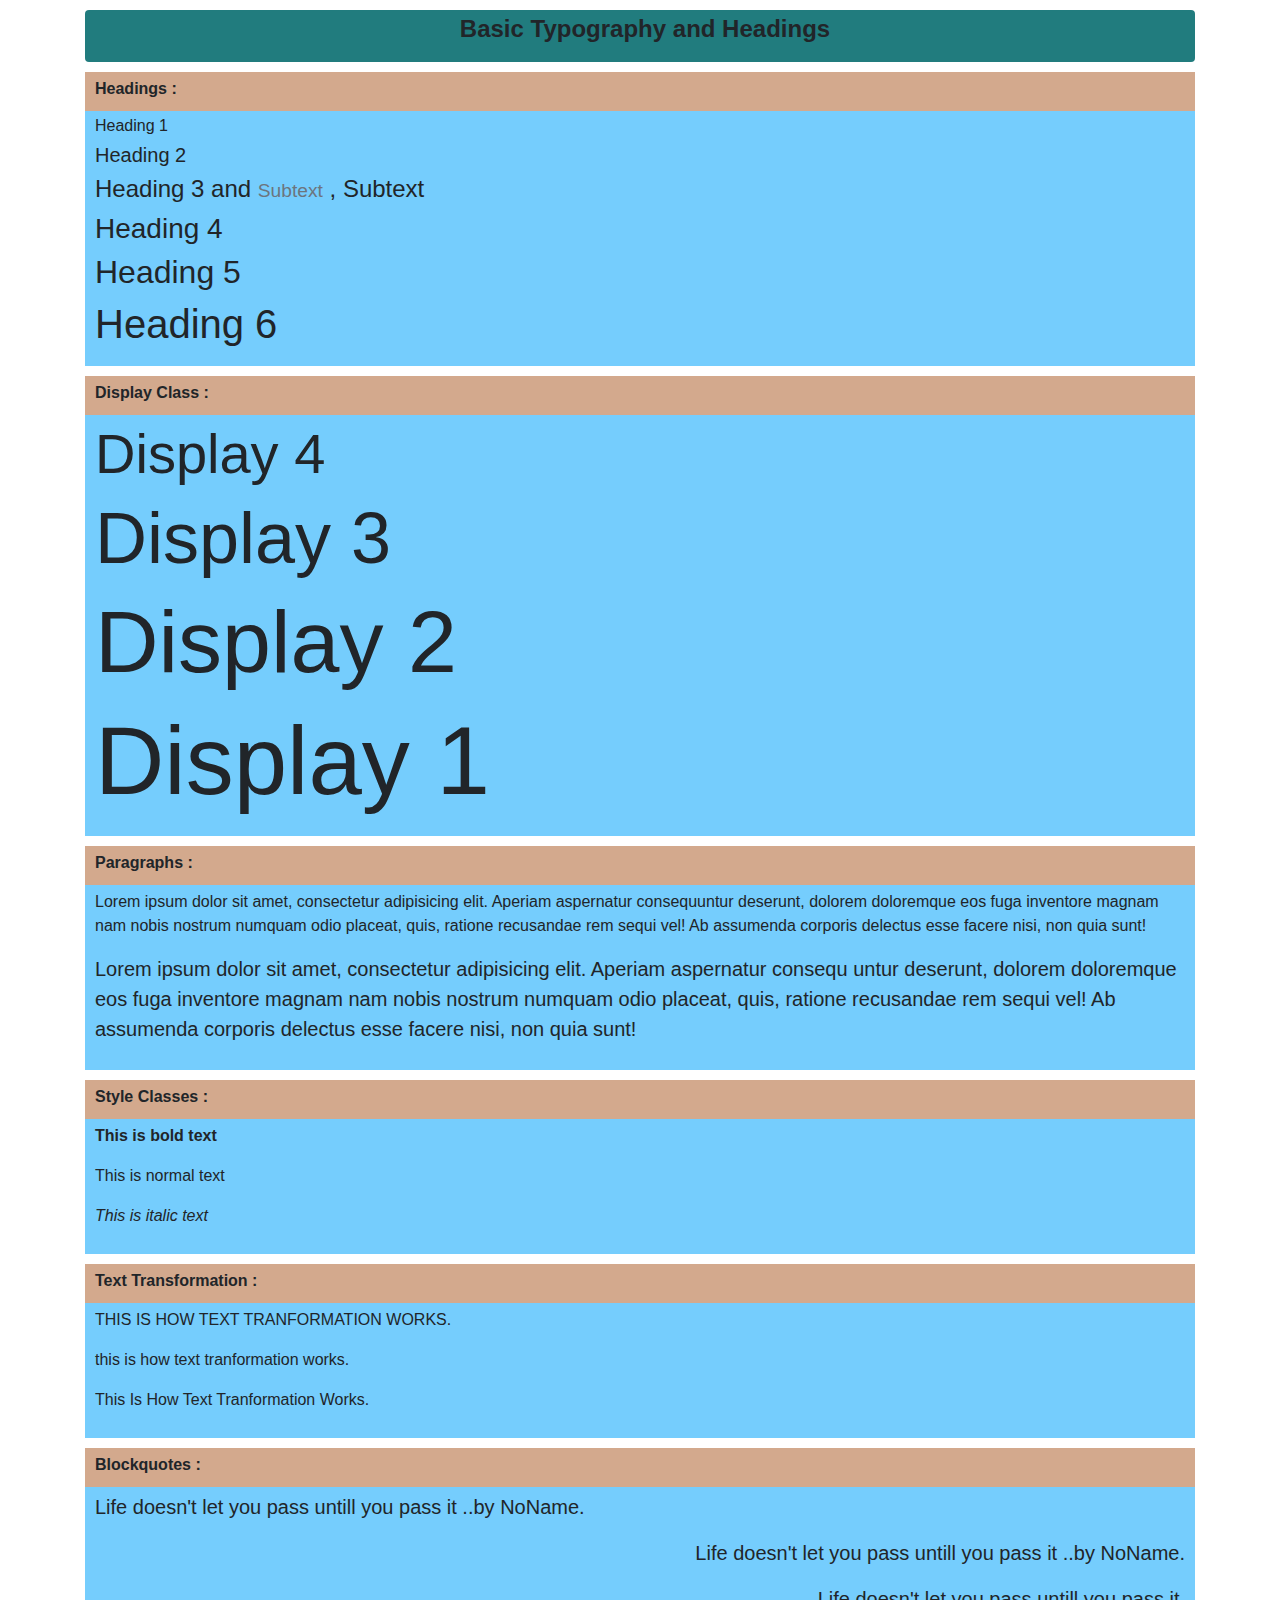
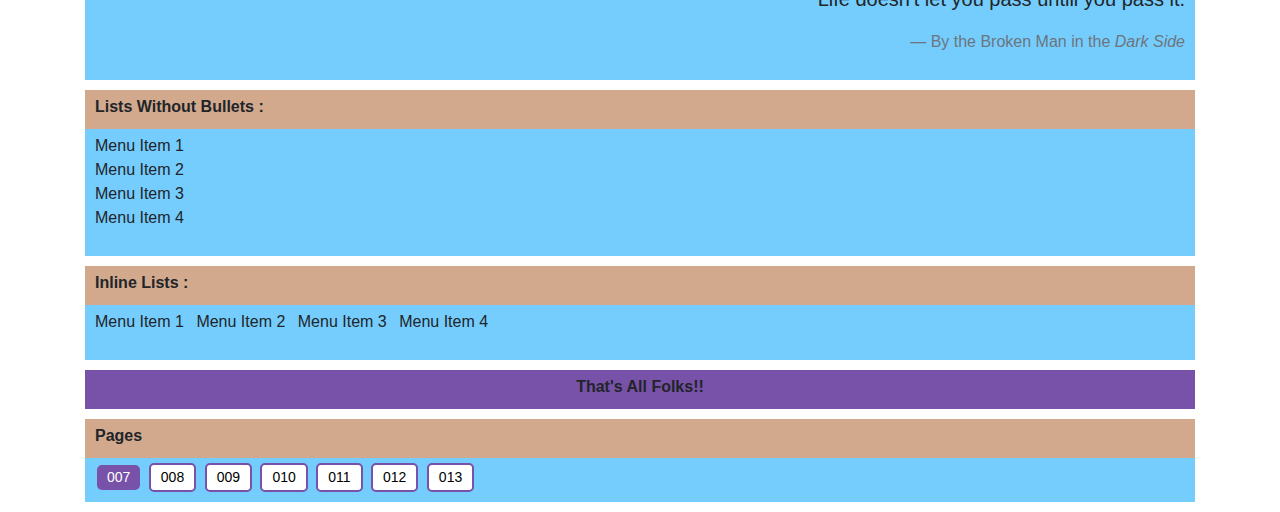
<file: 02 Basic Typograghy and Utility/007 Heading and Base Typograpy/index.html>
<!DOCTYPE html>
<html lang="en">

<head>
  <meta charset="UTF-8">
  <meta name="viewport" content="width=device-width, initial-scale=1.0">
  <meta http-equiv="X-UA-Compatible" content="ie=edge">
  <title>007 Basic Typography and Headings</title>
  <link rel="stylesheet" href="https://stackpath.bootstrapcdn.com/bootstrap/4.1.0/css/bootstrap.min.css">
  <link rel="stylesheet" href="css/style.css">
</head>

<body>

  <div class="container out-container" >
    <div class="container head-container text-center rounded" style="background-color:#217C7E">
	<h4><b>Basic Typography and Headings</b></h4>
	</div>
  </div>		
  
  <!-- Headings : -->
  <div class="container out-container">
    <div class="container head-container">Headings :</div>
    <div class="container inside-container">
      <h1 class="h6">Heading 1</h1>
      <h2 class="h5">Heading 2</h2>
      <h3 class="h4">Heading 3 and
            <small class="text-muted">Subtext</small>
            , Subtext
        </h3>
      <h4 class="h3">Heading 4</h4>
      <h5 class="h2">Heading 5</h5>
      <h6 class="h1">Heading 6</h6>
    </div>
  </div>

  <!-- Display Class : -->
  <div class="container out-container">
    <div class="container head-container">Display Class :</div>
    <div class="container inside-container">
      <h1 class="display-4">Display 4</h1>
      <h1 class="display-3">Display 3</h1>
      <h1 class="display-2">Display 2</h1>
      <h1 class="display-1">Display 1</h1>
    </div>
  </div>

  <!-- Paragraphs : -->
  <div class="container out-container">
    <div class="container head-container">Paragraphs :</div>
    <div class="container inside-container">
      <p>Lorem ipsum dolor sit amet, consectetur adipisicing elit. Aperiam aspernatur consequuntur deserunt, dolorem doloremque eos fuga inventore magnam nam nobis nostrum numquam odio placeat, quis, ratione recusandae rem sequi vel! Ab assumenda corporis
        delectus esse facere nisi, non quia sunt!
      </p>
      <p class="lead">Lorem ipsum dolor sit amet, consectetur adipisicing elit. Aperiam aspernatur consequ untur deserunt, dolorem doloremque eos fuga inventore magnam nam nobis nostrum numquam odio placeat, quis, ratione recusandae rem sequi vel! Ab assumenda corporis
        delectus esse facere nisi, non quia sunt!
      </p>
    </div>
  </div>

  <!-- Style Classes : -->
  <div class="container out-container">
    <div class="container head-container">Style Classes :</div>
    <div class="container inside-container">
      <p class="font-weight-bold">This is bold text</p>
      <b><p class="font-weight-normal">This is normal text</p></b>
      <p class="font-italic">This is italic text</p>
    </div>
  </div>

  <!-- Test Transformation : -->
  <div class="container out-container">
    <div class="container head-container">Text Transformation :</div>
    <div class="container inside-container">
      <p class="text-uppercase">This is how text tranformation works.</p>
      <p class="text-lowercase">This is how text tranformation works.</p>
      <p class="text-capitalize">This is how text tranformation works.</p>
    </div>
  </div>

  <!-- Blockquote : -->
  <div class="container out-container">
    <div class="container head-container">Blockquotes :</div>
    <div class="container inside-container">
      <blockquote class="blockquote">
        <p>Life doesn't let you pass untill you pass it ..by NoName.</p>
      </blockquote>

      <blockquote class="blockquote text-right">
        <p>Life doesn't let you pass untill you pass it ..by NoName.</p>
      </blockquote>

      <blockquote class="blockquote text-right">
        <p>Life doesn't let you pass untill you pass it.</p>
        <footer class="blockquote-footer">By the Broken Man in the
          <cite title="Devil">Dark Side</cite>
        </footer>
      </blockquote>
    </div>
  </div>

  <!-- Lists Without Bullets : -->
  <div class="container out-container">
    <div class="container head-container">Lists Without Bullets :</div>
    <div class="container inside-container">
      <ul class="list-unstyled">
        <li>Menu Item 1</li>
        <li>Menu Item 2</li>
        <li>Menu Item 3</li>
        <li>Menu Item 4</li>
      </ul>
    </div>
  </div>

  <!-- Inline Lists : -->
  <div class="container out-container">
    <div class="container head-container">Inline Lists :</div>
    <div class="container inside-container">
      <ul class="list-inline">
        <li class="list-inline-item">Menu Item 1</li>
        <li class="list-inline-item">Menu Item 2</li>
        <li class="list-inline-item">Menu Item 3</li>
        <li class="list-inline-item">Menu Item 4</li>
      </ul>
    </div>
  </div>

  <div class="container out-container">
    <div class="container finish-container">That's All Folks!!</div>
  </div>

  <div class="container out-container">
    <div class="container head-container">Pages</div>
    <div class="container inside-container">
	  <button class="big-button" disabled>007</button>
	  <a href="../008 Text Alignment & Display/index.html"><button class="big-button page-button">008</button></a>
	  <a href="../009 Floats & Fixed Positions/index.html"><button class="big-button page-button">009</button></a>	
	  <a href="../010 Text Colors and Backgrounds/index.html"><button class="big-button page-button">010</button></a>
	  <a href="../011 Marging Padding and Spacing/index.html"><button class="big-button page-button">011</button></a>	
      <a href="../012 Sizing and Borders/index.html"><button class="big-button page-button">012</button></a>
	  <a href="../013 CSS Breakpoints/index.html"><button class="big-button page-button">013</button></a>		
	</div>
  </div>
  
  <script src="https://code.jquery.com/jquery-3.2.1.slim.min.js"></script>
  <script src="https://cdnjs.cloudflare.com/ajax/libs/popper.js/1.11.0/umd/popper.min.js"></script>
  <script src="https://maxcdn.bootstrapcdn.com/bootstrap/4.0.0-beta/js/bootstrap.min.js"></script>
</body>

</html>
</file>
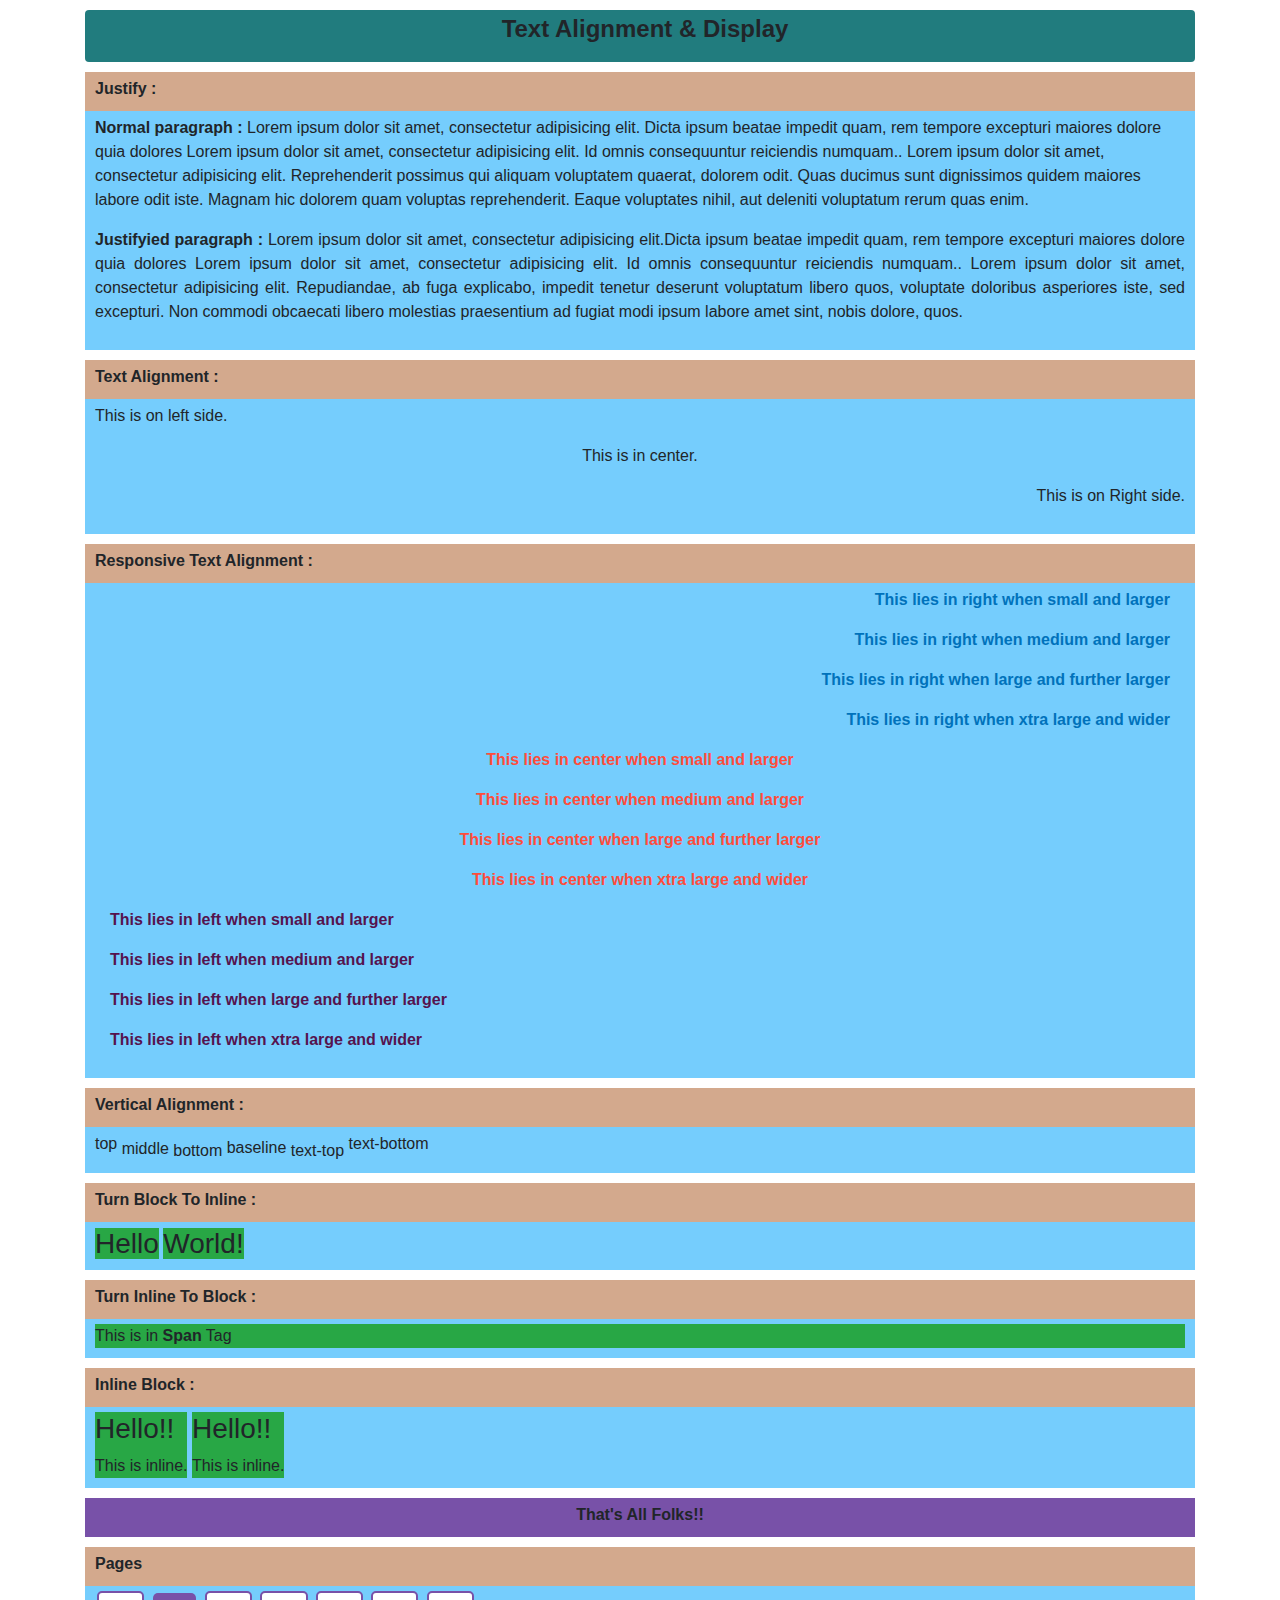
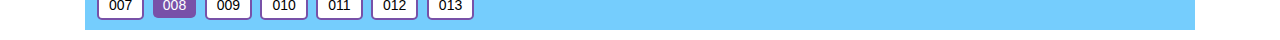
<file: 02 Basic Typograghy and Utility/008 Text Alignment & Display/index.html>
<!DOCTYPE html>
<html lang="en">

<head>
  <meta charset="UTF-8">
  <meta name="viewport" content="width=device-width, initial-scale=1.0">
  <meta http-equiv="X-UA-Compatible" content="ie=edge">
  <title>008 Text Alignment & Display</title>
  <link rel="stylesheet" href="https://stackpath.bootstrapcdn.com/bootstrap/4.1.0/css/bootstrap.min.css">
  <link rel="stylesheet" href="css/style.css">
</head>

<body>

  <div class="container out-container" >
    <div class="container head-container text-center rounded" style="background-color:#217C7E">
	<h4><b>Text Alignment & Display</b></h4>
	</div>
  </div>
  
  <!-- Justify : -->
  <div class="container out-container">
    <div class="container head-container">Justify :</div>
    <div class="container inside-container">
      <p> <b>Normal paragraph : </b>Lorem ipsum dolor sit amet, consectetur adipisicing elit. Dicta ipsum beatae impedit quam, rem tempore excepturi maiores dolore quia dolores Lorem ipsum dolor sit amet, consectetur adipisicing elit. Id omnis consequuntur
        reiciendis numquam.. Lorem ipsum dolor sit amet, consectetur adipisicing elit. Reprehenderit possimus qui aliquam voluptatem quaerat, dolorem odit. Quas ducimus sunt dignissimos quidem maiores labore odit iste. Magnam hic dolorem quam voluptas
        reprehenderit. Eaque voluptates nihil, aut deleniti voluptatum rerum quas enim.</p>
      <p class="text-justify"> <b>Justifyied paragraph : </b>Lorem ipsum dolor sit amet, consectetur adipisicing elit.Dicta ipsum beatae impedit quam, rem tempore excepturi maiores dolore quia dolores Lorem ipsum dolor sit amet, consectetur adipisicing elit. Id omnis consequuntur
        reiciendis numquam.. Lorem ipsum dolor sit amet, consectetur adipisicing elit. Repudiandae, ab fuga explicabo, impedit tenetur deserunt voluptatum libero quos, voluptate doloribus asperiores iste, sed excepturi. Non commodi obcaecati libero molestias
        praesentium ad fugiat modi ipsum labore amet sint, nobis dolore, quos.</p>
    </div>
  </div>

  <!-- Text Alignment : -->
  <div class="container out-container">
    <div class="container head-container">Text Alignment :</div>
    <div class="container inside-container">
      <p class="text-left">This is on left side.</p>
      <p class="text-center">This is in center.</p>
      <p class="text-right">This is on Right side.</p>
    </div>
  </div>

  <!-- Responsive Alignment : -->
  <div class="container out-container">
    <div class="container head-container">Responsive Text Alignment :</div>
    <div class="container inside-container">
      <!-- Right : -->
      <div class="container right-container">
        <p class="text-sm-right">This lies in right when small and larger</p>
        <p class="text-md-right">This lies in right when medium and larger</p>
        <p class="text-lg-right">This lies in right when large and further larger</p>
        <p class="text-xl-right">This lies in right when xtra large and wider</p>
      </div>
      <!-- Center : -->
      <div class="container center-container">
        <p class="text-sm-center">This lies in center when small and larger</p>
        <p class="text-md-center">This lies in center when medium and larger</p>
        <p class="text-lg-center">This lies in center when large and further larger</p>
        <p class="text-xl-center">This lies in center when xtra large and wider</p>
      </div>
      <!-- Left : -->
      <div class="container left-container">
        <p class="text-sm-left">This lies in left when small and larger</p>
        <p class="text-md-left">This lies in left when medium and larger</p>
        <p class="text-lg-left">This lies in left when large and further larger</p>
        <p class="text-xl-left">This lies in left when xtra large and wider</p>
      </div>
    </div>
  </div>

  <!-- Vertical Alignment : -->
  <div class="container out-container">
    <div class="container head-container">Vertical Alignment :</div>
    <div class="container inside-container">
      <span class="align-top">top</span>
      <span class="align-middle">middle</span>
      <span class="align-bottom">bottom</span>
      <span class="align-baseline">baseline</span>
      <span class="align-text-top">text-top</span>
      <span class="align-text-bottom">text-bottom</span>
    </div>
  </div>

  <!-- Turn Block To Inline : -->
  <div class="container out-container">
    <div class="container head-container">Turn Block To Inline :</div>
    <div class="container inside-container">
      <h3 class="bg-success d-inline">Hello</h3>
      <h3 class="bg-success d-inline">World!</h3>
    </div>
  </div>

  <!-- Turn Inline To Block : -->
  <div class="container out-container">
    <div class="container head-container">Turn Inline To Block :</div>
    <div class="container inside-container">
      <span class="bg-success d-block">This is in <b>Span</b> Tag</span>
    </div>
  </div>

  <!-- Inline Block : -->
  <div class="container out-container">
    <div class="container head-container">Inline Block :</div>
    <div class="container inside-container">
    <div class="bg-success d-inline-block">
      <h3>Hello!!</h3>
      This is inline.
    </div>
    <div class="bg-success d-inline-block">
      <h3>Hello!!</h3>
      This is inline.
    </div>
    </div>
  </div>

  <div class="container out-container">
    <div class="container finish-container">That's All Folks!!</div>
  </div>

  <div class="container out-container">
    <div class="container head-container">Pages</div>
    <div class="container inside-container">
      <a href="../007 Heading and Base Typograpy/index.html"><button class="big-button page-button">007</button></a>
	  <button class="big-button" disabled>008</button>
	  <a href="../009 Floats & Fixed Positions/index.html"><button class="big-button page-button">009</button></a>
	  <a href="../010 Text Colors and Backgrounds/index.html"><button class="big-button page-button">010</button></a>
	  <a href="../011 Marging Padding and Spacing/index.html"><button class="big-button page-button">011</button></a>	
      <a href="../012 Sizing and Borders/index.html"><button class="big-button page-button">012</button></a>
	  <a href="../013 CSS Breakpoints/index.html"><button class="big-button page-button">013</button></a>	
	</div>
  </div>
  <script src="https://code.jquery.com/jquery-3.2.1.slim.min.js"></script>
  <script src="https://cdnjs.cloudflare.com/ajax/libs/popper.js/1.11.0/umd/popper.min.js"></script>
  <script src="https://maxcdn.bootstrapcdn.com/bootstrap/4.0.0-beta/js/bootstrap.min.js"></script>
</body>

</html>
</file>
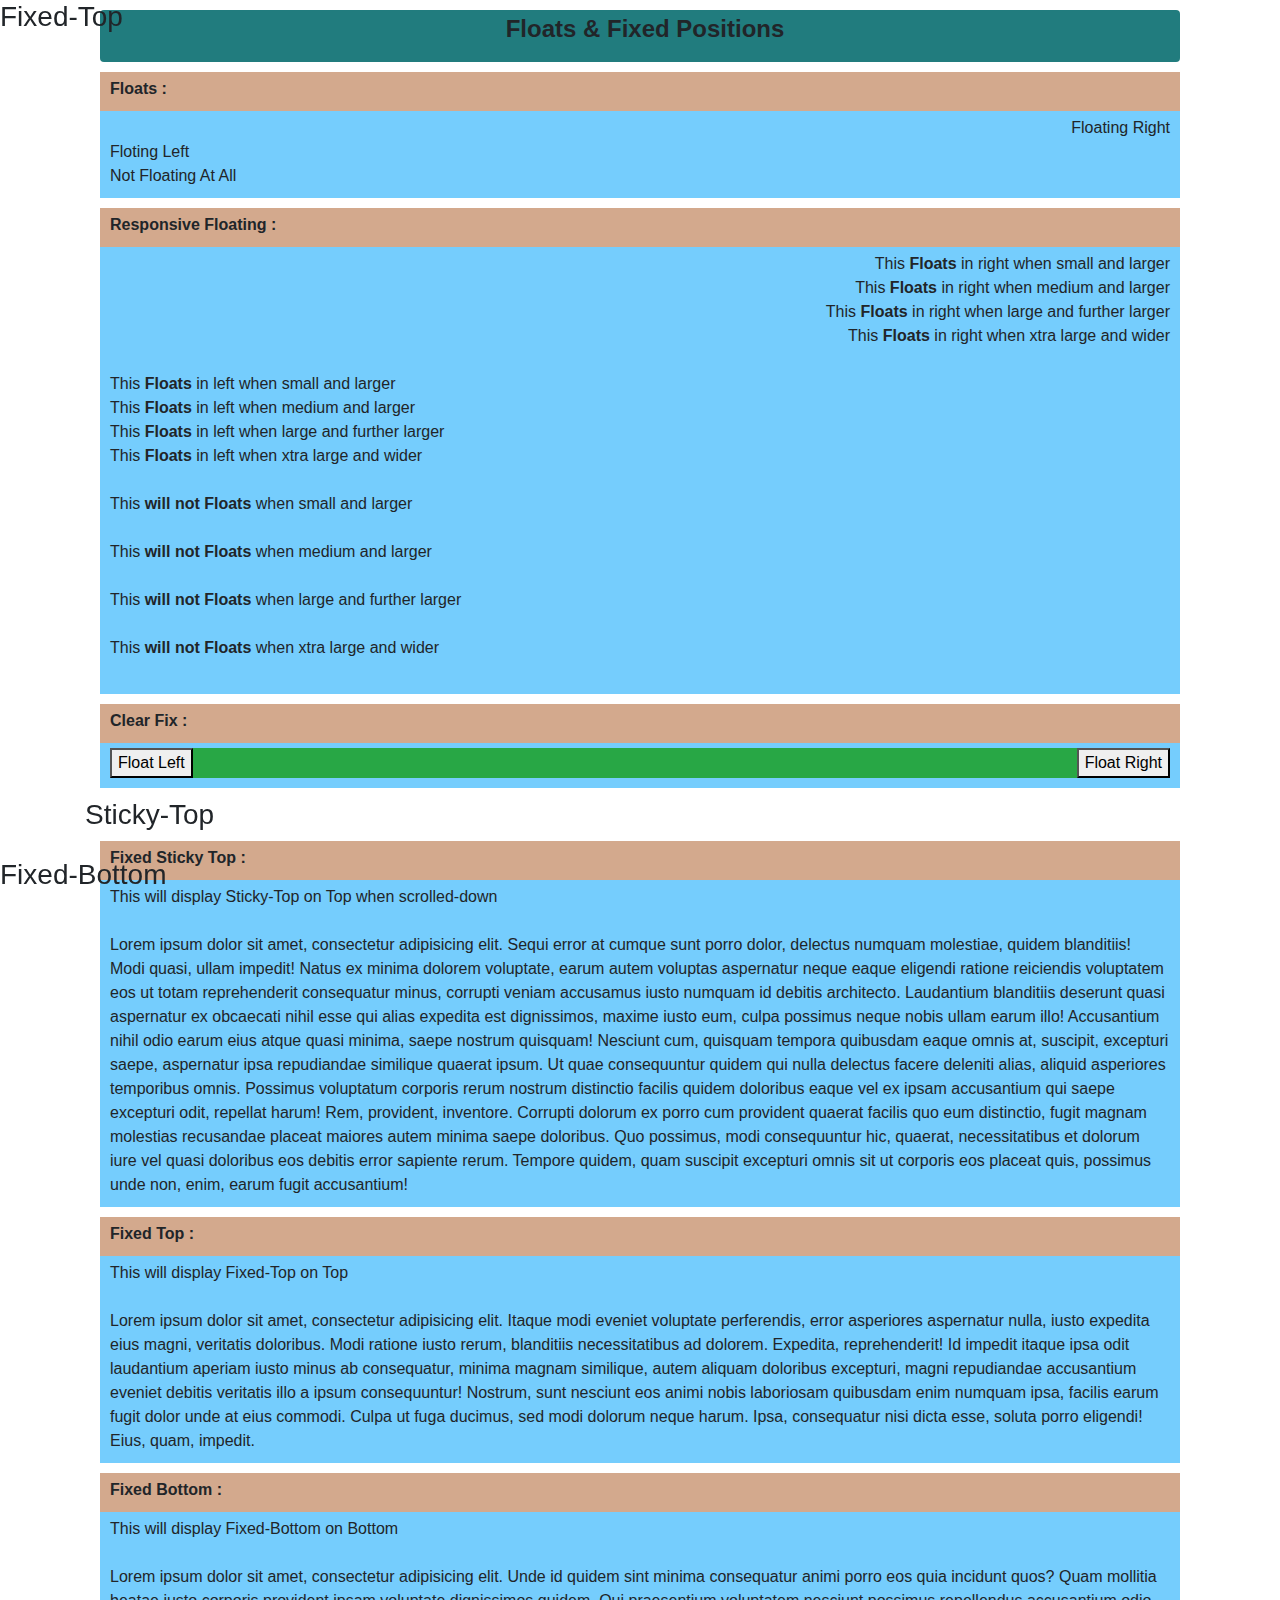
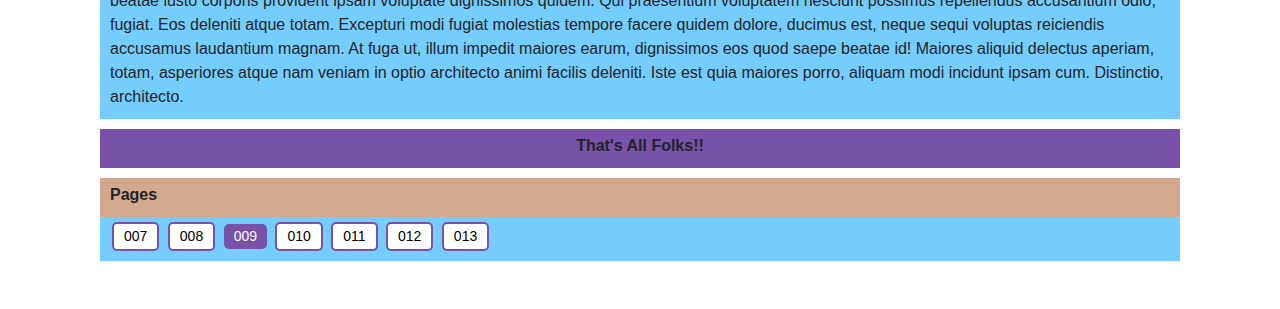
<file: 02 Basic Typograghy and Utility/009 Floats & Fixed Positions/index.html>
<!DOCTYPE html>
<html lang="en">
<head>
  <meta charset="UTF-8">
  <meta name="viewport" content="width=device-width, initial-scale=1.0">
  <meta http-equiv="X-UA-Compatible" content="ie=edge">
  <title>009 Floats & Fixed Positions</title>
  <link rel="stylesheet" href="https://stackpath.bootstrapcdn.com/bootstrap/4.1.0/css/bootstrap.min.css">
  <link rel="stylesheet" href="css/style.css">
</head>
<body>
  <div class="container">
  
  <div class="container out-container" >
    <div class="container head-container text-center rounded" style="background-color:#217C7E">
	<h4><b>Floats & Fixed Positions</b></h4>
	</div>
  </div> 
     
  
  <div class="container out-container">
    <div class="container head-container">Floats :</div>
    <div class="container inside-container">
      <div class="float-right">Floating Right</div><br>
      <div class="float-left">Floting Left</div><br>
      <div class="float-none">Not Floating At All</div>
	  </div>
  </div>

  <div class="container out-container">
    <div class="container head-container">Responsive Floating :</div>
    <div class="container inside-container">
      <!-- Right : -->

        <div class="float-sm-right">This <b>Floats</b> in right when small and larger</div><br>
        <div class="float-md-right">This <b>Floats</b> in right when medium and larger</div><br>
        <div class="float-lg-right">This <b>Floats</b> in right when large and further larger</div><br>
        <div class="float-xl-right">This <b>Floats</b> in right when xtra large and wider</div><br><br>
      <!-- Left : -->
        <div class="float-sm-left">This <b>Floats</b> in left when small and larger</div><br>
        <div class="float-md-left">This <b>Floats</b> in left when medium and larger</div><br>
        <div class="float-lg-left">  This <b>Floats</b> in left when large and further larger</div><br>
        <div class="float-xl-left">This <b>Floats</b> in left when xtra large and wider</div><br><br>
      <!-- None : -->
        <div class="float-sm-none">This <b>will not Floats</b> when small and larger</div><br>
        <div class="float-md-none">This <b>will not Floats</b> when medium and larger</div><br>
        <div class="float-lg-none">This <b>will not Floats</b> when large and further larger</div><br>
        <div class="float-xl-none">This <b>will not Floats</b> when xtra large and wider</div><br>
    </div>
  </div>

  <div class="container out-container">
    <div class="container head-container">Clear Fix :</div>
    <div class="container inside-container">
      <div class="bg-success clearfix">
        <button class="float-left">Float Left</button>
        <button class="float-right">Float Right</button>
      </div>
	  </div>
  </div>

  <h3 class="sticky-top">Sticky-Top</h3> <!--Should not be inside any tag-->

  <div class="container out-container">
    <div class="container head-container">Fixed Sticky Top :</div>
    <div class="container inside-container">
      <div>This will display Sticky-Top on Top when scrolled-down</div><br>
      Lorem ipsum dolor sit amet, consectetur adipisicing elit. Sequi error at cumque sunt porro dolor, delectus numquam molestiae, quidem blanditiis! Modi quasi, ullam impedit! Natus ex minima dolorem voluptate, earum autem voluptas aspernatur neque eaque eligendi ratione reiciendis voluptatem eos ut totam reprehenderit consequatur minus, corrupti veniam accusamus iusto numquam id debitis architecto. Laudantium blanditiis deserunt quasi aspernatur ex obcaecati nihil esse qui alias expedita est dignissimos, maxime iusto eum, culpa possimus neque nobis ullam earum illo! Accusantium nihil odio earum eius atque quasi minima, saepe nostrum quisquam! Nesciunt cum, quisquam tempora quibusdam eaque omnis at, suscipit, excepturi saepe, aspernatur ipsa repudiandae similique quaerat ipsum. Ut quae consequuntur quidem qui nulla delectus facere deleniti alias, aliquid asperiores temporibus omnis. Possimus voluptatum corporis rerum nostrum distinctio facilis quidem doloribus eaque vel ex ipsam accusantium qui saepe excepturi odit, repellat harum! Rem, provident, inventore. Corrupti dolorum ex porro cum provident quaerat facilis quo eum distinctio, fugit magnam molestias recusandae placeat maiores autem minima saepe doloribus. Quo possimus, modi consequuntur hic, quaerat, necessitatibus et dolorum iure vel quasi doloribus eos debitis error sapiente rerum. Tempore quidem, quam suscipit excepturi omnis sit ut corporis eos placeat quis, possimus unde non, enim, earum fugit accusantium!
	  </div>
  </div>



  <div class="container out-container">
    <div class="container head-container">Fixed Top :</div>
    <div class="container inside-container">
      <div>This will display Fixed-Top on Top <h3 class="fixed-top">Fixed-Top</h3></div><br>
      Lorem ipsum dolor sit amet, consectetur adipisicing elit. Itaque modi eveniet voluptate perferendis, error asperiores aspernatur nulla, iusto expedita eius magni, veritatis doloribus. Modi ratione iusto rerum, blanditiis necessitatibus ad dolorem. Expedita, reprehenderit! Id impedit itaque ipsa odit laudantium aperiam iusto minus ab consequatur, minima magnam similique, autem aliquam doloribus excepturi, magni repudiandae accusantium eveniet debitis veritatis illo a ipsum consequuntur! Nostrum, sunt nesciunt eos animi nobis laboriosam quibusdam enim numquam ipsa, facilis earum fugit dolor unde at eius commodi. Culpa ut fuga ducimus, sed modi dolorum neque harum. Ipsa, consequatur nisi dicta esse, soluta porro eligendi! Eius, quam, impedit.
	  </div>
  </div>

  <div class="container out-container">
    <div class="container head-container">Fixed Bottom :</div>
    <div class="container inside-container">
      <div>This will display Fixed-Bottom on Bottom <h3 class="fixed-bottom">Fixed-Bottom</h3></div><br>
      Lorem ipsum dolor sit amet, consectetur adipisicing elit. Unde id quidem sint minima consequatur animi porro eos quia incidunt quos? Quam mollitia beatae iusto corporis provident ipsam voluptate dignissimos quidem. Qui praesentium voluptatem nesciunt possimus repellendus accusantium odio, fugiat. Eos deleniti atque totam. Excepturi modi fugiat molestias tempore facere quidem dolore, ducimus est, neque sequi voluptas reiciendis accusamus laudantium magnam. At fuga ut, illum impedit maiores earum, dignissimos eos quod saepe beatae id! Maiores aliquid delectus aperiam, totam, asperiores atque nam veniam in optio architecto animi facilis deleniti. Iste est quia maiores porro, aliquam modi incidunt ipsam cum. Distinctio, architecto.
    </div>
  </div>
  
  
  <div class="container out-container">
    <div class="container finish-container">That's All Folks!!</div>
  </div>

  <div class="container out-container mb-5">
    <div class="container head-container">Pages</div>
    <div class="container inside-container">
	  <a href="../007 Heading and Base Typograpy/index.html"><button class="big-button page-button">007</button></a>
	  <a href="../008 Text Alignment & Display/index.html"><button class="big-button page-button">008</button></a>
	  <button class="big-button" disabled>009</button>
	  <a href="../010 Text Colors and Backgrounds/index.html"><button class="big-button page-button">010</button></a>
	  <a href="../011 Marging Padding and Spacing/index.html"><button class="big-button page-button">011</button></a>	
      <a href="../012 Sizing and Borders/index.html"><button class="big-button page-button">012</button></a>
	  <a href="../013 CSS Breakpoints/index.html"><button class="big-button page-button">013</button></a>
	</div>
  </div>
	
  	
  </div>


  <script src="https://code.jquery.com/jquery-3.2.1.slim.min.js"></script>
  <script src="https://cdnjs.cloudflare.com/ajax/libs/popper.js/1.11.0/umd/popper.min.js"></script>
  <script src="https://maxcdn.bootstrapcdn.com/bootstrap/4.0.0-beta/js/bootstrap.min.js"></script>
</body>
</html>
</file>
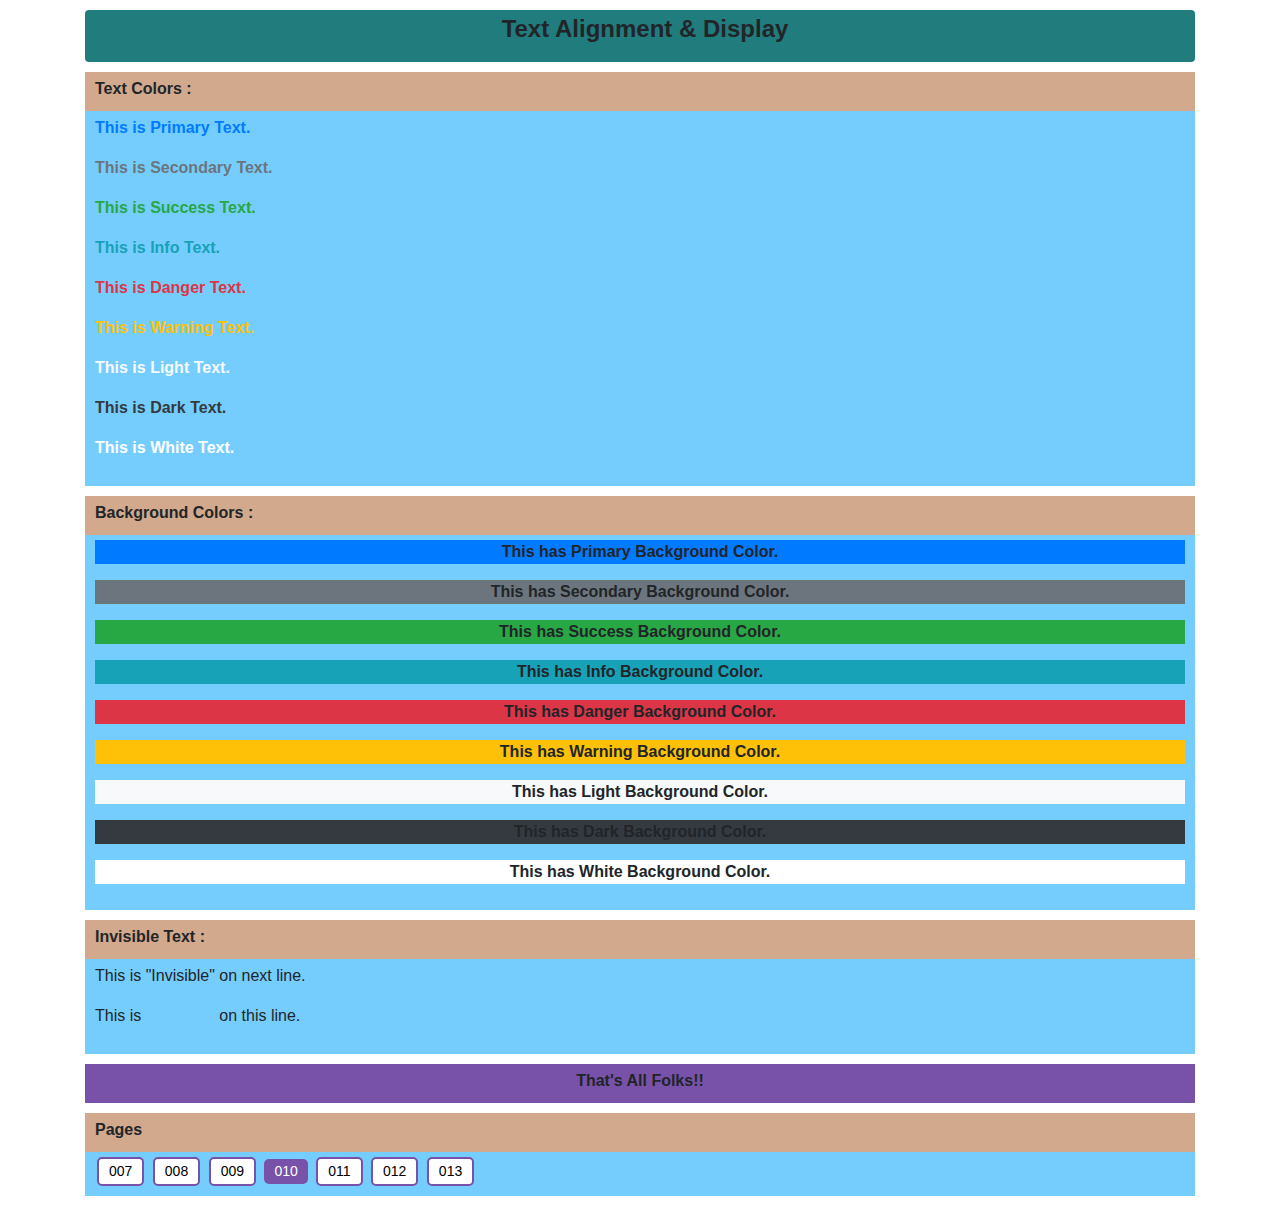
<file: 02 Basic Typograghy and Utility/010 Text Colors and Backgrounds/index.html>
<!DOCTYPE html>
<html lang="en">
<head>
  <meta charset="UTF-8">
  <meta name="viewport" content="width=device-width, initial-scale=1.0">
  <meta http-equiv="X-UA-Compatible" content="ie=edge">
  <title>010 Text Alignment & Display</title>
  <link rel="stylesheet" href="https://stackpath.bootstrapcdn.com/bootstrap/4.1.0/css/bootstrap.min.css">
  <link rel="stylesheet" href="css/style.css">
</head>
<body>

  <div class="container out-container">
    <div class="container head-container text-center rounded" style="background-color:#217C7E">
	<h4><b>Text Alignment & Display</b></h4>
	</div>
  </div> 
  
  <div class="container out-container">
    <div class="container head-container">Text Colors :</div>
    <div class="container inside-container">
      <p class="text-primary"><b>This is Primary Text.</b></p>
      <p class="text-secondary"><b>This is Secondary Text.</b></p>
      <p class="text-success"><b>This is Success Text.</b></p>
      <p class="text-info"><b>This is Info Text.</b></p>
      <p class="text-danger"><b>This is Danger Text.</b></p>
      <p class="text-warning"><b>This is Warning Text.</b></p>
      <p class="text-light"><b>This is Light Text.</b></p>
      <p class="text-dark"><b>This is Dark Text.</b></p>
      <p class="text-white"><b>This is White Text.</b></p>
    </div>
  </div>


  <div class="container out-container">
    <div class="container head-container">Background Colors :</div>
    <div class="container inside-container">
      <div class="bg-primary"><p class="text-center"><b>This has Primary Background Color.</b></p></div>
      <div class="bg-secondary"><p class="text-center"><b>This has Secondary Background Color.</b></p></div>
      <div class="bg-success"><p class="text-center"><b>This has Success Background Color.</b></p></div>
      <div class="bg-info"><p class="text-center"><b>This has Info Background Color.</b></p></div>
      <div class="bg-danger"><p class="text-center"><b>This has Danger Background Color.</b></p></div>
      <div class="bg-warning"><p class="text-center"><b>This has Warning Background Color.</b></p></div>
      <div class="bg-light"><p class="text-center"><b>This has Light Background Color.</b></p></div>
      <div class="bg-dark"><p class="text-center"><b>This has Dark Background Color.</b></p></div>
      <div class="bg-white"><p class="text-center"><b>This has White Background Color.</b></p></div>
    </div>
  </div>

  <div class="container out-container">
    <div class="container head-container">Invisible Text :</div>
    <div class="container inside-container">
      <p>This is "Invisible" on next line.</p>
	  <p>This is <span class="invisible">"Invisible"</span> on this line.</p>
    </div>
  </div>

  <div class="container out-container">
    <div class="container finish-container">That's All Folks!!</div>
  </div>

  <div class="container out-container">
    <div class="container head-container">Pages</div>
    <div class="container inside-container">
      <a href="../007 Heading and Base Typograpy/index.html"><button class="big-button page-button">007</button></a>
	  <a href="../008 Text Alignment & Display/index.html"><button class="big-button page-button">008</button></a>
	  <a href="../009 Floats & Fixed Positions/index.html"><button class="big-button page-button">009</button></a>
	  <button class="big-button" disabled>010</button>
	  <a href="../011 Marging Padding and Spacing/index.html"><button class="big-button page-button">011</button></a>	
      <a href="../012 Sizing and Borders/index.html"><button class="big-button page-button">012</button></a>
	  <a href="../013 CSS Breakpoints/index.html"><button class="big-button page-button">013</button></a>
	</div>
  </div>

  <script src="https://code.jquery.com/jquery-3.2.1.slim.min.js"></script>
  <script src="https://cdnjs.cloudflare.com/ajax/libs/popper.js/1.11.0/umd/popper.min.js"></script>
  <script src="https://maxcdn.bootstrapcdn.com/bootstrap/4.0.0-beta/js/bootstrap.min.js"></script>
</body>
</html>
</file>
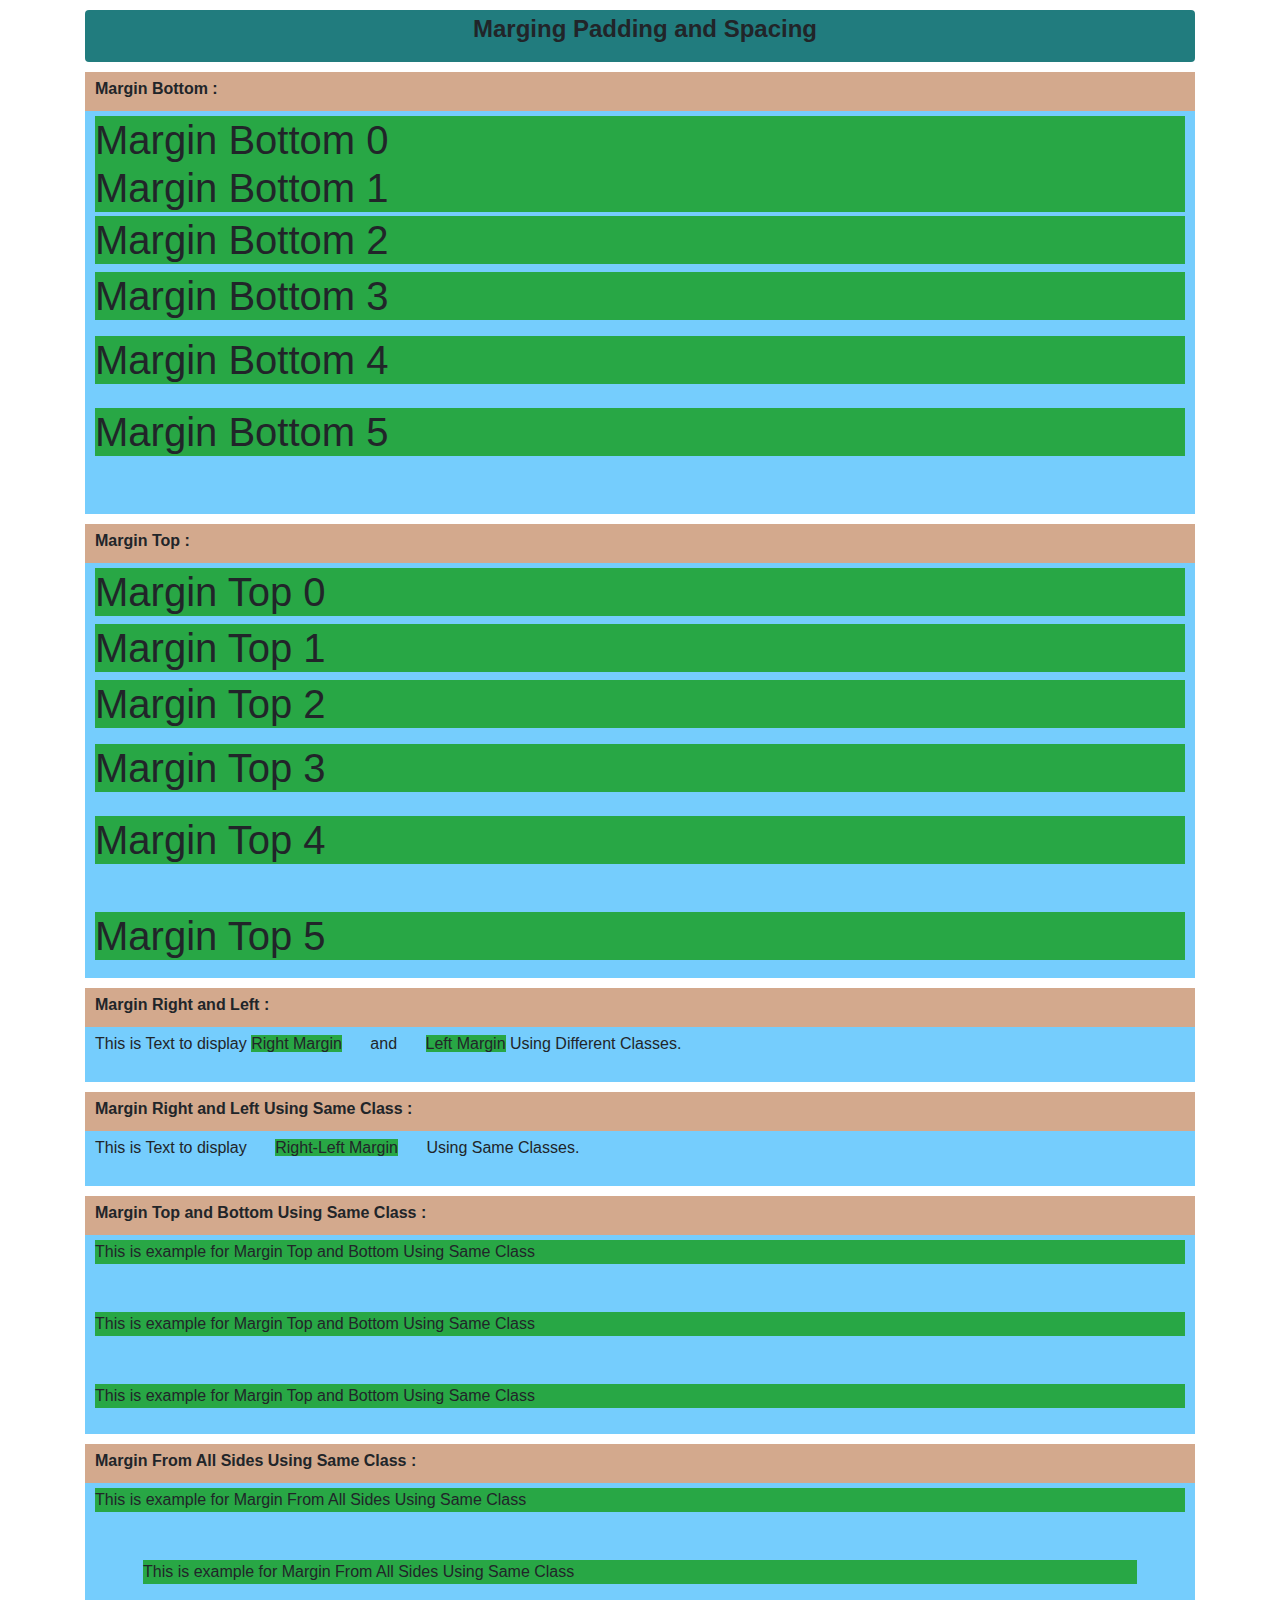
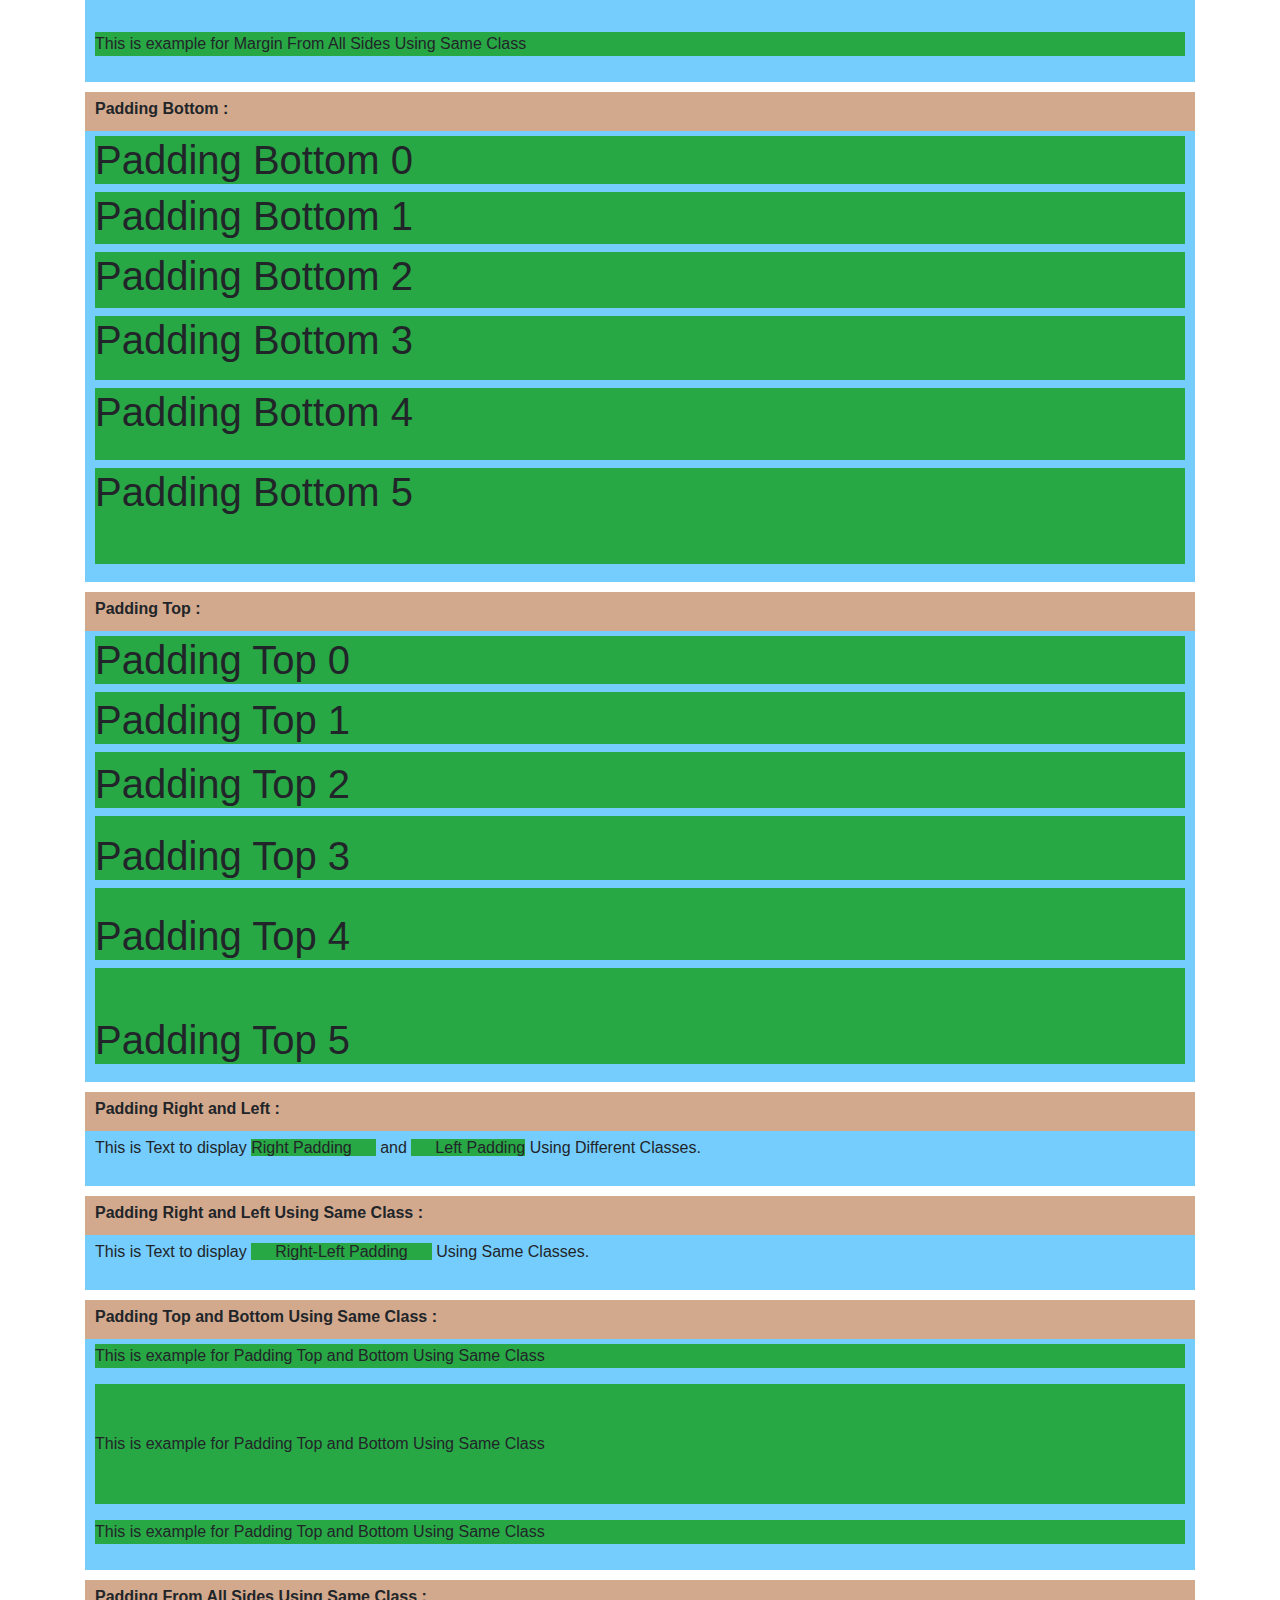
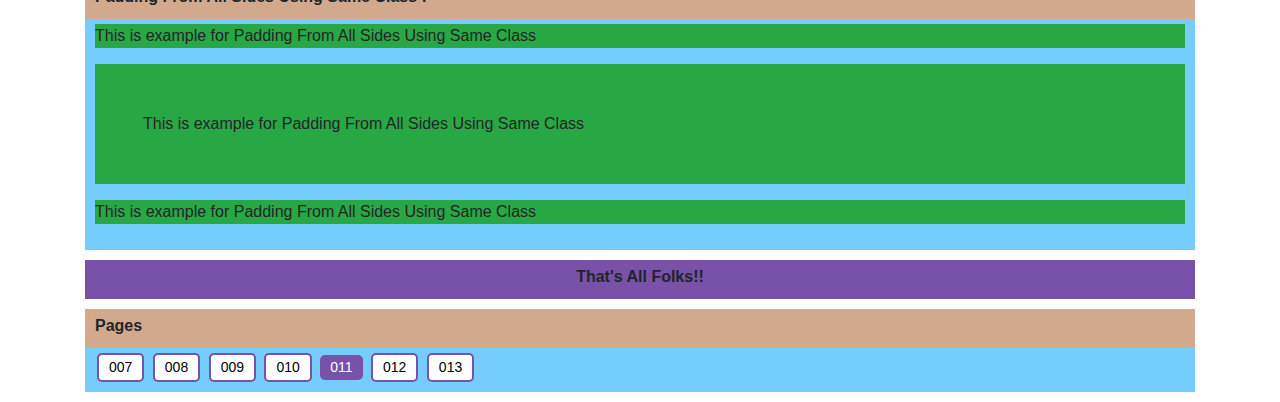
<file: 02 Basic Typograghy and Utility/011 Marging Padding and Spacing/index.html>
<!DOCTYPE html>
<html lang="en">
<head>
  <meta charset="UTF-8">
  <meta name="viewport" content="width=device-width, initial-scale=1.0">
  <meta http-equiv="X-UA-Compatible" content="ie=edge">
  <title>011 Marging Padding and Spacing</title>
  <link rel="stylesheet" href="https://stackpath.bootstrapcdn.com/bootstrap/4.1.0/css/bootstrap.min.css">
  <link rel="stylesheet" href="css/style.css">
</head>
<body>

  <div class="container out-container" >
    <div class="container head-container text-center rounded" style="background-color:#217C7E">
	<h4><b>Marging Padding and Spacing</b></h4>
	</div>
  </div> 
  
  <div class="container out-container">
    <div class="container head-container">Margin Bottom :</div>
    <div class="container inside-container">
    <h1 class="bg-success mb-0">Margin Bottom 0</h1>
    <h1 class="bg-success mb-1">Margin Bottom 1</h1>
    <h1 class="bg-success mb-2">Margin Bottom 2</h1>
    <h1 class="bg-success mb-3">Margin Bottom 3</h1>
    <h1 class="bg-success mb-4">Margin Bottom 4</h1>
    <h1 class="bg-success mb-5">Margin Bottom 5</h1>
    </div>
  </div>

  <div class="container out-container">
    <div class="container head-container">Margin Top :</div>
    <div class="container inside-container">
    <h1 class="bg-success mt-0">Margin Top 0</h1>
    <h1 class="bg-success mt-1">Margin Top 1</h1>
    <h1 class="bg-success mt-2">Margin Top 2</h1>
    <h1 class="bg-success mt-3">Margin Top 3</h1>
    <h1 class="bg-success mt-4">Margin Top 4</h1>
    <h1 class="bg-success mt-5">Margin Top 5</h1>
    </div>
  </div>

  <div class="container out-container">
    <div class="container head-container">Margin Right and Left :</div>
    <div class="container inside-container">
    <p>This is Text to display <span class="bg-success mr-4">Right Margin</span>
      and <span class="bg-success ml-4">Left Margin</span> Using Different Classes.
    </p>
    </div>
  </div>

  <div class="container out-container">
    <div class="container head-container">Margin Right and Left Using Same Class :</div>
    <div class="container inside-container">
    <p>This is Text to display <span class="bg-success mx-4">Right-Left Margin</span>
       Using Same Classes.
    </p>
    </div>
  </div>

  <div class="container out-container">
    <div class="container head-container">Margin Top and Bottom Using Same Class :</div>
    <div class="container inside-container">
    <p class="bg-success">This is example for Margin Top and Bottom Using Same Class</p>
    <p class="bg-success my-5">This is example for Margin Top and Bottom Using Same Class</p>
    <p class="bg-success">This is example for Margin Top and Bottom Using Same Class</p>
    </div>
  </div>

  <div class="container out-container">
    <div class="container head-container">Margin From All Sides Using Same Class :</div>
    <div class="container inside-container">
    <p class="bg-success">This is example for Margin From All Sides Using Same Class</p>
    <p class="bg-success m-5">This is example for Margin From All Sides Using Same Class</p>
    <p class="bg-success">This is example for Margin From All Sides Using Same Class</p>
    </div>
  </div>

  <div class="container out-container">
    <div class="container head-container">Padding Bottom :</div>
    <div class="container inside-container">
    <h1 class="bg-success pb-0">Padding Bottom 0</h1>
    <h1 class="bg-success pb-1">Padding Bottom 1</h1>
    <h1 class="bg-success pb-2">Padding Bottom 2</h1>
    <h1 class="bg-success pb-3">Padding Bottom 3</h1>
    <h1 class="bg-success pb-4">Padding Bottom 4</h1>
    <h1 class="bg-success pb-5">Padding Bottom 5</h1>
    </div>
  </div>

  <div class="container out-container">
    <div class="container head-container">Padding Top :</div>
    <div class="container inside-container">
    <h1 class="bg-success pt-0">Padding Top 0</h1>
    <h1 class="bg-success pt-1">Padding Top 1</h1>
    <h1 class="bg-success pt-2">Padding Top 2</h1>
    <h1 class="bg-success pt-3">Padding Top 3</h1>
    <h1 class="bg-success pt-4">Padding Top 4</h1>
    <h1 class="bg-success pt-5">Padding Top 5</h1>
    </div>
  </div>

  <div class="container out-container">
    <div class="container head-container">Padding Right and Left :</div>
    <div class="container inside-container">
    <p>This is Text to display <span class="bg-success pr-4">Right Padding</span>
      and <span class="bg-success pl-4">Left Padding</span> Using Different Classes.
    </p>
    </div>
  </div>

  <div class="container out-container">
    <div class="container head-container">Padding Right and Left Using Same Class :</div>
    <div class="container inside-container">
    <p>This is Text to display <span class="bg-success px-4">Right-Left Padding</span>
       Using Same Classes.
    </p>
    </div>
  </div>

  <div class="container out-container">
    <div class="container head-container">Padding Top and Bottom Using Same Class :</div>
    <div class="container inside-container">
    <p class="bg-success">This is example for Padding Top and Bottom Using Same Class</p>
    <p class="bg-success py-5">This is example for Padding Top and Bottom Using Same Class</p>
    <p class="bg-success">This is example for Padding Top and Bottom Using Same Class</p>
    </div>
  </div>

  <div class="container out-container">
    <div class="container head-container">Padding From All Sides Using Same Class :</div>
    <div class="container inside-container">
    <p class="bg-success">This is example for Padding From All Sides Using Same Class</p>
    <p class="bg-success p-5">This is example for Padding From All Sides Using Same Class</p>
    <p class="bg-success">This is example for Padding From All Sides Using Same Class</p>
    </div>
  </div>

  <div class="container out-container">
    <div class="container finish-container">That's All Folks!!</div>
  </div>

  <div class="container out-container">
    <div class="container head-container">Pages</div>
    <div class="container inside-container">
      <a href="../007 Heading and Base Typograpy/index.html"><button class="big-button page-button">007</button></a>
	  <a href="../008 Text Alignment & Display/index.html"><button class="big-button page-button">008</button></a>
	  <a href="../009 Floats & Fixed Positions/index.html"><button class="big-button page-button">009</button></a>
	  <a href="../010 Text Colors and Backgrounds/index.html"><button class="big-button page-button">010</button></a>
	  <button class="big-button" disabled>011</button>
      <a href="../012 Sizing and Borders/index.html"><button class="big-button page-button">012</button></a>
	  <a href="../013 CSS Breakpoints/index.html"><button class="big-button page-button">013</button></a>
	</div>
  </div>


  <script src="https://code.jquery.com/jquery-3.2.1.slim.min.js"></script>
  <script src="https://cdnjs.cloudflare.com/ajax/libs/popper.js/1.11.0/umd/popper.min.js"></script>
  <script src="https://maxcdn.bootstrapcdn.com/bootstrap/4.0.0-beta/js/bootstrap.min.js"></script>
</body>
</html>
</file>
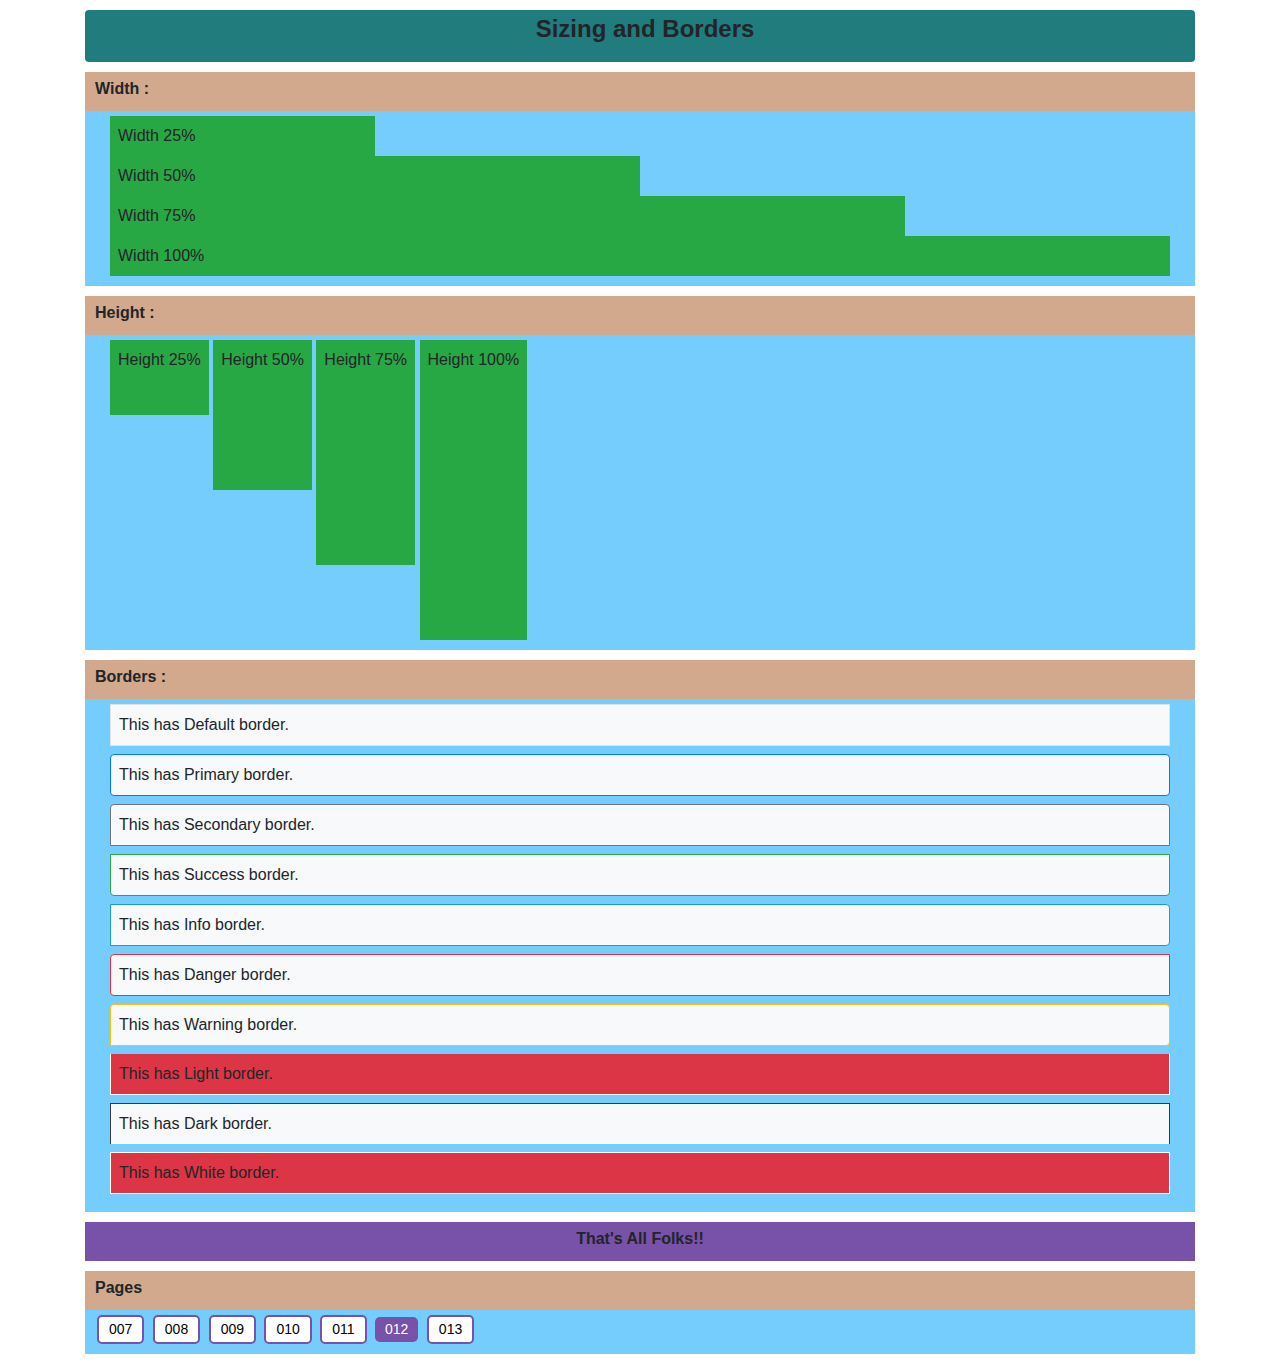
<file: 02 Basic Typograghy and Utility/012 Sizing and Borders/index.html>
<!DOCTYPE html>
<html lang="en">
<head>
  <meta charset="UTF-8">
  <meta name="viewport" content="width=device-width, initial-scale=1.0">
  <meta http-equiv="X-UA-Compatible" content="ie=edge">
  <title>012 Sizing and Borders</title>
  <link rel="stylesheet" href="https://stackpath.bootstrapcdn.com/bootstrap/4.1.0/css/bootstrap.min.css">
  <link rel="stylesheet" href="css/style.css">
</head>
<body>
  
  <div class="container out-container" >
    <div class="container head-container text-center rounded" style="background-color:#217C7E">
	<h4><b>Sizing and Borders</b></h4>
	</div>
  </div> 
  
  <div class="container out-container">
    <div class="container head-container">Width :</div>
    <div class="container inside-container">
      <div class="container">
        <div class="bg-success p-2 w-25"> Width 25%</div>
        <div class="bg-success p-2 w-50"> Width 50%</div>
        <div class="bg-success p-2 w-75"> Width 75%</div>
        <div class="bg-success p-2 w-100"> Width 100%</div>
      </div>
    </div>
  </div>

  <div class="container out-container">
    <div class="container head-container">Height :</div>
    <div class="container inside-container">
      <div class="container" style="height:300px">
        <div class="bg-success p-2 d-inline-block h-25"> Height 25%</div>
        <div class="bg-success p-2 d-inline-block h-50"> Height 50%</div>
        <div class="bg-success p-2 d-inline-block h-75"> Height 75%</div>
        <div class="bg-success p-2 d-inline-block h-100"> Height 100%</div>
      </div>
    </div>
  </div>

  <div class="container out-container">
    <div class="container head-container">Borders :</div>
    <div class="container inside-container">
      <div class="container">
        <div></div>
        <div class="bg-light mb-2 p-2 border">This has Default border.</div>
        <div class="bg-light mb-2 p-2 border border-primary rounded">This has Primary border.</div>
        <div class="bg-light mb-2 p-2 border border-secondary rounded-top">This has Secondary border.</div>
        <div class="bg-light mb-2 p-2 border border-success rounded-bottom">This has Success border.</div>
        <div class="bg-light mb-2 p-2 border border-info rounded-right">This has Info border.</div>
        <div class="bg-light mb-2 p-2 border border-danger rounded-left">This has Danger border.</div>
        <div class="bg-light mb-2 p-2 border border-warning rounded-right rounded-top">This has Warning border.</div>
        <div class="bg-danger mb-2 p-2 border border-light border-top-0">This has Light border.</div>
        <div class="bg-light mb-2 p-2 border border-dark border-bottom-0">This has Dark border.</div>
        <div class="bg-danger mb-2 p-2 border border-white">This has White border.</div>
      </div>
    </div>
  </div>

  <div class="container out-container">
    <div class="container finish-container">That's All Folks!!</div>
  </div>

  <div class="container out-container">
    <div class="container head-container">Pages</div>
    <div class="container inside-container">
      <a href="../007 Heading and Base Typograpy/index.html"><button class="big-button page-button">007</button></a>
	  <a href="../008 Text Alignment & Display/index.html"><button class="big-button page-button">008</button></a>
	  <a href="../009 Floats & Fixed Positions/index.html"><button class="big-button page-button">009</button></a>	
	  <a href="../010 Text Colors and Backgrounds/index.html"><button class="big-button page-button">010</button></a>
	  <a href="../011 Marging Padding and Spacing/index.html"><button class="big-button page-button">011</button></a>	
	  <button class="big-button" disabled>012</button>
	  <a href="../013 CSS Breakpoints/index.html"><button class="big-button page-button">013</button></a>		
	</div>
  </div>
  <script src="https://code.jquery.com/jquery-3.2.1.slim.min.js"></script>
  <script src="https://cdnjs.cloudflare.com/ajax/libs/popper.js/1.11.0/umd/popper.min.js"></script>
  <script src="https://maxcdn.bootstrapcdn.com/bootstrap/4.0.0-beta/js/bootstrap.min.js"></script>
</body>
</html>
</file>
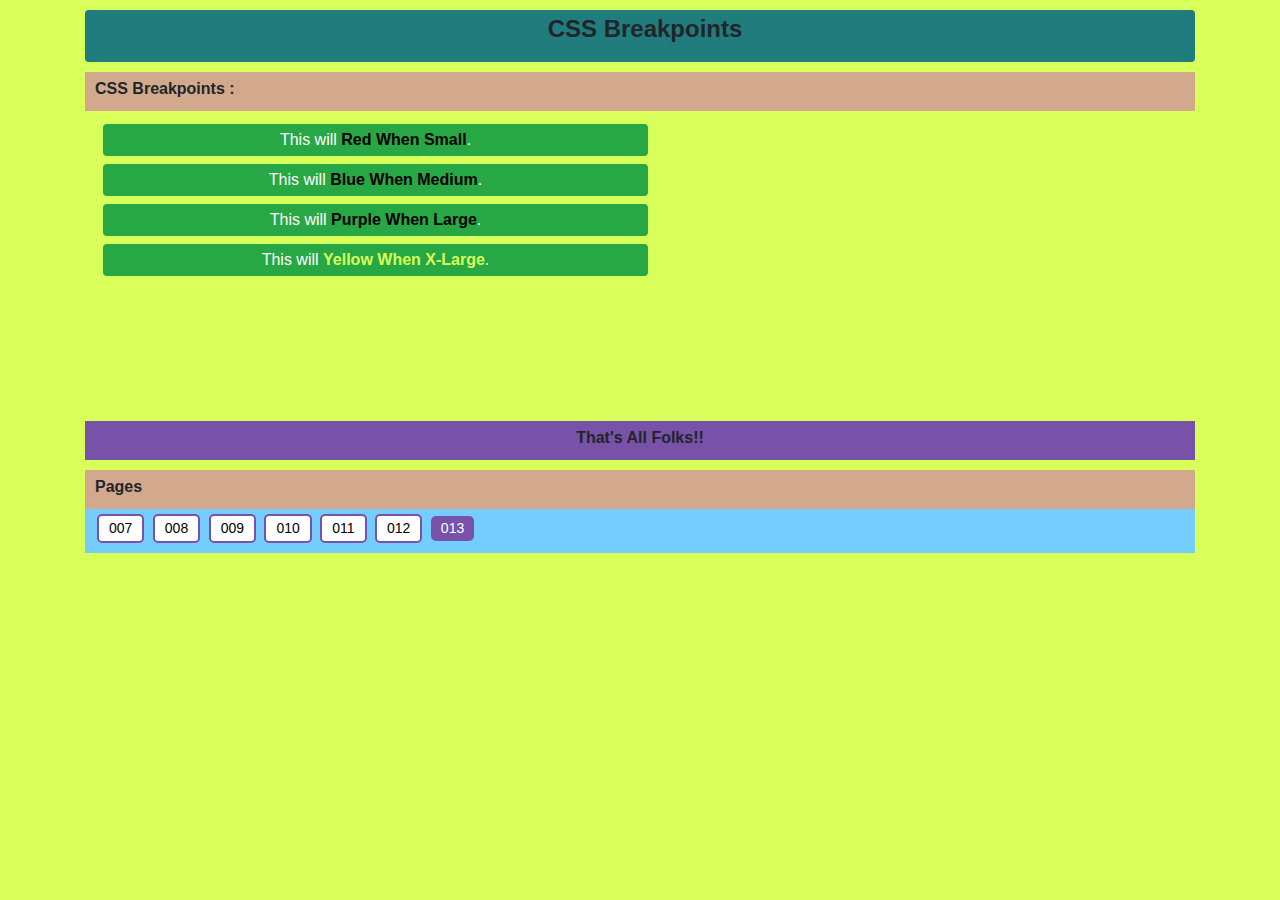
<file: 02 Basic Typograghy and Utility/013 CSS Breakpoints/index.html>
<!DOCTYPE html>
<html lang="en">
<head>
  <meta charset="UTF-8">
  <meta name="viewport" content="width=device-width, initial-scale=1.0">
  <meta http-equiv="X-UA-Compatible" content="ie=edge">
  <title>013 CSS Breakpoints</title>
  <link rel="stylesheet" href="https://stackpath.bootstrapcdn.com/bootstrap/4.1.0/css/bootstrap.min.css">
  <link rel="stylesheet" href="css/style.css">
  <link rel="stylesheet" href="css/media.css">
</head>
<body>
  
  <div class="container out-container">
    <div class="container head-container text-center rounded" style="background-color:#217C7E">
	<h4><b>CSS Breakpoints</b></h4>
	</div>
  </div> 
  
  <div class="container out-container">
    <div class="container head-container">CSS Breakpoints :</div>
    <div class="container inside-container color-container" style="height:300px;text-align: center">
      <div class="box1 w-50 m-2 p-1 bg-success rounded">This will <b class="red">Red When Small</b>.</div>
      <div class="box2 w-50 m-2 p-1 bg-success rounded">This will <b class="blue">Blue When Medium</b>.</div>
      <div class="box3 w-50 m-2 p-1 bg-success rounded">This will <b class="purple">Purple When Large</b>.</div>
      <div class="box4 w-50 m-2 p-1 bg-success rounded">This will <b class="yellow">Yellow When X-Large</b>.</div>
    </div>
  </div>

  <div class="container out-container">
    <div class="container finish-container">That's All Folks!!</div>
  </div>

  <div class="container out-container">
    <div class="container head-container">Pages</div>
    <div class="container inside-container">
      <a href="../007 Heading and Base Typograpy/index.html"><button class="big-button page-button">007</button></a>
	  <a href="../008 Text Alignment & Display/index.html"><button class="big-button page-button">008</button></a>
	  <a href="../009 Floats & Fixed Positions/index.html"><button class="big-button page-button">009</button></a>	
	  <a href="../010 Text Colors and Backgrounds/index.html"><button class="big-button page-button">010</button></a>
	  <a href="../011 Marging Padding and Spacing/index.html"><button class="big-button page-button">011</button></a>	
      <a href="../012 Sizing and Borders/index.html"><button class="big-button page-button">012</button></a>
	  <button class="big-button" disabled>013</button>	
	</div>
  </div>
  <script src="https://code.jquery.com/jquery-3.2.1.slim.min.js"></script>
  <script src="https://cdnjs.cloudflare.com/ajax/libs/popper.js/1.11.0/umd/popper.min.js"></script>
  <script src="https://maxcdn.bootstrapcdn.com/bootstrap/4.0.0-beta/js/bootstrap.min.js"></script>
</body>
</html>
</file>
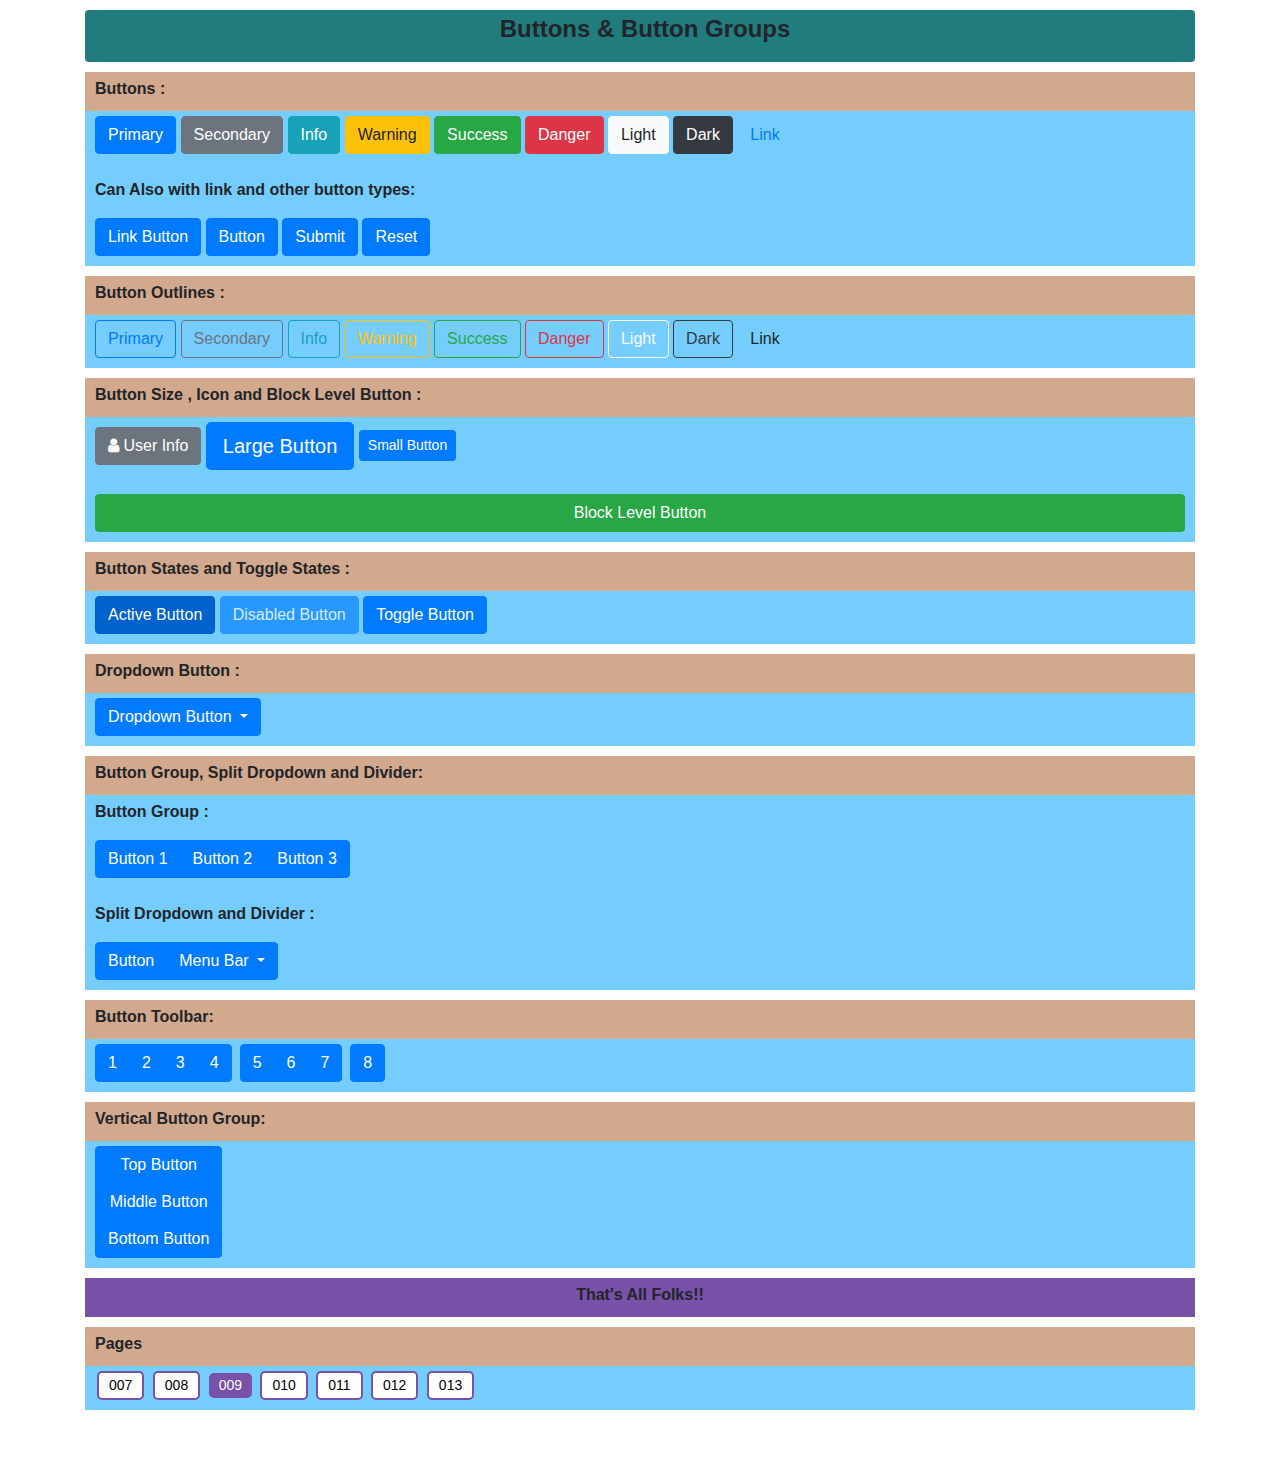
<file: 03 CSS Components/015 Button and Button Groups/index.html>
<!DOCTYPE html>
<html lang="en">

<head>
  <meta charset="UTF-8">
  <meta name="viewport" content="width=device-width, initial-scale=1.0">
  <meta http-equiv="X-UA-Compatible" content="ie=edge">
  <title>015 Buttons & Button Groups</title>
  <link rel="stylesheet" href="https://stackpath.bootstrapcdn.com/bootstrap/4.1.0/css/bootstrap.min.css">
  <!--Font Awesome Link : -->
  <link rel="stylesheet" href="https://cdnjs.cloudflare.com/ajax/libs/font-awesome/4.7.0/css/font-awesome.min.css">
  <link rel="stylesheet" href="css/style.css">
</head>

<body>

  <div class="container out-container">
    <div class="container head-container text-center rounded" style="background-color:#217C7E">
      <h4><b>Buttons & Button Groups</b></h4>
    </div>
  </div>

  <div class="container out-container">
    <div class="container head-container">Buttons :</div>
    <div class="container inside-container">
      <buttons class="btn btn-primary">Primary</buttons>
      <buttons class="btn btn-secondary">Secondary</buttons>
      <buttons class="btn btn-info">Info</buttons>
      <buttons class="btn btn-warning">Warning</buttons>
      <buttons class="btn btn-success">Success</buttons>
      <buttons class="btn btn-danger">Danger</buttons>
      <buttons class="btn btn-light">Light</buttons>
      <buttons class="btn btn-dark">Dark</buttons>
      <buttons class="btn btn-link">Link</buttons>
      <br><br>
      <p><b>Can Also with link and other button types:</b></p>
      <a href="#" class="btn btn-primary" role="button">Link Button</a>
      <button type="button" class="btn btn-primary" value="Input">Button</button>
      <button type="submit" class="btn btn-primary" value="Submit">Submit</button>
      <button type="reset" class="btn btn-primary" value="Reset">Reset</button>
    </div>
  </div>

  <div class="container out-container">
    <div class="container head-container">Button Outlines :</div>
    <div class="container inside-container">
      <buttons class="btn btn-outline-primary">Primary</buttons>
      <buttons class="btn btn-outline-secondary">Secondary</buttons>
      <buttons class="btn btn-outline-info">Info</buttons>
      <buttons class="btn btn-outline-warning">Warning</buttons>
      <buttons class="btn btn-outline-success">Success</buttons>
      <buttons class="btn btn-outline-danger">Danger</buttons>
      <buttons class="btn btn-outline-light">Light</buttons>
      <buttons class="btn btn-outline-dark">Dark</buttons>
      <buttons class="btn btn-outline-link">Link</buttons>
    </div>
  </div>


  <div class="container out-container">
    <div class="container head-container">Button Size , Icon and Block Level Button :</div>
    <div class="container inside-container">
      <button class="btn btn-secondary" type="button"><i class="fa fa-user"></i> User Info</button>
      <button class="btn btn-primary btn-lg" type="button">Large Button</button>
      <button class="btn btn-primary btn-sm" type="button">Small Button</button><br><br>
      <button class="btn btn-success btn-block" type="button">Block Level Button</button>
    </div>
  </div>

  <div class="container out-container">
    <div class="container head-container">Button States and Toggle States :</div>
    <div class="container inside-container">
      <button class="btn btn-primary active">Active Button</button>
      <button class="btn btn-primary disabled">Disabled Button</button>
      <button class="btn btn-primary" data-toggle="button">Toggle Button</button>
    </div>
  </div>

  <div class="container out-container">
    <div class="container head-container">Dropdown Button :</div>
    <div class="container inside-container">
      <div class="dropdown">
        <button type="button" class="btn btn-primary dropdown-toggle" data-toggle="dropdown">
         Dropdown Button
       </button>
        <div class="dropdown-menu">
          <a href="#" class="dropdown-item">Item 1</a>
          <a href="#" class="dropdown-item">Item 2</a>
          <a href="#" class="dropdown-item">Item 3</a>
        </div>
      </div>
    </div>
  </div>

  <div class="container out-container">
    <div class="container head-container">Button Group, Split Dropdown and Divider:</div>
    <div class="container inside-container">
      <p><b>Button Group :</b></p>
      <div class="btn-group">
        <button class="btn btn-primary">Button 1</button>
        <button class="btn btn-primary">Button 2</button>
        <button class="btn btn-primary">Button 3</button>
      </div><br><br>
      <p><b>Split Dropdown and Divider :</b></p>
      <div class="btn-group">
        <button class="btn btn-primary">Button</button>
        <button class="btn btn-primary dropdown-toggle" data-toggle="dropdown">Menu Bar </button>
        <div class="dropdown-menu">
          <a href="#" class="dropdown-item">Item 1</a>
          <a href="#" class="dropdown-item">Item 2</a>
          <div class="dropdown-divider"></div>
          <a href="#" class="dropdown-item">Item 3</a>
        </div>
      </div>
    </div>
  </div>

  <div class="container out-container">
    <div class="container head-container">Button Toolbar:</div>
    <div class="container inside-container">
      <div class="btn-toolbar">
        <div class="btn-group mr-2">
          <button class="btn btn-primary">1</button>
          <button class="btn btn-primary">2</button>
          <button class="btn btn-primary">3</button>
          <button class="btn btn-primary">4</button>
        </div>
        <div class="btn-group mr-2">
          <button class="btn btn-primary">5</button>
          <button class="btn btn-primary">6</button>
          <button class="btn btn-primary">7</button>
        </div>
        <div class="btn-group">
          <button class="btn btn-primary">8</button>
        </div>
      </div>
    </div>
  </div>

  <div class="container out-container">
    <div class="container head-container">Vertical Button Group:</div>
    <div class="container inside-container">
      <div class="btn-group-vertical">
        <button class="btn btn-primary">Top Button</button>
        <button class="btn btn-primary">Middle Button</button>
        <button class="btn btn-primary">Bottom Button</button>
      </div>
    </div>
  </div>

  <div class="container out-container">
    <div class="container finish-container">That's All Folks!!</div>
  </div>

  <div class="container out-container mb-5">
    <div class="container head-container">Pages</div>
    <div class="container inside-container">
      <a href="../007 Heading and Base Typograpy/index.html"><button class="big-button page-button">007</button></a>
      <a href="../008 Text Alignment & Display/index.html"><button class="big-button page-button">008</button></a>
      <button class="big-button" disabled>009</button>
      <a href="../010 Text Colors and Backgrounds/index.html"><button class="big-button page-button">010</button></a>
      <a href="../011 Marging Padding and Spacing/index.html"><button class="big-button page-button">011</button></a>
      <a href="../012 Sizing and Borders/index.html"><button class="big-button page-button">012</button></a>
      <a href="../013 CSS Breakpoints/index.html"><button class="big-button page-button">013</button></a>
    </div>
  </div>

  <script src="https://code.jquery.com/jquery-3.2.1.slim.min.js"></script>
  <script src="https://cdnjs.cloudflare.com/ajax/libs/popper.js/1.11.0/umd/popper.min.js"></script>
  <script src="https://maxcdn.bootstrapcdn.com/bootstrap/4.0.0-beta/js/bootstrap.min.js"></script>
</body>

</html>
</file>
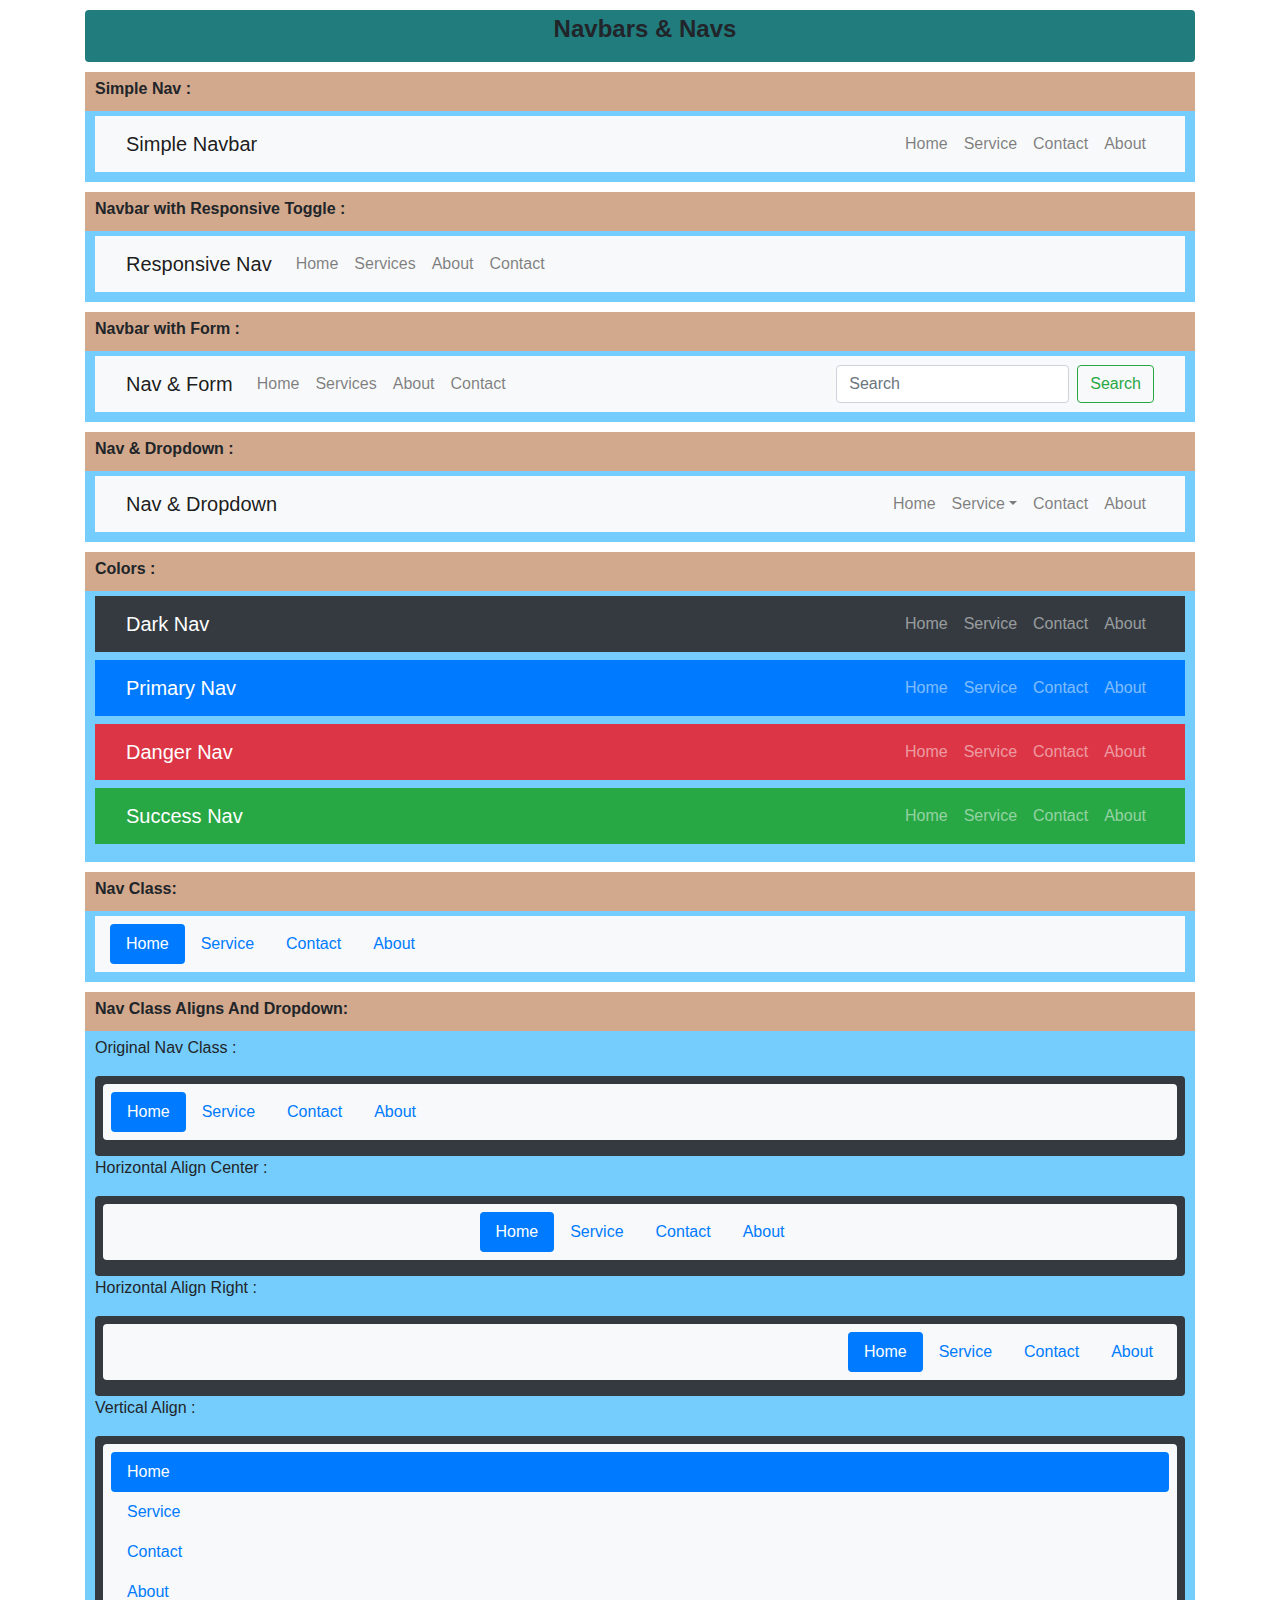
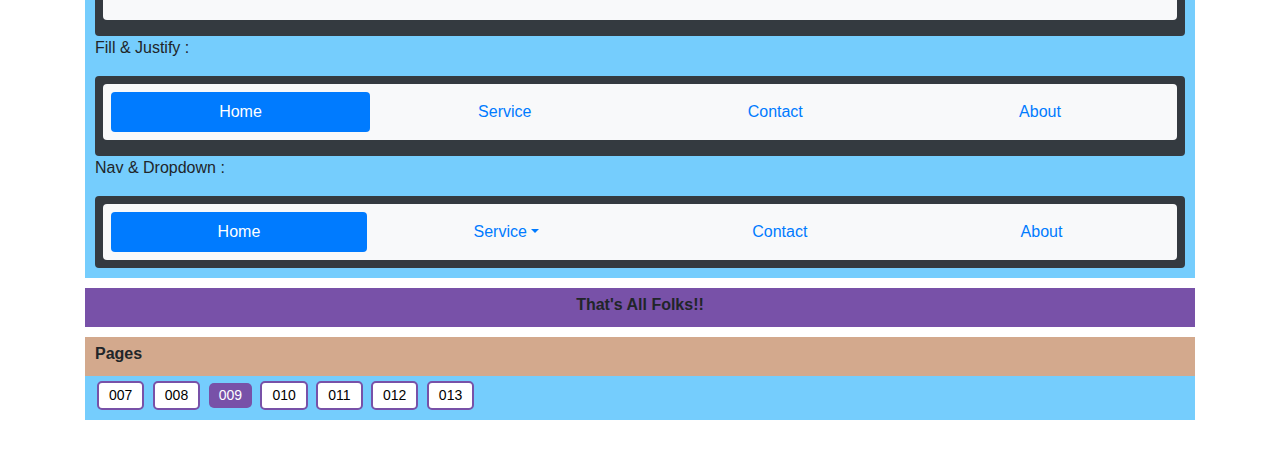
<file: 03 CSS Components/016 Navs and Navbar/index.html>
<!DOCTYPE html>
<html lang="en">

<head>
  <meta charset="UTF-8">
  <meta name="viewport" content="width=device-width, initial-scale=1.0">
  <meta http-equiv="X-UA-Compatible" content="ie=edge">
  <title>016 Navbars & Navs</title>
  <link rel="stylesheet" href="https://stackpath.bootstrapcdn.com/bootstrap/4.1.0/css/bootstrap.min.css">
  <link rel="stylesheet" href="css/style.css">
</head>

<body>

  <div class="container out-container">
    <div class="container head-container text-center rounded" style="background-color:#217C7E">
      <h4><b>Navbars & Navs</b></h4>
    </div>
  </div>

  <div class="container out-container">
    <div class="container head-container">Simple Nav :</div>
    <div class="container inside-container">
      <nav class="navbar navbar-expand-sm navbar-light bg-light">
        <div class="container">
          <a class="navbar-brand" href="#">Simple Navbar</a>
          <ul class="navbar-nav">
            <li class="nav-item"><a class="nav-link" href="#">Home</a></li>
            <li class="nav-item"><a class="nav-link" href="#">Service</a></li>
            <li class="nav-item"><a class="nav-link" href="#">Contact</a></li>
            <li class="nav-item"><a class="nav-link" href="#">About</a></li>
          </ul>
        </div>
      </nav>
    </div>
  </div>

  <div class="container out-container">
    <div class="container head-container">Navbar with Responsive Toggle :</div>
    <div class="container inside-container">
      <nav class="navbar navbar-light bg-light navbar-expand-sm">
        <div class="container">
          <a class="navbar-brand" href="#">Responsive Nav</a>
          <button class="navbar-toggler" data-toggle="collapse" data-target="#navbarNav" type="button" name="button">
              <span class="navbar-toggler-icon"></span>
            </button>
          <div class="collapse navbar-collapse" id="navbarNav">
            <ul class="navbar-nav">
              <li class="nav-item"><a class="nav-link" href="#">Home</a></li>
              <li class="nav-item"><a class="nav-link" href="#">Services</a></li>
              <li class="nav-item"><a class="nav-link" href="#">About</a></li>
              <li class="nav-item"><a class="nav-link" href="#">Contact</a></li>
            </ul>
          </div>
        </div>
      </nav>
    </div>
  </div>

  <div class="container out-container">
    <div class="container head-container">Navbar with Form :</div>
    <div class="container inside-container">
      <nav class="navbar navbar-light bg-light navbar-expand-lg">
        <div class="container">
          <a class="navbar-brand" href="#">Nav & Form</a>
          <button class="navbar-toggler" data-toggle="collapse" data-target="#navbarNav2" type="button" name="button">
              <span class="navbar-toggler-icon"></span>
            </button>
          <div class="collapse navbar-collapse" id="navbarNav2">
            <ul class="navbar-nav mr-auto">
              <li class="nav-item"><a class="nav-link" href="#">Home</a></li>
              <li class="nav-item"><a class="nav-link" href="#">Services</a></li>
              <li class="nav-item"><a class="nav-link" href="#">About</a></li>
              <li class="nav-item"><a class="nav-link" href="#">Contact</a></li>
            </ul>
            <form action="" class="form-inline my-2 my-lg-0">
              <input type="text" class="form-control mr-sm-2" placeholder="Search">
              <button class="btn btn-outline-success">Search</button>
            </form>
          </div>
        </div>
      </nav>
    </div>
  </div>

  <div class="container out-container">
    <div class="container head-container">Nav & Dropdown :</div>
    <div class="container inside-container">
      <nav class="navbar navbar-expand-sm navbar-light bg-light">
        <div class="container">
          <a class="navbar-brand" href="#">Nav & Dropdown</a>
          <ul class="navbar-nav">
            <li class="nav-item"><a class="nav-link" href="#">Home</a></li>
            <li class="nav-item dropdown"><a class="nav-link dropdown-toggle" data-toggle="dropdown" href="#">Service</a>
              <div class="dropdown-menu">
                <a class="dropdown-item">Web Designing</a>
                <a class="dropdown-item">SEO</a>
                <a class="dropdown-item">Servers</a>
              </div>
            </li>
            <li class="nav-item"><a class="nav-link" href="#">Contact</a></li>
            <li class="nav-item"><a class="nav-link" href="#">About</a></li>
          </ul>
        </div>
      </nav>
    </div>
  </div>

  <!-- Colors: -->
  <div class="container out-container">
    <div class="container head-container">Colors :</div>
    <div class="container inside-container">
      <nav class="navbar navbar-expand-sm navbar-dark bg-dark">
        <div class="container">
          <a class="navbar-brand" href="#">Dark Nav</a>
          <ul class="navbar-nav">
            <li class="nav-item"><a class="nav-link" href="#">Home</a></li>
            <li class="nav-item"><a class="nav-link" href="#">Service</a></li>
            <li class="nav-item"><a class="nav-link" href="#">Contact</a></li>
            <li class="nav-item"><a class="nav-link" href="#">About</a></li>
          </ul>
        </div>
      </nav>

      <nav class="navbar navbar-expand-sm navbar-dark bg-primary my-2">
        <div class="container">
          <a class="navbar-brand" href="#">Primary Nav</a>
          <ul class="navbar-nav">
            <li class="nav-item"><a class="nav-link" href="#">Home</a></li>
            <li class="nav-item"><a class="nav-link" href="#">Service</a></li>
            <li class="nav-item"><a class="nav-link" href="#">Contact</a></li>
            <li class="nav-item"><a class="nav-link" href="#">About</a></li>
          </ul>
        </div>
      </nav>

      <nav class="navbar navbar-expand-sm navbar-dark bg-danger my-2">
        <div class="container">
          <a class="navbar-brand" href="#">Danger Nav</a>
          <ul class="navbar-nav">
            <li class="nav-item"><a class="nav-link" href="#">Home</a></li>
            <li class="nav-item"><a class="nav-link" href="#">Service</a></li>
            <li class="nav-item"><a class="nav-link" href="#">Contact</a></li>
            <li class="nav-item"><a class="nav-link" href="#">About</a></li>
          </ul>
        </div>
      </nav>

      <nav class="navbar navbar-expand-sm navbar-dark bg-success my-2">
        <div class="container">
          <a class="navbar-brand" href="#">Success Nav</a>
          <ul class="navbar-nav">
            <li class="nav-item"><a class="nav-link" href="#">Home</a></li>
            <li class="nav-item"><a class="nav-link" href="#">Service</a></li>
            <li class="nav-item"><a class="nav-link" href="#">Contact</a></li>
            <li class="nav-item"><a class="nav-link" href="#">About</a></li>
          </ul>
      </nav>
      </div>
    </div>
  </div>

  <!-- Nav Class -->

  <div class="container out-container">
    <div class="container head-container">Nav Class:</div>
    <div class="container inside-container">
      <div class="container bg-light">
        <ul class="nav nav-pills py-2">
          <li class="nav-item"><a class="nav-link active" href="#">Home</a></li>
          <li class="nav-item"><a class="nav-link" href="#">Service</a></li>
          <li class="nav-item"><a class="nav-link" href="#">Contact</a></li>
          <li class="nav-item"><a class="nav-link" href="#">About</a></li>
        </ul>
      </div>
    </div>
  </div>

  <!-- Nav Class Aligns And Dropdown  -->
  <div class="container out-container">
    <div class="container head-container">Nav Class Aligns And Dropdown:</div>
    <div class="container inside-container">
      <p>Original Nav Class :</p>
      <div class="container bg-dark p-2 rounded">
        <ul class="nav nav-pills p-2 bg-light rounded mb-2">
          <li class="nav-item"><a class="nav-link active" href="#">Home</a></li>
          <li class="nav-item"><a class="nav-link" href="#">Service</a></li>
          <li class="nav-item"><a class="nav-link" href="#">Contact</a></li>
          <li class="nav-item"><a class="nav-link" href="#">About</a></li>
        </ul>
      </div>

      <p>Horizontal Align Center :</p>
      <div class="container bg-dark p-2 rounded">
        <ul class="nav nav-pills p-2 bg-light rounded mb-2 justify-content-center">
          <li class="nav-item"><a class="nav-link active" href="#">Home</a></li>
          <li class="nav-item"><a class="nav-link" href="#">Service</a></li>
          <li class="nav-item"><a class="nav-link" href="#">Contact</a></li>
          <li class="nav-item"><a class="nav-link" href="#">About</a></li>
        </ul>
      </div>

      <p>Horizontal Align Right :</p>
      <div class="container bg-dark p-2 rounded">
        <ul class="nav nav-pills p-2 bg-light rounded mb-2 justify-content-end">
          <li class="nav-item"><a class="nav-link active" href="#">Home</a></li>
          <li class="nav-item"><a class="nav-link" href="#">Service</a></li>
          <li class="nav-item"><a class="nav-link" href="#">Contact</a></li>
          <li class="nav-item"><a class="nav-link" href="#">About</a></li>
        </ul>
      </div>

      <p>Vertical Align :</p>
      <div class="container bg-dark p-2 rounded">
        <ul class="nav nav-pills flex-column p-2 bg-light rounded mb-2">
          <li class="nav-item"><a class="nav-link active" href="#">Home</a></li>
          <li class="nav-item"><a class="nav-link" href="#">Service</a></li>
          <li class="nav-item"><a class="nav-link" href="#">Contact</a></li>
          <li class="nav-item"><a class="nav-link" href="#">About</a></li>
        </ul>
      </div>

      <p>Fill & Justify :</p>
      <div class="container bg-dark p-2 rounded">
        <ul class="nav nav-fill nav-pills p-2 bg-light rounded mb-2">
          <li class="nav-item"><a class="nav-link active" href="#">Home</a></li>
          <li class="nav-item"><a class="nav-link" href="#">Service</a></li>
          <li class="nav-item"><a class="nav-link" href="#">Contact</a></li>
          <li class="nav-item"><a class="nav-link" href="#">About</a></li>
        </ul>
      </div>

      <p>Nav & Dropdown :</p>
      <div class="container bg-dark p-2 rounded">
        <ul class="nav nav-fill nav-pills p-2 bg-light rounded">
          <li class="nav-item"><a class="nav-link active" href="#">Home</a></li>
          <li class="nav-item dropdown"><a class="nav-link dropdown-toggle" data-toggle="dropdown" href="#">Service</a>
            <div class="dropdown-menu">
              <a href="#" class="dropdown-item">Servers</a>
              <a href="#" class="dropdown-item">Web Design</a>
              <a href="#" class="dropdown-item">SEO</a>
            </div>
          </li>
          <li class="nav-item"><a class="nav-link" href="#">Contact</a></li>
          <li class="nav-item"><a class="nav-link" href="#">About</a></li>
        </ul>
      </div>

    </div>
  </div>

  <div class="container out-container">
    <div class="container finish-container">That's All Folks!!</div>
  </div>

  <div class="container out-container mb-5">
    <div class="container head-container">Pages</div>
    <div class="container inside-container">
      <a href="../007 Heading and Base Typograpy/index.html"><button class="big-button page-button">007</button></a>
      <a href="../008 Text Alignment & Display/index.html"><button class="big-button page-button">008</button></a>
      <button class="big-button" disabled>009</button>
      <a href="../010 Text Colors and Backgrounds/index.html"><button class="big-button page-button">010</button></a>
      <a href="../011 Marging Padding and Spacing/index.html"><button class="big-button page-button">011</button></a>
      <a href="../012 Sizing and Borders/index.html"><button class="big-button page-button">012</button></a>
      <a href="../013 CSS Breakpoints/index.html"><button class="big-button page-button">013</button></a>
    </div>
  </div>

  <script src="https://code.jquery.com/jquery-3.2.1.slim.min.js"></script>
  <script src="https://cdnjs.cloudflare.com/ajax/libs/popper.js/1.11.0/umd/popper.min.js"></script>
  <script src="https://maxcdn.bootstrapcdn.com/bootstrap/4.0.0-beta/js/bootstrap.min.js"></script>
</body>

</html>
</file>
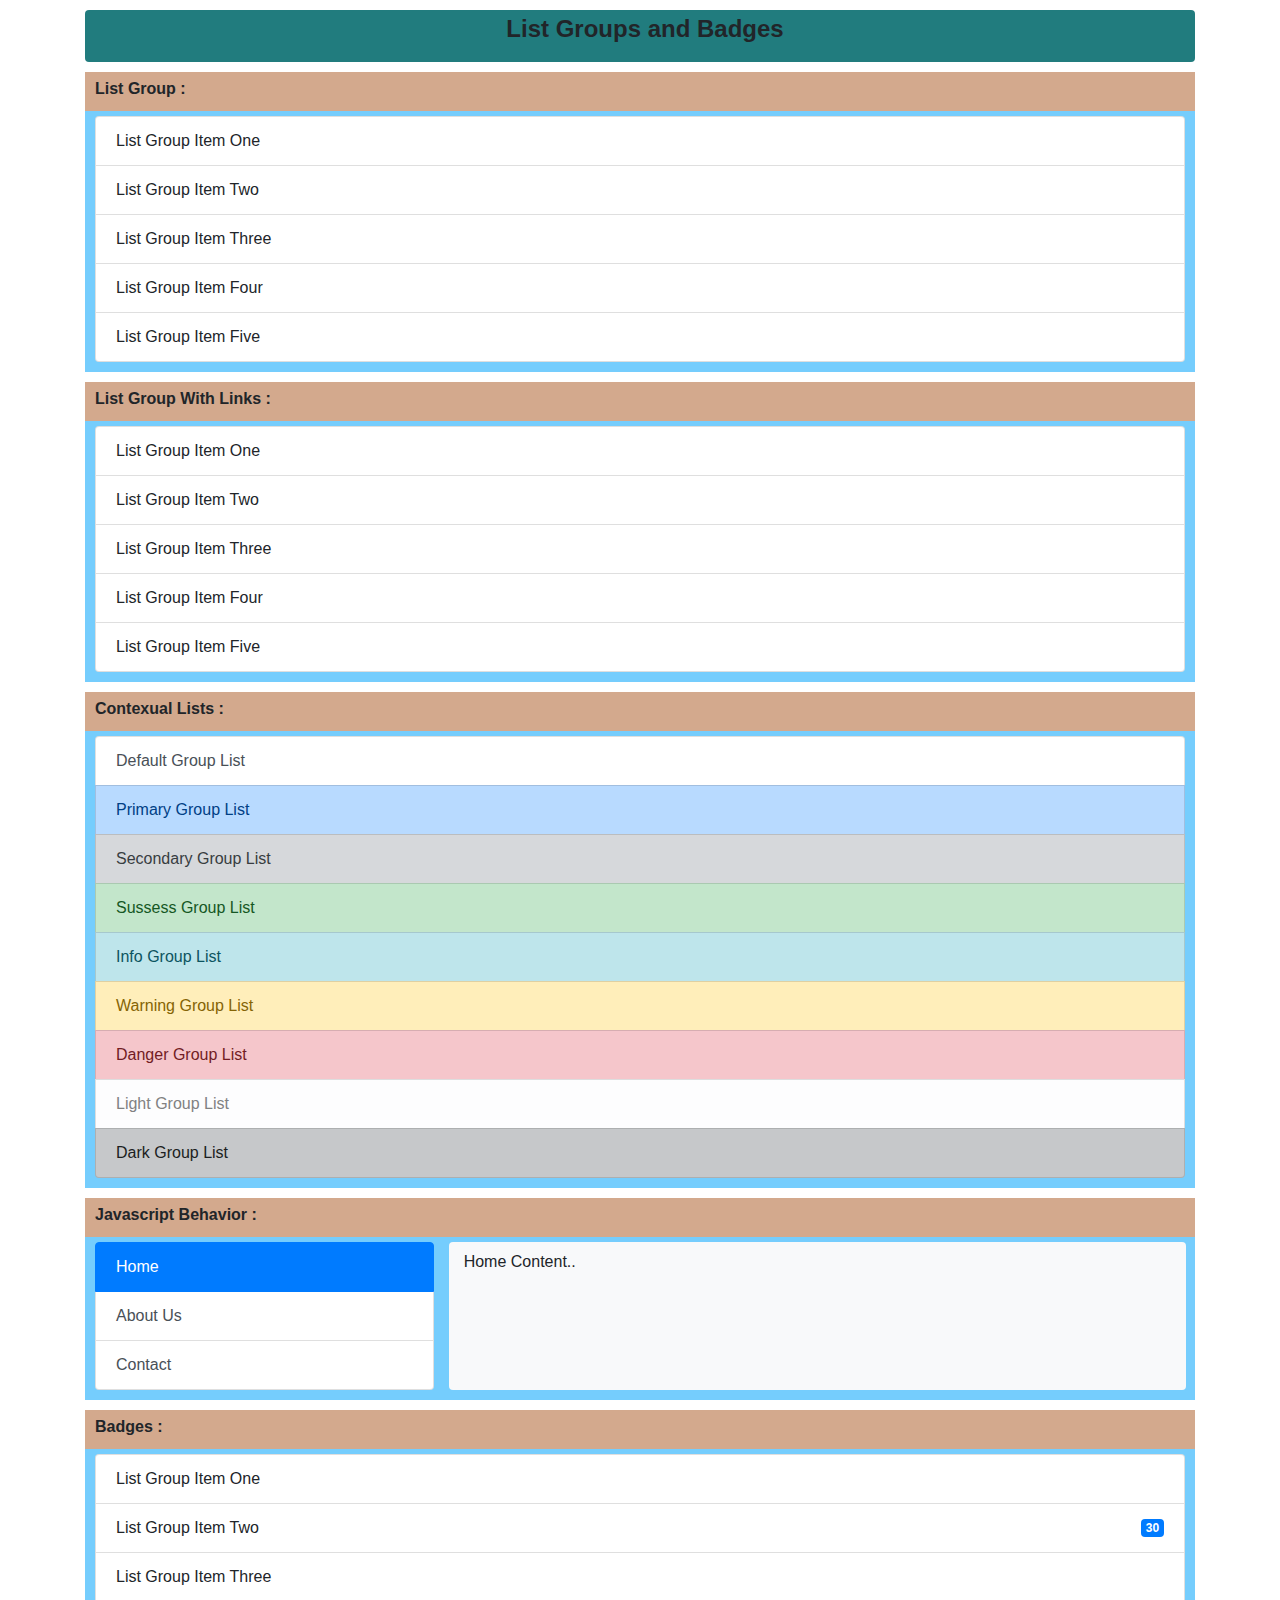
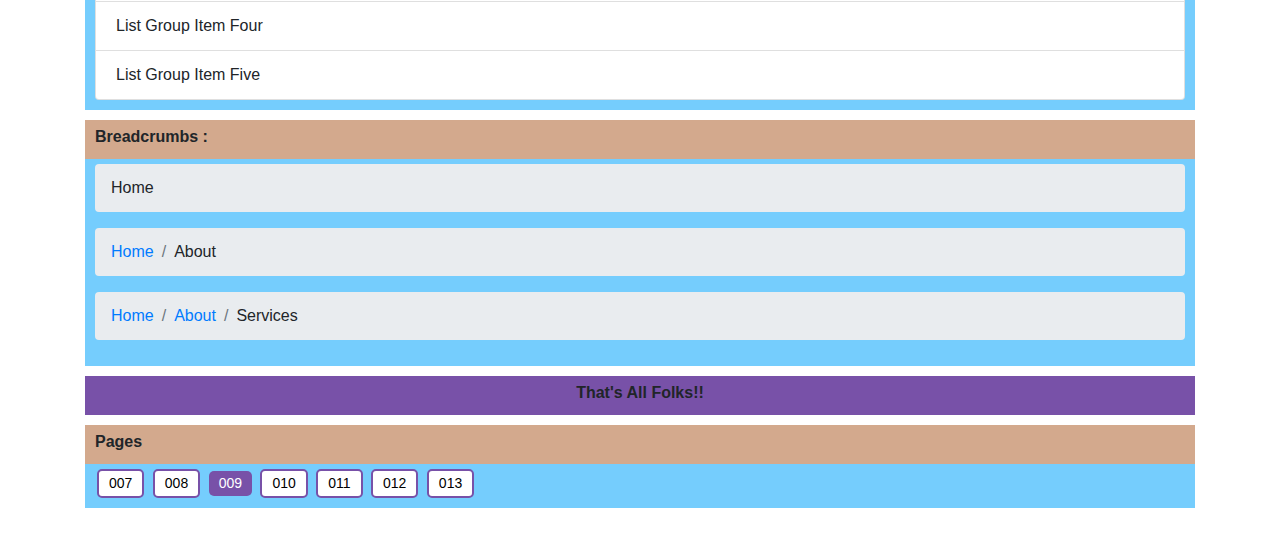
<file: 03 CSS Components/017 List Groups and Badges/index.html>
<!DOCTYPE html>
<html lang="en">

<head>
  <meta charset="UTF-8">
  <meta name="viewport" content="width=device-width, initial-scale=1.0">
  <meta http-equiv="X-UA-Compatible" content="ie=edge">
  <title>017 List Groups and Badges</title>
  <link rel="stylesheet" href="https://stackpath.bootstrapcdn.com/bootstrap/4.1.0/css/bootstrap.min.css">
  <link rel="stylesheet" href="css/style.css">
</head>

<body>

  <div class="container out-container">
    <div class="container head-container text-center rounded" style="background-color:#217C7E">
      <h4><b>List Groups and Badges</b></h4>
    </div>
  </div>

  <div class="container out-container">
    <div class="container head-container">List Group :</div>
    <div class="container inside-container">
      <ul class="list-group">
        <li class="list-group-item">List Group Item One</li>
        <li class="list-group-item">List Group Item Two</li>
        <li class="list-group-item">List Group Item Three</li>
        <li class="list-group-item">List Group Item Four</li>
        <li class="list-group-item">List Group Item Five</li>
      </ul>
    </div>
  </div>

  <div class="container out-container">
    <div class="container head-container">List Group With Links :</div>
    <div class="container inside-container">
      <ul class="list-group">
        <a class="list-group-item list-group-item-action">List Group Item One</a>
        <a class="list-group-item list-group-item-action">List Group Item Two</a>
        <a class="list-group-item list-group-item-action">List Group Item Three</a>
        <a class="list-group-item list-group-item-action">List Group Item Four</a>
        <a class="list-group-item list-group-item-action">List Group Item Five</a>
      </ul>
    </div>
  </div>

  <div class="container out-container">
    <div class="container head-container">Contexual Lists :</div>
    <div class="container inside-container">
      <ul class="list-group">
        <li class="list-group-item list-group-item-action">Default Group List</li>
        <li class="list-group-item list-group-item-primary list-group-item-action">Primary Group List</li>
        <li class="list-group-item list-group-item-secondary list-group-item-action">Secondary Group List</li>
        <li class="list-group-item list-group-item-success list-group-item-action">Sussess Group List</li>
        <li class="list-group-item list-group-item-info list-group-item-action">Info Group List</li>
        <li class="list-group-item list-group-item-warning list-group-item-action">Warning Group List</li>
        <li class="list-group-item list-group-item-danger list-group-item-action">Danger Group List</li>
        <li class="list-group-item list-group-item-light list-group-item-action">Light Group List</li>
        <li class="list-group-item list-group-item-dark list-group-item-action">Dark Group List</li>
      </ul>
    </div>
  </div>

  <div class="container out-container">
    <div class="container head-container">Javascript Behavior :</div>
    <div class="container inside-container pr-4">
      <div class="row">
        <div class="col-4">
          <div class="list-group" id="tab-list" role="tablist">
            <a class="list-group-item list-group-item-action active" id="list-home-list" data-toggle="list" href="#list-home">Home</a>
            <a class="list-group-item list-group-item-action" id="list-about-list" data-toggle="list" href="#list-about">About Us</a>
            <a class="list-group-item list-group-item-action" id="list-contact-list" data-toggle="list" href="#list-contact">Contact</a>
          </div>
        </div>
        <div class="col-8 tab-content bg-light pt-2 rounded" id="nav-tabContent">
          <div class="tab-pane fade show active" id="list-home" role="tabpanel">
            Home Content..
          </div>
          <div class="tab-pane fade" id="list-about" role="tabpanel">
            About Content..
          </div>
          <div class="tab-pane fade" id="list-contact" role="tabpanel">
            Contact Info..
          </div>
        </div>
      </div>
    </div>
  </div>

  <div class="container out-container">
    <div class="container head-container">Badges :</div>
    <div class="container inside-container">
      <ul class="list-group">
        <li class="list-group-item">List Group Item One</li>
        <li class="list-group-item d-flex justify-content-between align-items-center">List Group Item Two <span class="badge badge-primary">30</span></li>
        <li class="list-group-item">List Group Item Three</li>
        <li class="list-group-item">List Group Item Four</li>
        <li class="list-group-item">List Group Item Five</li>
      </ul>
    </div>
  </div>

  <div class="container out-container">
    <div class="container head-container">Breadcrumbs :</div>
    <div class="container inside-container">
      <ol class="breadcrumb">
        <li class="breadcrumb-item" href="#">Home</li>
      </ol>
      <ol class="breadcrumb">
        <li class="breadcrumb-item" href="#"><a href="#">Home</a></li>
        <li class="breadcrumb-item" href="#">About</li>
      </ol>
      <ol class="breadcrumb">
        <li class="breadcrumb-item" href="#"><a href="#">Home</a></li>
        <li class="breadcrumb-item" href="#"><a href="#">About</a></li>
        <li class="breadcrumb-item" href="#">Services</li>
      </ol>
    </div>
  </div>

  <div class="container out-container">
    <div class="container finish-container">That's All Folks!!</div>
  </div>

  <div class="container out-container mb-5">
    <div class="container head-container">Pages</div>
    <div class="container inside-container">
      <a href="../007 Heading and Base Typograpy/index.html"><button class="big-button page-button">007</button></a>
      <a href="../008 Text Alignment & Display/index.html"><button class="big-button page-button">008</button></a>
      <button class="big-button" disabled>009</button>
      <a href="../010 Text Colors and Backgrounds/index.html"><button class="big-button page-button">010</button></a>
      <a href="../011 Marging Padding and Spacing/index.html"><button class="big-button page-button">011</button></a>
      <a href="../012 Sizing and Borders/index.html"><button class="big-button page-button">012</button></a>
      <a href="../013 CSS Breakpoints/index.html"><button class="big-button page-button">013</button></a>
    </div>
  </div>

  <script src="https://code.jquery.com/jquery-3.2.1.slim.min.js"></script>
  <script src="https://cdnjs.cloudflare.com/ajax/libs/popper.js/1.11.0/umd/popper.min.js"></script>
  <script src="https://maxcdn.bootstrapcdn.com/bootstrap/4.0.0-beta/js/bootstrap.min.js"></script>
</body>

</html>
</file>
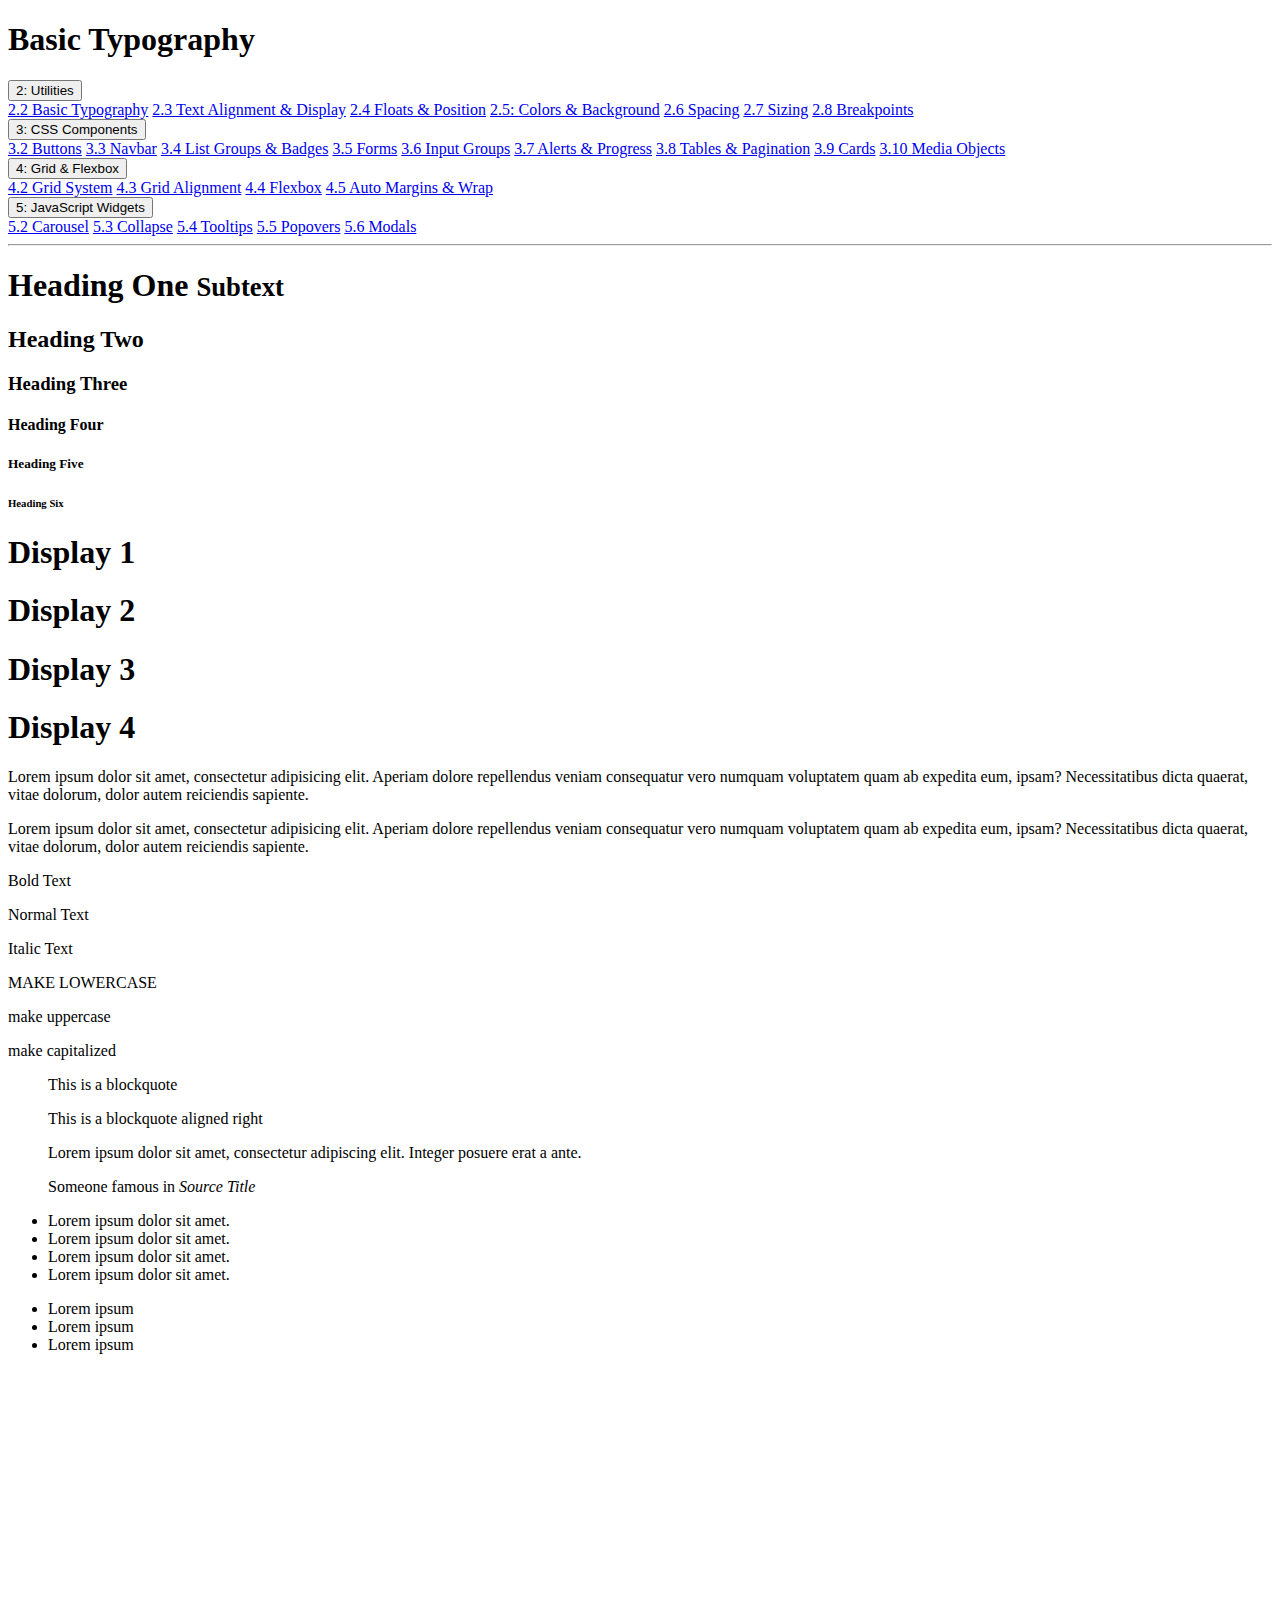
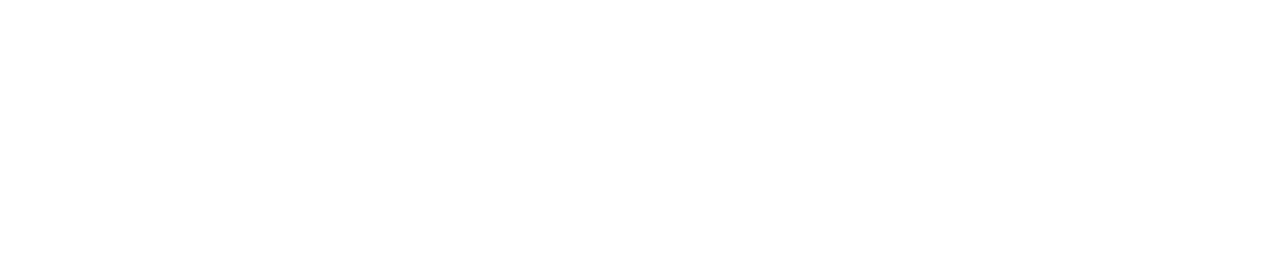
<file: Bootstrap Sandbox/2_2_basic_typography.html>
<!DOCTYPE html>
<html lang="en">
<head>
  <meta charset="UTF-8">
  <meta name="viewport" content="width=device-width, initial-scale=1.0">
  <meta http-equiv="X-UA-Compatible" content="ie=edge">
  <link rel="stylesheet" href="https://maxcdn.bootstrapcdn.com/bootstrap/4.0.0-beta/css/bootstrap.min.css" integrity="sha384-/Y6pD6FV/Vv2HJnA6t+vslU6fwYXjCFtcEpHbNJ0lyAFsXTsjBbfaDjzALeQsN6M" crossorigin="anonymous">

  <title>Bootstrap Sandbox</title>
</head>
<body>
  <header>
    <h1 class="display-3 text-center my-4">Basic Typography</h1>
    <div class="container">
      <div class="row">
        <div class="col-md-3">
          <div class="dropdown">
              <button class="btn btn-primary btn-block dropdown-toggle" type="button" data-toggle="dropdown">
                  2: Utilities
              </button>
              <div class="dropdown-menu">
                  <a class="dropdown-item" href="2_2_basic_typography.html">2.2 Basic Typography</a>
                  <a class="dropdown-item" href="2_3_text_alignment_display.html">2.3 Text Alignment & Display</a>
                  <a class="dropdown-item" href="2_4_floats_position.html">2.4 Floats & Position</a>
                  <a class="dropdown-item" href="2_5_colors_background.html">2.5: Colors & Background</a>
                  <a class="dropdown-item" href="2_6_spacing.html">2.6 Spacing</a>
                  <a class="dropdown-item" href="2_7_sizing.html">2.7 Sizing</a>
                  <a class="dropdown-item" href="2_8_breakpoints.html">2.8 Breakpoints</a>
              </div>
          </div>
        </div>
        <div class="col-md-3">
          <div class="dropdown">
              <button class="btn btn-success btn-block dropdown-toggle" type="button" data-toggle="dropdown">
                  3: CSS Components
              </button>
              <div class="dropdown-menu">
                  <a class="dropdown-item" href="3_2_buttons.html">3.2 Buttons</a>
                  <a class="dropdown-item" href="3_3_navbar.html">3.3 Navbar</a>
                  <a class="dropdown-item" href="3_4_list_groups_badges.html">3.4 List Groups & Badges</a>
                  <a class="dropdown-item" href="3_5_forms.html">3.5 Forms</a>
                  <a class="dropdown-item" href="3_6_input_groups.html">3.6 Input Groups</a>
                  <a class="dropdown-item" href="3_7_alerts_progress.html">3.7 Alerts & Progress</a>
                  <a class="dropdown-item" href="3_8_tables_pagination.html">3.8 Tables & Pagination</a>
                  <a class="dropdown-item" href="3_9_cards.html">3.9 Cards</a>
                  <a class="dropdown-item" href="3_10_media_object.html">3.10 Media Objects</a>
              </div>
          </div>
        </div>
        <div class="col-md-3">
          <div class="dropdown">
              <button class="btn btn-warning btn-block dropdown-toggle" type="button" data-toggle="dropdown">
                  4: Grid & Flexbox
              </button>
              <div class="dropdown-menu">
                  <a class="dropdown-item" href="4_2_grid_system.html">4.2 Grid System</a>
                  <a class="dropdown-item" href="4_3_grid_alignment.html">4.3 Grid Alignment</a>
                  <a class="dropdown-item" href="4_4_flexbox.html">4.4 Flexbox</a>
                  <a class="dropdown-item" href="4_5_auto_margins_wrapping_order.html">4.5 Auto Margins & Wrap</a>
              </div>
          </div>
        </div>
        <div class="col-md-3">
          <div class="dropdown">
              <button class="btn btn-danger btn-block dropdown-toggle" type="button" data-toggle="dropdown">
                  5: JavaScript Widgets
              </button>
              <div class="dropdown-menu">
                  <a class="dropdown-item" href="5_2_carousel.html">5.2 Carousel</a>
                  <a class="dropdown-item" href="5_3_collapse.html">5.3 Collapse</a>
                  <a class="dropdown-item" href="5_4_tooltips.html">5.4 Tooltips</a>
                  <a class="dropdown-item" href="5_5_popovers.html">5.5 Popovers</a>
                  <a class="dropdown-item" href="5_6_modals.html">5.6 Modals</a>
              </div>
          </div>
        </div>
      </div>
    </div>
    <hr>
  </header>

  <div class="container">
    <!--####################START HERE######################-->

    <!-- HEADINGS -->
    <h1>Heading One <small class="text-muted">Subtext</small></h1>
    <h2>Heading Two</h2>
    <h3>Heading Three</h3>
    <h4 class="h2">Heading Four</h4>
    <h5>Heading Five</h5>
    <h6>Heading Six</h6>

    <!-- DISPLAY CLASSES -->
    <h1 class="display-1">Display 1</h1>
    <h1 class="display-2">Display 2</h1>
    <h1 class="display-3">Display 3</h1>
    <h1 class="display-4">Display 4</h1>

    <!-- PARAGRAPHS -->
    <p>Lorem ipsum dolor sit amet, consectetur adipisicing elit. Aperiam dolore repellendus veniam consequatur vero numquam voluptatem quam ab expedita eum, ipsam? Necessitatibus dicta quaerat, vitae dolorum, dolor autem reiciendis sapiente.</p>

    <!-- LEAD -->
    <p class="lead">Lorem ipsum dolor sit amet, consectetur adipisicing elit. Aperiam dolore repellendus veniam consequatur vero numquam voluptatem quam ab expedita eum, ipsam? Necessitatibus dicta quaerat, vitae dolorum, dolor autem reiciendis sapiente.</p>

    <!-- STYLE CLASSES -->
    <p class="font-weight-bold">Bold Text</p>
    <p class="font-weight-normal">Normal Text</p>
    <p class="font-italic">Italic Text</p>

    <!-- TEXT TRANSFORMS -->
    <p class="text-lowercase">MAKE LOWERCASE</p>
    <p class="text-uppercase">make uppercase</p>
    <p class="text-capitalize">make capitalized</p>

    <!-- BLOCKQUOTES -->
    <blockquote class="blockquote">
      <p>This is a blockquote</p>
    </blockquote>

    <!-- BLOCKQUOTE RIGHT ALIGNED -->
    <blockquote class="blockquote text-right">
      <p>This is a blockquote aligned right</p>
    </blockquote>

    <!-- BLOCKQUOTE WITH FOOTER -->
    <blockquote class="blockquote text-right">
      <p>Lorem ipsum dolor sit amet, consectetur adipiscing elit. Integer posuere erat a ante.</p>
      <footer class="blockquote-footer">Someone famous in <cite title="Source Title">Source Title</cite></footer>
    </blockquote>

    <!-- LISTS -->
    <ul class="list-unstyled">
      <li>Lorem ipsum dolor sit amet.</li>
      <li>Lorem ipsum dolor sit amet.</li>
      <li>Lorem ipsum dolor sit amet.</li>
      <li>Lorem ipsum dolor sit amet.</li>
    </ul>

    <!-- INLINE LIST -->
    <ul class="list-inline">
      <li class="list-inline-item">Lorem ipsum</li>
      <li class="list-inline-item">Lorem ipsum </li>
      <li class="list-inline-item">Lorem ipsum </li>
    </ul>
  </div>

  <div style="margin-top:500px;"></div>

  <script src="https://code.jquery.com/jquery-3.2.1.slim.min.js" integrity="sha384-KJ3o2DKtIkvYIK3UENzmM7KCkRr/rE9/Qpg6aAZGJwFDMVNA/GpGFF93hXpG5KkN" crossorigin="anonymous"></script>
  <script src="https://cdnjs.cloudflare.com/ajax/libs/popper.js/1.11.0/umd/popper.min.js" integrity="sha384-b/U6ypiBEHpOf/4+1nzFpr53nxSS+GLCkfwBdFNTxtclqqenISfwAzpKaMNFNmj4" crossorigin="anonymous"></script>
  <script src="https://maxcdn.bootstrapcdn.com/bootstrap/4.0.0-beta/js/bootstrap.min.js" integrity="sha384-h0AbiXch4ZDo7tp9hKZ4TsHbi047NrKGLO3SEJAg45jXxnGIfYzk4Si90RDIqNm1" crossorigin="anonymous"></script>
</body>
</html>
</file>
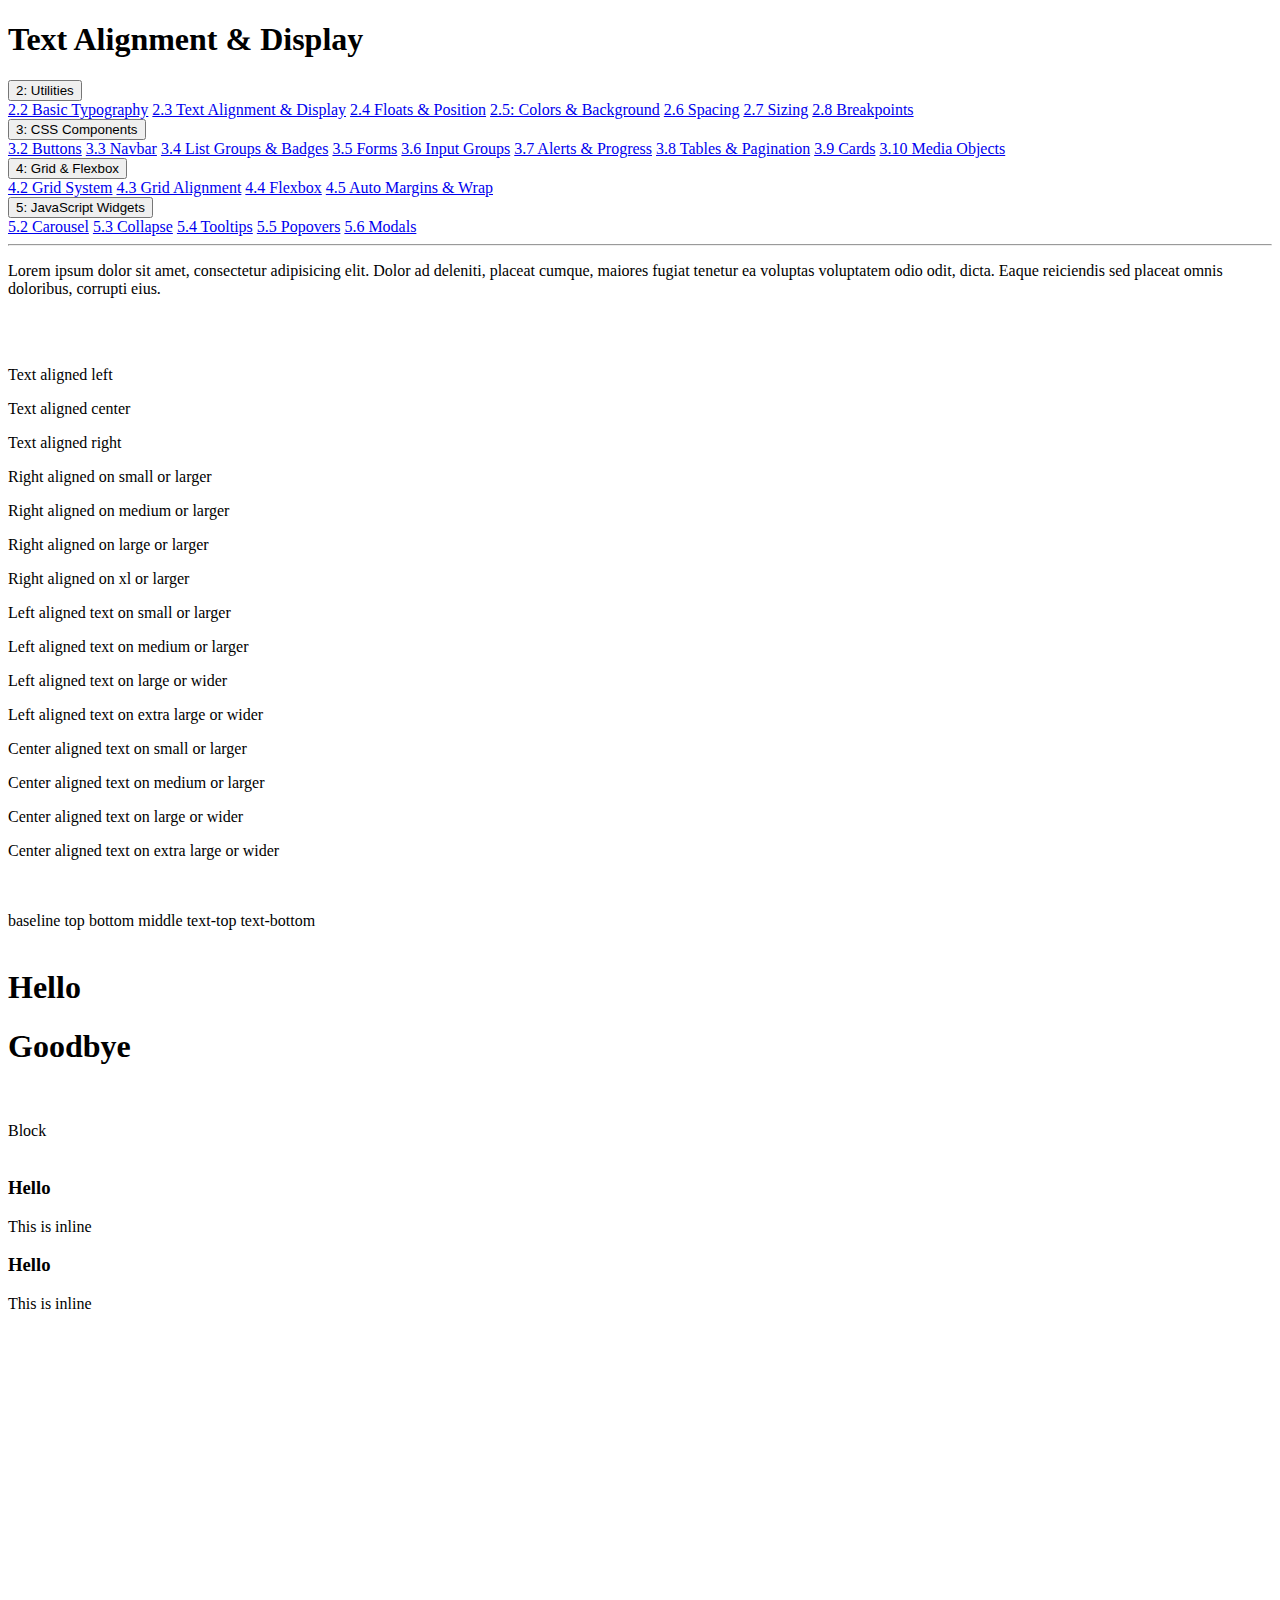
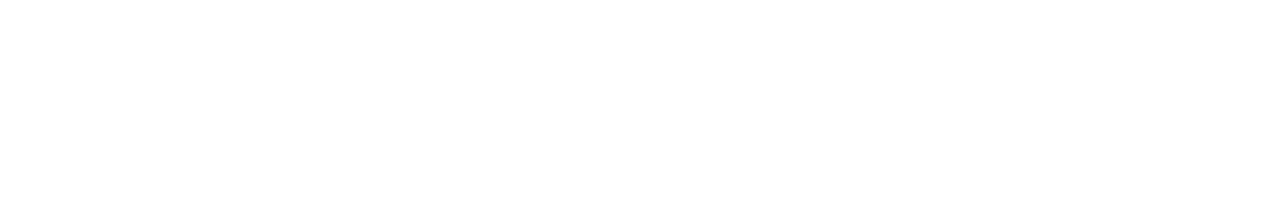
<file: Bootstrap Sandbox/2_3_text_alignment_display.html>
<!DOCTYPE html>
<html lang="en">
<head>
  <meta charset="UTF-8">
  <meta name="viewport" content="width=device-width, initial-scale=1.0">
  <meta http-equiv="X-UA-Compatible" content="ie=edge">
  <link rel="stylesheet" href="https://maxcdn.bootstrapcdn.com/bootstrap/4.0.0-beta/css/bootstrap.min.css" integrity="sha384-/Y6pD6FV/Vv2HJnA6t+vslU6fwYXjCFtcEpHbNJ0lyAFsXTsjBbfaDjzALeQsN6M" crossorigin="anonymous">
  <title>Bootstrap Sandbox</title>
</head>
<body>
  <header>
    <h1 class="display-3 text-center my-4">Text Alignment & Display</h1>
    <div class="container">
      <div class="row">
        <div class="col-md-3">
          <div class="dropdown">
              <button class="btn btn-primary btn-block dropdown-toggle" type="button" data-toggle="dropdown">
                  2: Utilities
              </button>
              <div class="dropdown-menu">
                  <a class="dropdown-item" href="2_2_basic_typography.html">2.2 Basic Typography</a>
                  <a class="dropdown-item" href="2_3_text_alignment_display.html">2.3 Text Alignment & Display</a>
                  <a class="dropdown-item" href="2_4_floats_position.html">2.4 Floats & Position</a>
                  <a class="dropdown-item" href="2_5_colors_background.html">2.5: Colors & Background</a>
                  <a class="dropdown-item" href="2_6_spacing.html">2.6 Spacing</a>
                  <a class="dropdown-item" href="2_7_sizing.html">2.7 Sizing</a>
                  <a class="dropdown-item" href="2_8_breakpoints.html">2.8 Breakpoints</a>
              </div>
          </div>
        </div>
        <div class="col-md-3">
          <div class="dropdown">
              <button class="btn btn-success btn-block dropdown-toggle" type="button" data-toggle="dropdown">
                  3: CSS Components
              </button>
              <div class="dropdown-menu">
                  <a class="dropdown-item" href="3_2_buttons.html">3.2 Buttons</a>
                  <a class="dropdown-item" href="3_3_navbar.html">3.3 Navbar</a>
                  <a class="dropdown-item" href="3_4_list_groups_badges.html">3.4 List Groups & Badges</a>
                  <a class="dropdown-item" href="3_5_forms.html">3.5 Forms</a>
                  <a class="dropdown-item" href="3_6_input_groups.html">3.6 Input Groups</a>
                  <a class="dropdown-item" href="3_7_alerts_progress.html">3.7 Alerts & Progress</a>
                  <a class="dropdown-item" href="3_8_tables_pagination.html">3.8 Tables & Pagination</a>
                  <a class="dropdown-item" href="3_9_cards.html">3.9 Cards</a>
                  <a class="dropdown-item" href="3_10_media_object.html">3.10 Media Objects</a>
              </div>
          </div>
        </div>
        <div class="col-md-3">
          <div class="dropdown">
              <button class="btn btn-warning btn-block dropdown-toggle" type="button" data-toggle="dropdown">
                  4: Grid & Flexbox
              </button>
              <div class="dropdown-menu">
                  <a class="dropdown-item" href="4_2_grid_system.html">4.2 Grid System</a>
                  <a class="dropdown-item" href="4_3_grid_alignment.html">4.3 Grid Alignment</a>
                  <a class="dropdown-item" href="4_4_flexbox.html">4.4 Flexbox</a>
                  <a class="dropdown-item" href="4_5_auto_margins_wrapping_order.html">4.5 Auto Margins & Wrap</a>
              </div>
          </div>
        </div>
        <div class="col-md-3">
          <div class="dropdown">
              <button class="btn btn-danger btn-block dropdown-toggle" type="button" data-toggle="dropdown">
                  5: JavaScript Widgets
              </button>
              <div class="dropdown-menu">
                  <a class="dropdown-item" href="5_2_carousel.html">5.2 Carousel</a>
                  <a class="dropdown-item" href="5_3_collapse.html">5.3 Collapse</a>
                  <a class="dropdown-item" href="5_4_tooltips.html">5.4 Tooltips</a>
                  <a class="dropdown-item" href="5_5_popovers.html">5.5 Popovers</a>
                  <a class="dropdown-item" href="5_6_modals.html">5.6 Modals</a>
              </div>
          </div>
        </div>
      </div>
    </div>
    <hr>
  </header>

  <div class="container">
    <!--#####################START HERE######################-->

    <!-- JUSTIFY -->
    <p class="text-justify">Lorem ipsum dolor sit amet, consectetur adipisicing elit. Dolor ad deleniti, placeat cumque, maiores fugiat tenetur ea voluptas voluptatem odio odit, dicta. Eaque reiciendis sed placeat omnis doloribus, corrupti eius.</p>

    <br><br>

    <!-- ALIGNMENT -->
    <p class="text-left">Text aligned left</p>
    <p class="text-center">Text aligned center</p>
    <p class="text-right">Text aligned right</p>

    <!-- RESPONSIVE ALIGN -->
    <p class="text-sm-right">Right aligned on small or larger</p>
    <p class="text-md-right">Right aligned on medium or larger</p>
    <p class="text-lg-right">Right aligned on large or larger</p>
    <p class="text-xl-right">Right aligned on xl or larger</p>

    <p class="text-sm-left">Left aligned text on small or larger</p>
    <p class="text-md-left">Left aligned text on medium or larger</p>
    <p class="text-lg-left">Left aligned text on large or wider</p>
    <p class="text-xl-left">Left aligned text on extra large or wider</p>

    <p class="text-sm-center">Center aligned text on small or larger</p>
    <p class="text-md-center">Center aligned text on medium or larger</p>
    <p class="text-lg-center">Center aligned text on large or wider</p>
    <p class="text-xl-center">Center aligned text on extra large or wider</p>

    <br><br>

    <!-- VERTICAL ALIGNMENT -->
    <span class="align-baseline">baseline</span>
    <span class="align-top">top</span>
    <span class="align-bottom">bottom</span>
    <span class="align-middle">middle</span>
    <span class="align-text-top">text-top</span>
    <span class="align-text-bottom">text-bottom</span>

    <br><br>

    <!-- TURN BLOCK TO INLINE -->
    <h1 class="d-inline bg-success">Hello</h1>
    <h1 class="d-inline bg-success">Goodbye</h1>

    <br><br>

    <!-- TURN INLINE TO BLOCK -->
    <span class="d-block bg-success">Block</span>

    <br><br>

    <!-- INLINE BLOCK -->
    <div class="d-inline-block bg-success">
      <h3>Hello</h3>
      This is inline
    </div>
    <div class="d-inline-block bg-success">
      <h3>Hello</h3>
      This is inline
    </div>
  </div>

  <div style="margin-top:500px;"></div>

  <script src="https://code.jquery.com/jquery-3.2.1.slim.min.js" integrity="sha384-KJ3o2DKtIkvYIK3UENzmM7KCkRr/rE9/Qpg6aAZGJwFDMVNA/GpGFF93hXpG5KkN" crossorigin="anonymous"></script>
  <script src="https://cdnjs.cloudflare.com/ajax/libs/popper.js/1.11.0/umd/popper.min.js" integrity="sha384-b/U6ypiBEHpOf/4+1nzFpr53nxSS+GLCkfwBdFNTxtclqqenISfwAzpKaMNFNmj4" crossorigin="anonymous"></script>
  <script src="https://maxcdn.bootstrapcdn.com/bootstrap/4.0.0-beta/js/bootstrap.min.js" integrity="sha384-h0AbiXch4ZDo7tp9hKZ4TsHbi047NrKGLO3SEJAg45jXxnGIfYzk4Si90RDIqNm1" crossorigin="anonymous"></script>
</body>
</html>
</file>
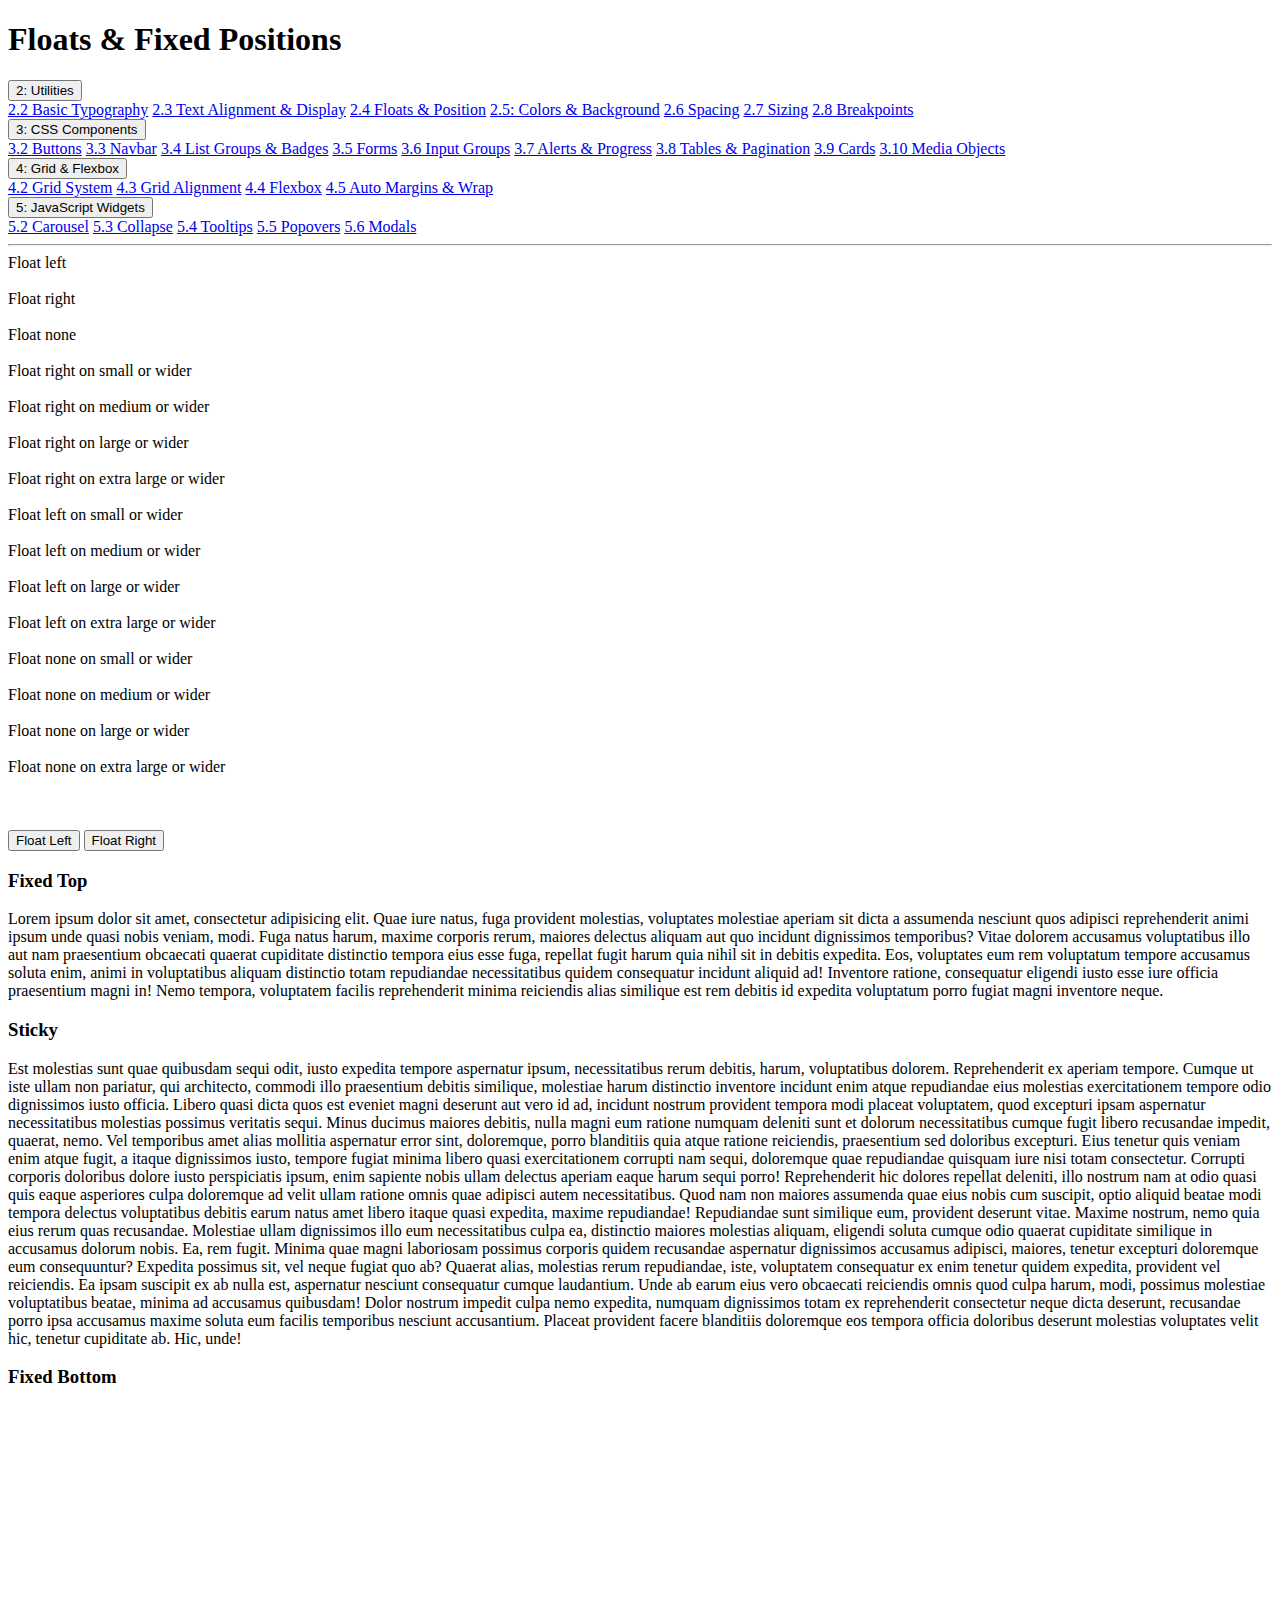
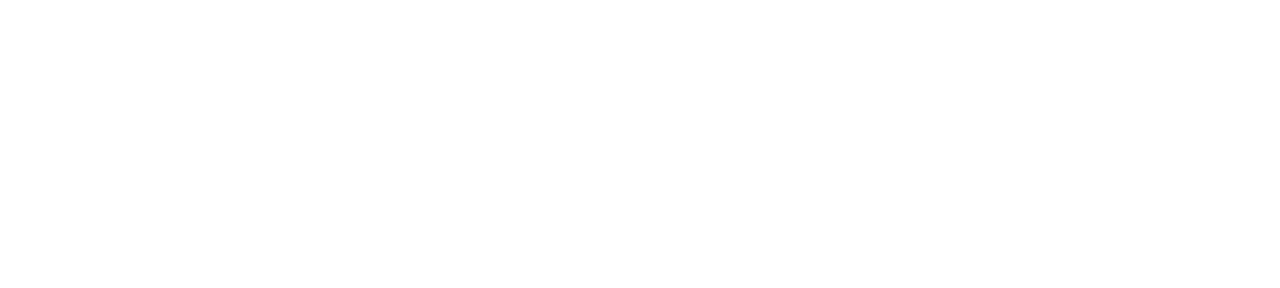
<file: Bootstrap Sandbox/2_4_floats_position.html>
<!DOCTYPE html>
<html lang="en">
<head>
    <meta charset="UTF-8">
    <meta name="viewport" content="width=device-width, initial-scale=1.0">
    <meta http-equiv="X-UA-Compatible" content="ie=edge">
    <link rel="stylesheet" href="https://maxcdn.bootstrapcdn.com/bootstrap/4.0.0-beta/css/bootstrap.min.css" integrity="sha384-/Y6pD6FV/Vv2HJnA6t+vslU6fwYXjCFtcEpHbNJ0lyAFsXTsjBbfaDjzALeQsN6M" crossorigin="anonymous">
    <title>Bootstrap Sandbox</title>
</head>
<body>
    <header>
        <h1 class="display-3 text-center my-4">Floats & Fixed Positions</h1>
        <div class="container">
          <div class="row">
            <div class="col-md-3">
              <div class="dropdown">
                  <button class="btn btn-primary btn-block dropdown-toggle" type="button" data-toggle="dropdown">
                      2: Utilities
                  </button>
                  <div class="dropdown-menu">
                      <a class="dropdown-item" href="2_2_basic_typography.html">2.2 Basic Typography</a>
                      <a class="dropdown-item" href="2_3_text_alignment_display.html">2.3 Text Alignment & Display</a>
                      <a class="dropdown-item" href="2_4_floats_position.html">2.4 Floats & Position</a>
                      <a class="dropdown-item" href="2_5_colors_background.html">2.5: Colors & Background</a>
                      <a class="dropdown-item" href="2_6_spacing.html">2.6 Spacing</a>
                      <a class="dropdown-item" href="2_7_sizing.html">2.7 Sizing</a>
                      <a class="dropdown-item" href="2_8_breakpoints.html">2.8 Breakpoints</a>
                  </div>
              </div>
            </div>
            <div class="col-md-3">
              <div class="dropdown">
                  <button class="btn btn-success btn-block dropdown-toggle" type="button" data-toggle="dropdown">
                      3: CSS Components
                  </button>
                  <div class="dropdown-menu">
                      <a class="dropdown-item" href="3_2_buttons.html">3.2 Buttons</a>
                      <a class="dropdown-item" href="3_3_navbar.html">3.3 Navbar</a>
                      <a class="dropdown-item" href="3_4_list_groups_badges.html">3.4 List Groups & Badges</a>
                      <a class="dropdown-item" href="3_5_forms.html">3.5 Forms</a>
                      <a class="dropdown-item" href="3_6_input_groups.html">3.6 Input Groups</a>
                      <a class="dropdown-item" href="3_7_alerts_progress.html">3.7 Alerts & Progress</a>
                      <a class="dropdown-item" href="3_8_tables_pagination.html">3.8 Tables & Pagination</a>
                      <a class="dropdown-item" href="3_9_cards.html">3.9 Cards</a>
                      <a class="dropdown-item" href="3_10_media_object.html">3.10 Media Objects</a>
                  </div>
              </div>
            </div>
            <div class="col-md-3">
              <div class="dropdown">
                  <button class="btn btn-warning btn-block dropdown-toggle" type="button" data-toggle="dropdown">
                      4: Grid & Flexbox
                  </button>
                  <div class="dropdown-menu">
                      <a class="dropdown-item" href="4_2_grid_system.html">4.2 Grid System</a>
                      <a class="dropdown-item" href="4_3_grid_alignment.html">4.3 Grid Alignment</a>
                      <a class="dropdown-item" href="4_4_flexbox.html">4.4 Flexbox</a>
                      <a class="dropdown-item" href="4_5_auto_margins_wrapping_order.html">4.5 Auto Margins & Wrap</a>
                  </div>
              </div>
            </div>
            <div class="col-md-3">
              <div class="dropdown">
                  <button class="btn btn-danger btn-block dropdown-toggle" type="button" data-toggle="dropdown">
                      5: JavaScript Widgets
                  </button>
                  <div class="dropdown-menu">
                      <a class="dropdown-item" href="5_2_carousel.html">5.2 Carousel</a>
                      <a class="dropdown-item" href="5_3_collapse.html">5.3 Collapse</a>
                      <a class="dropdown-item" href="5_4_tooltips.html">5.4 Tooltips</a>
                      <a class="dropdown-item" href="5_5_popovers.html">5.5 Popovers</a>
                      <a class="dropdown-item" href="5_6_modals.html">5.6 Modals</a>
                  </div>
              </div>
            </div>
          </div>
        </div>
        <hr>
      </header>

      <div class="container">
        <!--##################START HERE###################-->

        <!-- FLOATS -->
        <div class="float-left">Float left</div><br>
        <div class="float-right">Float right</div><br>
        <div class="float-none">Float none</div><br>

        <!-- RESPONSIVE FLOATS -->
        <div class="float-sm-right">Float right on small or wider</div><br>
        <div class="float-md-right">Float right on medium or wider</div><br>
        <div class="float-lg-right">Float right on large or wider</div><br>
        <div class="float-xl-right">Float right on extra large or wider</div><br>

        <div class="float-sm-left">Float left on small or wider</div><br>
        <div class="float-md-left">Float left on medium or wider</div><br>
        <div class="float-lg-left">Float left on large or wider</div><br>
        <div class="float-xl-left">Float left on extra large or wider</div><br>

        <div class="float-sm-none">Float none on small or wider</div><br>
        <div class="float-md-none">Float none on medium or wider</div><br>
        <div class="float-lg-none">Float none on large or wider</div><br>
        <div class="float-xl-none">Float none on extra large or wider</div><br>

        <br><br>

        <!-- CLEARFIX -->
        <div class="bg-success clearfix">
            <button class="float-left">Float Left</button>
            <button class="float-right">Float Right</button>
        </div>

        <!-- FIXED TOP -->
        <h3 class="fixed-top">Fixed Top</h3>

        <p>Lorem ipsum dolor sit amet, consectetur adipisicing elit. Quae iure natus, fuga provident molestias, voluptates molestiae aperiam sit dicta a assumenda nesciunt quos adipisci reprehenderit animi ipsum unde quasi nobis veniam, modi. Fuga natus harum, maxime corporis rerum, maiores delectus aliquam aut quo incidunt dignissimos temporibus? Vitae dolorem accusamus voluptatibus illo aut nam praesentium obcaecati quaerat cupiditate distinctio tempora eius esse fuga, repellat fugit harum quia nihil sit in debitis expedita. Eos, voluptates eum rem voluptatum tempore accusamus soluta enim, animi in voluptatibus aliquam distinctio totam repudiandae necessitatibus quidem consequatur incidunt aliquid ad! Inventore ratione, consequatur eligendi iusto esse iure officia praesentium magni in! Nemo tempora, voluptatem facilis reprehenderit minima reiciendis alias similique est rem debitis id expedita voluptatum porro fugiat magni inventore neque. </p>

        <!-- FIXED STICKY -->
        <h3 class="sticky-top">Sticky</h3>

        <p>Est molestias sunt quae quibusdam sequi odit, iusto expedita tempore aspernatur ipsum, necessitatibus rerum debitis, harum, voluptatibus dolorem. Reprehenderit ex aperiam tempore. Cumque ut iste ullam non pariatur, qui architecto, commodi illo praesentium debitis similique, molestiae harum distinctio inventore incidunt enim atque repudiandae eius molestias exercitationem tempore odio dignissimos iusto officia. Libero quasi dicta quos est eveniet magni deserunt aut vero id ad, incidunt nostrum provident tempora modi placeat voluptatem, quod excepturi ipsam aspernatur necessitatibus molestias possimus veritatis sequi. Minus ducimus maiores debitis, nulla magni eum ratione numquam deleniti sunt et dolorum necessitatibus cumque fugit libero recusandae impedit, quaerat, nemo. Vel temporibus amet alias mollitia aspernatur error sint, doloremque, porro blanditiis quia atque ratione reiciendis, praesentium sed doloribus excepturi. Eius tenetur quis veniam enim atque fugit, a itaque dignissimos iusto, tempore fugiat minima libero quasi exercitationem corrupti nam sequi, doloremque quae repudiandae quisquam iure nisi totam consectetur. Corrupti corporis doloribus dolore iusto perspiciatis ipsum, enim sapiente nobis ullam delectus aperiam eaque harum sequi porro! Reprehenderit hic dolores repellat deleniti, illo nostrum nam at odio quasi quis eaque asperiores culpa doloremque ad velit ullam ratione omnis quae adipisci autem necessitatibus. Quod nam non maiores assumenda quae eius nobis cum suscipit, optio aliquid beatae modi tempora delectus voluptatibus debitis earum natus amet libero itaque quasi expedita, maxime repudiandae! Repudiandae sunt similique eum, provident deserunt vitae. Maxime nostrum, nemo quia eius rerum quas recusandae. Molestiae ullam dignissimos illo eum necessitatibus culpa ea, distinctio maiores molestias aliquam, eligendi soluta cumque odio quaerat cupiditate similique in accusamus dolorum nobis. Ea, rem fugit. Minima quae magni laboriosam possimus corporis quidem recusandae aspernatur dignissimos accusamus adipisci, maiores, tenetur excepturi doloremque eum consequuntur? Expedita possimus sit, vel neque fugiat quo ab? Quaerat alias, molestias rerum repudiandae, iste, voluptatem consequatur ex enim tenetur quidem expedita, provident vel reiciendis. Ea ipsam suscipit ex ab nulla est, aspernatur nesciunt consequatur cumque laudantium. Unde ab earum eius vero obcaecati reiciendis omnis quod culpa harum, modi, possimus molestiae voluptatibus beatae, minima ad accusamus quibusdam! Dolor nostrum impedit culpa nemo expedita, numquam dignissimos totam ex reprehenderit consectetur neque dicta deserunt, recusandae porro ipsa accusamus maxime soluta eum facilis temporibus nesciunt accusantium. Placeat provident facere blanditiis doloremque eos tempora officia doloribus deserunt molestias voluptates velit hic, tenetur cupiditate ab. Hic, unde!</p>

        <!-- FIXED BOTTOM -->
        <h3 class="fixed-bottom">Fixed Bottom</h3>

    </div><!-- ./container -->
    <div style="margin-top:500px;"></div>

    <script src="https://code.jquery.com/jquery-3.2.1.slim.min.js" integrity="sha384-KJ3o2DKtIkvYIK3UENzmM7KCkRr/rE9/Qpg6aAZGJwFDMVNA/GpGFF93hXpG5KkN" crossorigin="anonymous"></script>
    <script src="https://cdnjs.cloudflare.com/ajax/libs/popper.js/1.11.0/umd/popper.min.js" integrity="sha384-b/U6ypiBEHpOf/4+1nzFpr53nxSS+GLCkfwBdFNTxtclqqenISfwAzpKaMNFNmj4" crossorigin="anonymous"></script>
    <script src="https://maxcdn.bootstrapcdn.com/bootstrap/4.0.0-beta/js/bootstrap.min.js" integrity="sha384-h0AbiXch4ZDo7tp9hKZ4TsHbi047NrKGLO3SEJAg45jXxnGIfYzk4Si90RDIqNm1" crossorigin="anonymous"></script>
</body>
</html>
</file>
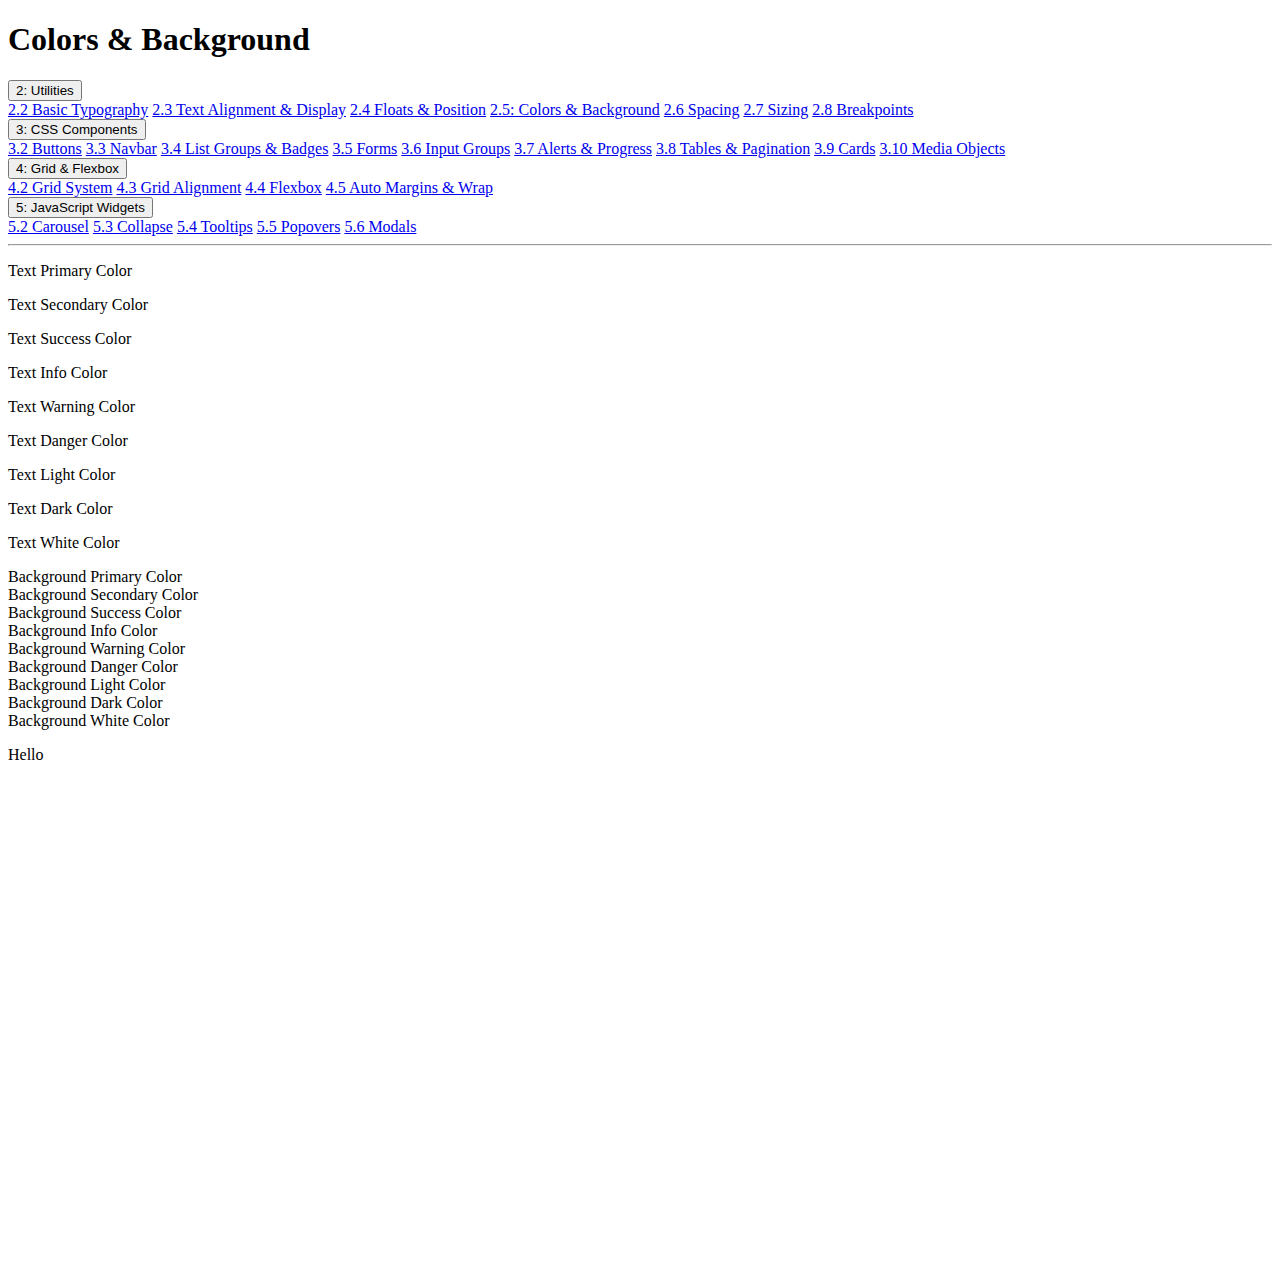
<file: Bootstrap Sandbox/2_5_colors_background.html>
<!DOCTYPE html>
<html lang="en">
<head>
    <meta charset="UTF-8">
    <meta name="viewport" content="width=device-width, initial-scale=1.0">
    <meta http-equiv="X-UA-Compatible" content="ie=edge">
    <link rel="stylesheet" href="https://maxcdn.bootstrapcdn.com/bootstrap/4.0.0-beta/css/bootstrap.min.css" integrity="sha384-/Y6pD6FV/Vv2HJnA6t+vslU6fwYXjCFtcEpHbNJ0lyAFsXTsjBbfaDjzALeQsN6M" crossorigin="anonymous">
    <title>Bootstrap Sandbox</title>
</head>
<body>
    <header>
        <h1 class="display-3 text-center my-4">Colors & Background</h1>
        <div class="container">
          <div class="row">
            <div class="col-md-3">
              <div class="dropdown">
                  <button class="btn btn-primary btn-block dropdown-toggle" type="button" data-toggle="dropdown">
                      2: Utilities
                  </button>
                  <div class="dropdown-menu">
                      <a class="dropdown-item" href="2_2_basic_typography.html">2.2 Basic Typography</a>
                      <a class="dropdown-item" href="2_3_text_alignment_display.html">2.3 Text Alignment & Display</a>
                      <a class="dropdown-item" href="2_4_floats_position.html">2.4 Floats & Position</a>
                      <a class="dropdown-item" href="2_5_colors_background.html">2.5: Colors & Background</a>
                      <a class="dropdown-item" href="2_6_spacing.html">2.6 Spacing</a>
                      <a class="dropdown-item" href="2_7_sizing.html">2.7 Sizing</a>
                      <a class="dropdown-item" href="2_8_breakpoints.html">2.8 Breakpoints</a>
                  </div>
              </div>
            </div>
            <div class="col-md-3">
              <div class="dropdown">
                  <button class="btn btn-success btn-block dropdown-toggle" type="button" data-toggle="dropdown">
                      3: CSS Components
                  </button>
                  <div class="dropdown-menu">
                      <a class="dropdown-item" href="3_2_buttons.html">3.2 Buttons</a>
                      <a class="dropdown-item" href="3_3_navbar.html">3.3 Navbar</a>
                      <a class="dropdown-item" href="3_4_list_groups_badges.html">3.4 List Groups & Badges</a>
                      <a class="dropdown-item" href="3_5_forms.html">3.5 Forms</a>
                      <a class="dropdown-item" href="3_6_input_groups.html">3.6 Input Groups</a>
                      <a class="dropdown-item" href="3_7_alerts_progress.html">3.7 Alerts & Progress</a>
                      <a class="dropdown-item" href="3_8_tables_pagination.html">3.8 Tables & Pagination</a>
                      <a class="dropdown-item" href="3_9_cards.html">3.9 Cards</a>
                      <a class="dropdown-item" href="3_10_media_object.html">3.10 Media Objects</a>
                  </div>
              </div>
            </div>
            <div class="col-md-3">
              <div class="dropdown">
                  <button class="btn btn-warning btn-block dropdown-toggle" type="button" data-toggle="dropdown">
                      4: Grid & Flexbox
                  </button>
                  <div class="dropdown-menu">
                      <a class="dropdown-item" href="4_2_grid_system.html">4.2 Grid System</a>
                      <a class="dropdown-item" href="4_3_grid_alignment.html">4.3 Grid Alignment</a>
                      <a class="dropdown-item" href="4_4_flexbox.html">4.4 Flexbox</a>
                      <a class="dropdown-item" href="4_5_auto_margins_wrapping_order.html">4.5 Auto Margins & Wrap</a>
                  </div>
              </div>
            </div>
            <div class="col-md-3">
              <div class="dropdown">
                  <button class="btn btn-danger btn-block dropdown-toggle" type="button" data-toggle="dropdown">
                      5: JavaScript Widgets
                  </button>
                  <div class="dropdown-menu">
                      <a class="dropdown-item" href="5_2_carousel.html">5.2 Carousel</a>
                      <a class="dropdown-item" href="5_3_collapse.html">5.3 Collapse</a>
                      <a class="dropdown-item" href="5_4_tooltips.html">5.4 Tooltips</a>
                      <a class="dropdown-item" href="5_5_popovers.html">5.5 Popovers</a>
                      <a class="dropdown-item" href="5_6_modals.html">5.6 Modals</a>
                  </div>
              </div>
            </div>
          </div>
        </div>
        <hr>
      </header>

      <div class="container">
        <!--###################START HERE####################-->

        <!-- TEXT COLORS -->
        <p class="text-primary">Text Primary Color</p>
        <p class="text-secondary">Text Secondary Color</p>
        <p class="text-success">Text Success Color</p>
        <p class="text-info">Text Info Color</p>
        <p class="text-warning">Text Warning Color</p>
        <p class="text-danger">Text Danger Color</p>
        <p class="text-light">Text Light Color</p>
        <p class="text-dark">Text Dark Color</p>
        <p class="text-white">Text White Color</p>

        <!-- BACKGROUND COLORS -->
        <div class="bg-primary text-white">Background Primary Color</div>
        <div class="bg-secondary">Background Secondary Color</div>
        <div class="bg-success text-white">Background Success Color</div>
        <div class="bg-info text-white">Background Info Color</div>
        <div class="bg-warning">Background Warning Color</div>
        <div class="bg-danger text-white">Background Danger Color</div>
        <div class="bg-light">Background Light Color</div>
        <div class="bg-dark text-light">Background Dark Color</div>
        <div class="bg-white">Background White Color</div>

        <!-- INVISIBLE -->
        <p class="invisible">Hello</p>

    </div><!-- ./container -->
    <div style="margin-top:500px;"></div>

    <script src="https://code.jquery.com/jquery-3.2.1.slim.min.js" integrity="sha384-KJ3o2DKtIkvYIK3UENzmM7KCkRr/rE9/Qpg6aAZGJwFDMVNA/GpGFF93hXpG5KkN" crossorigin="anonymous"></script>
    <script src="https://cdnjs.cloudflare.com/ajax/libs/popper.js/1.11.0/umd/popper.min.js" integrity="sha384-b/U6ypiBEHpOf/4+1nzFpr53nxSS+GLCkfwBdFNTxtclqqenISfwAzpKaMNFNmj4" crossorigin="anonymous"></script>
    <script src="https://maxcdn.bootstrapcdn.com/bootstrap/4.0.0-beta/js/bootstrap.min.js" integrity="sha384-h0AbiXch4ZDo7tp9hKZ4TsHbi047NrKGLO3SEJAg45jXxnGIfYzk4Si90RDIqNm1" crossorigin="anonymous"></script>
</body>
</html>
</file>
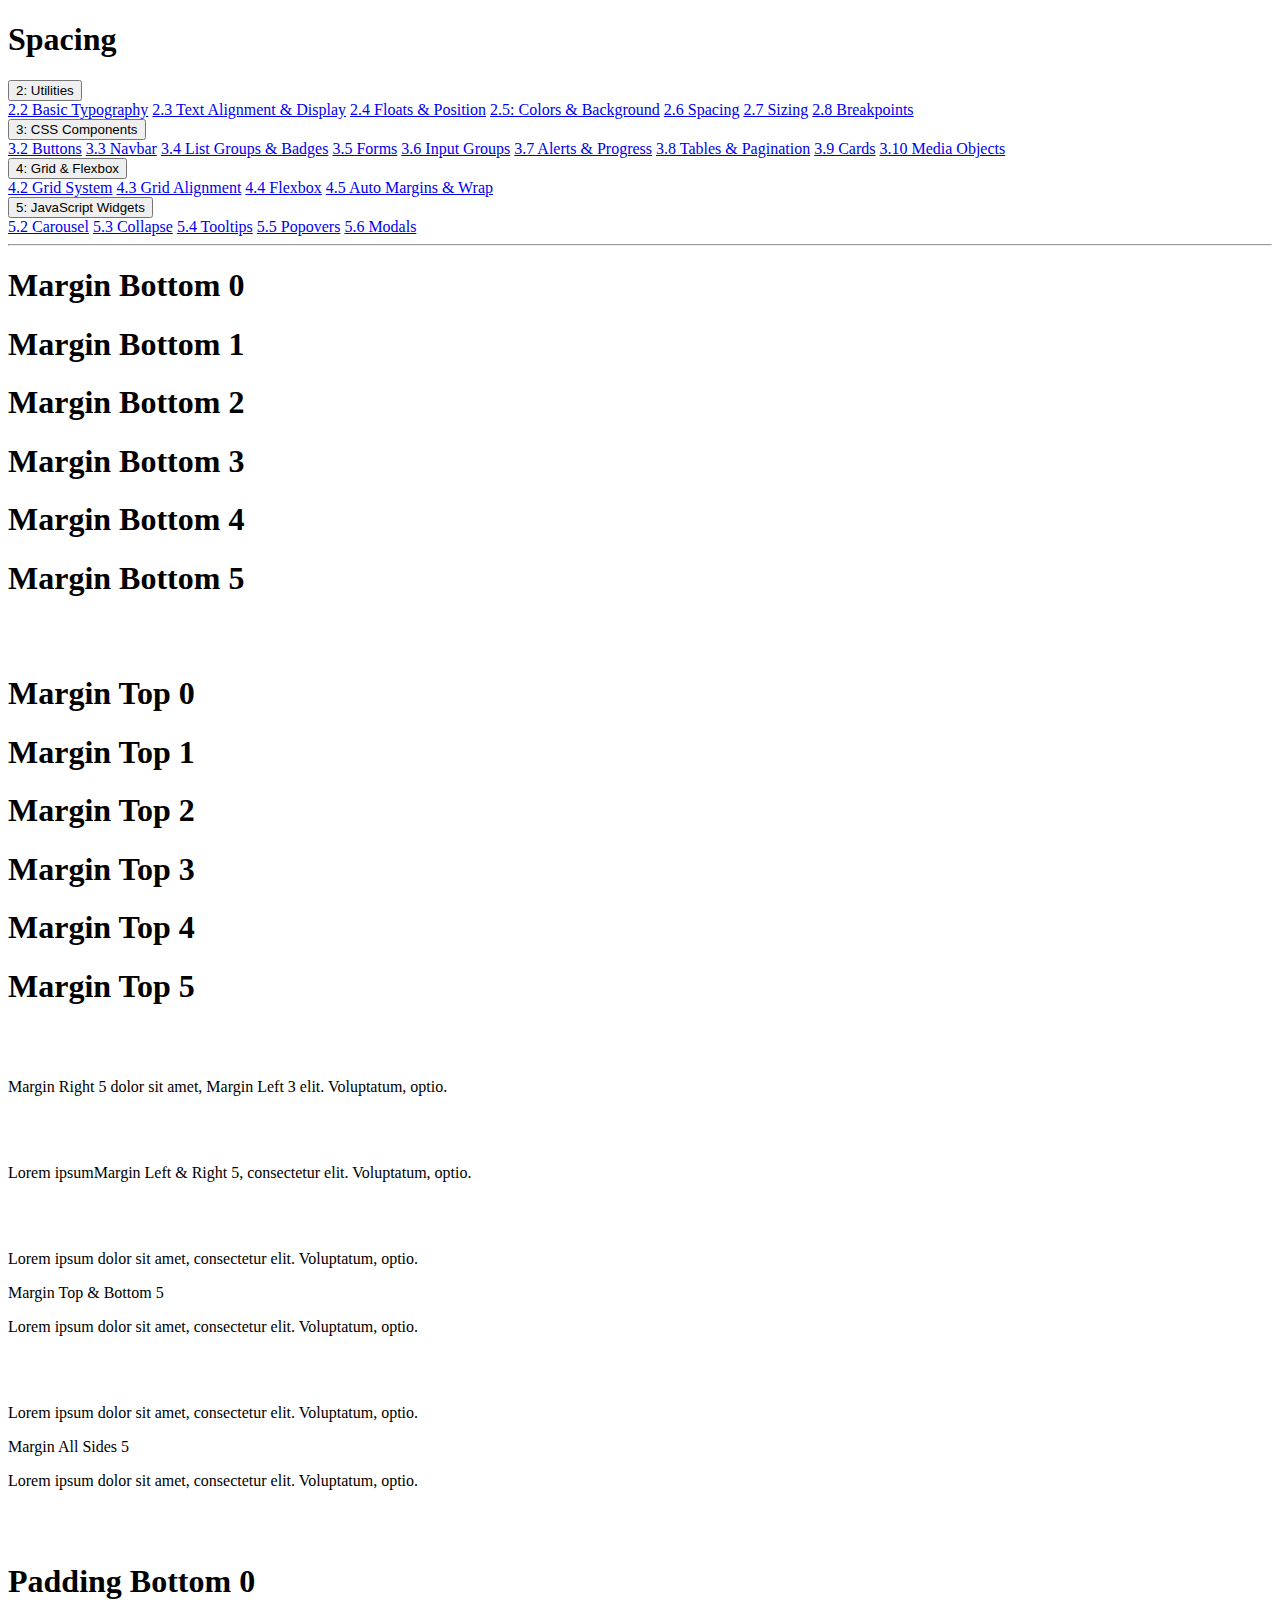
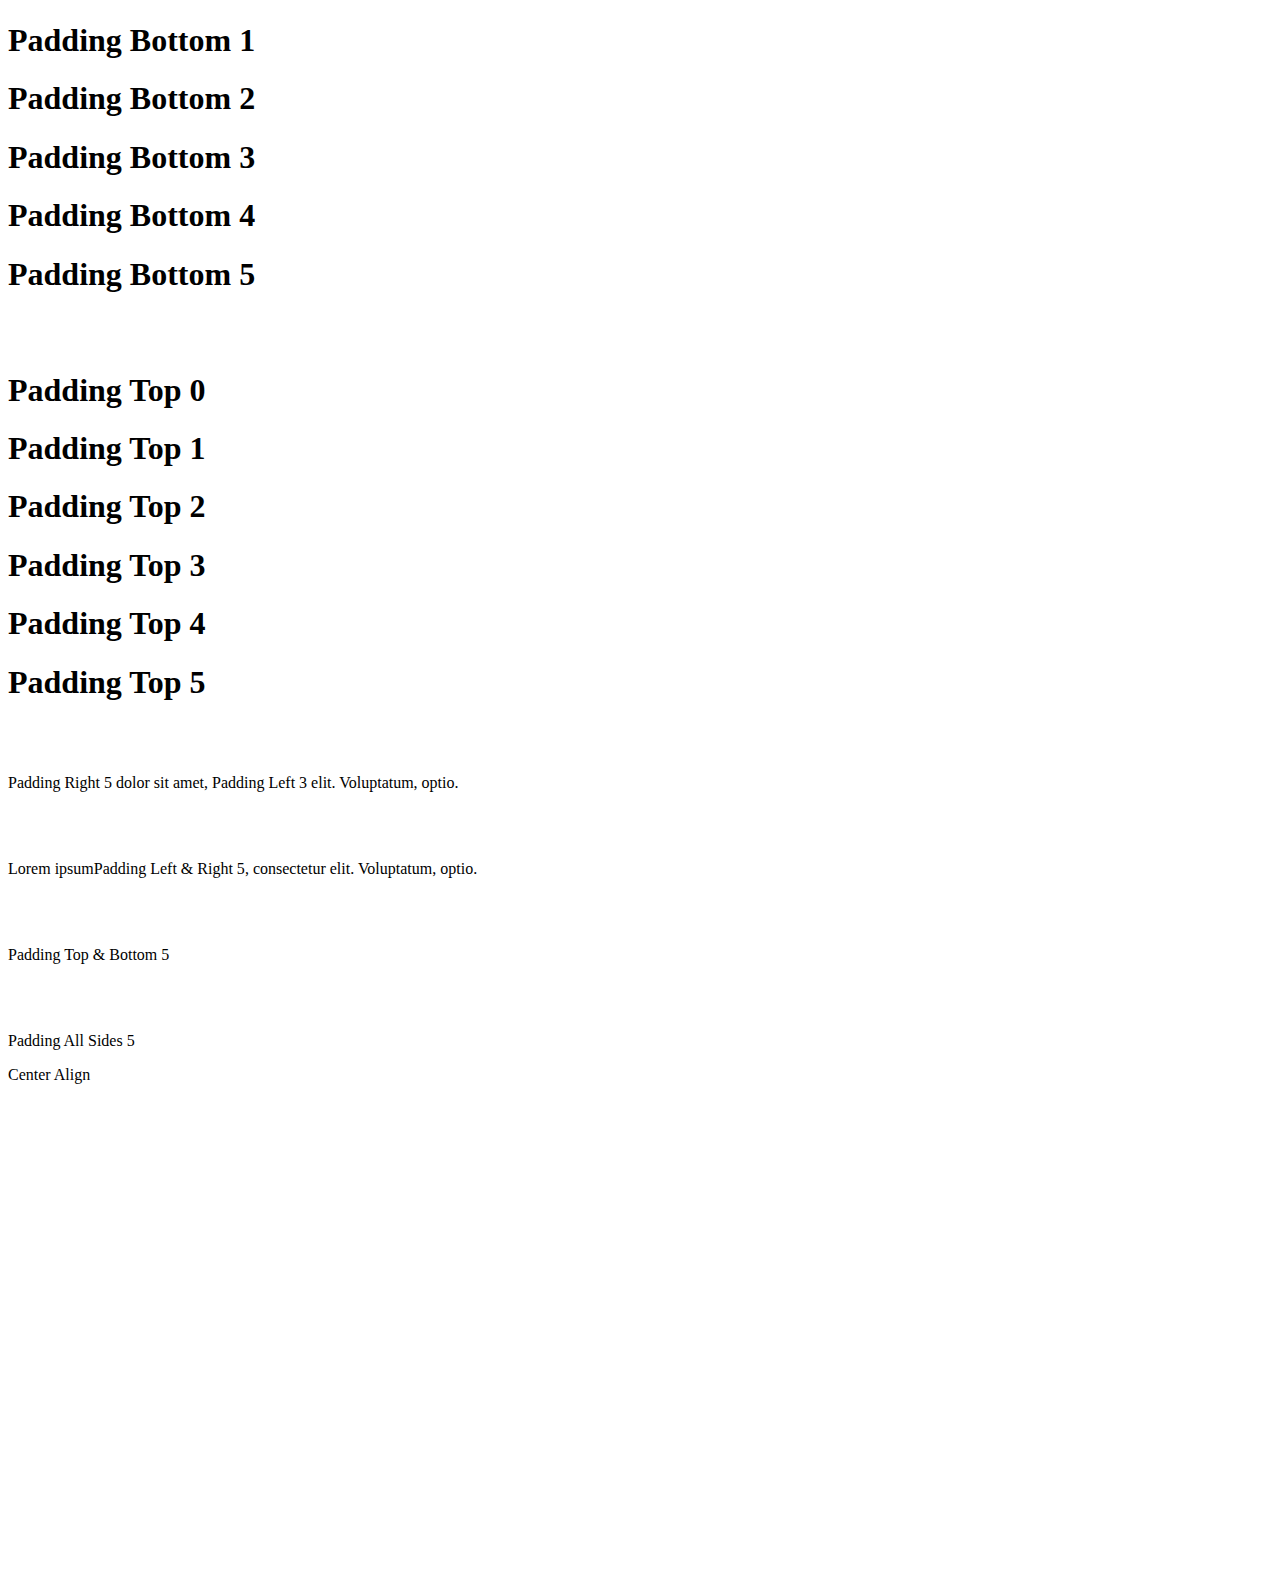
<file: Bootstrap Sandbox/2_6_spacing.html>
<!DOCTYPE html>
<html lang="en">
<head>
    <meta charset="UTF-8">
    <meta name="viewport" content="width=device-width, initial-scale=1.0">
    <meta http-equiv="X-UA-Compatible" content="ie=edge">
    <link rel="stylesheet" href="https://maxcdn.bootstrapcdn.com/bootstrap/4.0.0-beta/css/bootstrap.min.css" integrity="sha384-/Y6pD6FV/Vv2HJnA6t+vslU6fwYXjCFtcEpHbNJ0lyAFsXTsjBbfaDjzALeQsN6M" crossorigin="anonymous">
    <title>Bootstrap Sandbox</title>
</head>
<body>
    <header>
        <h1 class="display-3 text-center my-4">Spacing</h1>
        <div class="container">
          <div class="row">
            <div class="col-md-3">
              <div class="dropdown">
                  <button class="btn btn-primary btn-block dropdown-toggle" type="button" data-toggle="dropdown">
                      2: Utilities
                  </button>
                  <div class="dropdown-menu">
                      <a class="dropdown-item" href="2_2_basic_typography.html">2.2 Basic Typography</a>
                      <a class="dropdown-item" href="2_3_text_alignment_display.html">2.3 Text Alignment & Display</a>
                      <a class="dropdown-item" href="2_4_floats_position.html">2.4 Floats & Position</a>
                      <a class="dropdown-item" href="2_5_colors_background.html">2.5: Colors & Background</a>
                      <a class="dropdown-item" href="2_6_spacing.html">2.6 Spacing</a>
                      <a class="dropdown-item" href="2_7_sizing.html">2.7 Sizing</a>
                      <a class="dropdown-item" href="2_8_breakpoints.html">2.8 Breakpoints</a>
                  </div>
              </div>
            </div>
            <div class="col-md-3">
              <div class="dropdown">
                  <button class="btn btn-success btn-block dropdown-toggle" type="button" data-toggle="dropdown">
                      3: CSS Components
                  </button>
                  <div class="dropdown-menu">
                      <a class="dropdown-item" href="3_2_buttons.html">3.2 Buttons</a>
                      <a class="dropdown-item" href="3_3_navbar.html">3.3 Navbar</a>
                      <a class="dropdown-item" href="3_4_list_groups_badges.html">3.4 List Groups & Badges</a>
                      <a class="dropdown-item" href="3_5_forms.html">3.5 Forms</a>
                      <a class="dropdown-item" href="3_6_input_groups.html">3.6 Input Groups</a>
                      <a class="dropdown-item" href="3_7_alerts_progress.html">3.7 Alerts & Progress</a>
                      <a class="dropdown-item" href="3_8_tables_pagination.html">3.8 Tables & Pagination</a>
                      <a class="dropdown-item" href="3_9_cards.html">3.9 Cards</a>
                      <a class="dropdown-item" href="3_10_media_object.html">3.10 Media Objects</a>
                  </div>
              </div>
            </div>
            <div class="col-md-3">
              <div class="dropdown">
                  <button class="btn btn-warning btn-block dropdown-toggle" type="button" data-toggle="dropdown">
                      4: Grid & Flexbox
                  </button>
                  <div class="dropdown-menu">
                      <a class="dropdown-item" href="4_2_grid_system.html">4.2 Grid System</a>
                      <a class="dropdown-item" href="4_3_grid_alignment.html">4.3 Grid Alignment</a>
                      <a class="dropdown-item" href="4_4_flexbox.html">4.4 Flexbox</a>
                      <a class="dropdown-item" href="4_5_auto_margins_wrapping_order.html">4.5 Auto Margins & Wrap</a>
                  </div>
              </div>
            </div>
            <div class="col-md-3">
              <div class="dropdown">
                  <button class="btn btn-danger btn-block dropdown-toggle" type="button" data-toggle="dropdown">
                      5: JavaScript Widgets
                  </button>
                  <div class="dropdown-menu">
                      <a class="dropdown-item" href="5_2_carousel.html">5.2 Carousel</a>
                      <a class="dropdown-item" href="5_3_collapse.html">5.3 Collapse</a>
                      <a class="dropdown-item" href="5_4_tooltips.html">5.4 Tooltips</a>
                      <a class="dropdown-item" href="5_5_popovers.html">5.5 Popovers</a>
                      <a class="dropdown-item" href="5_6_modals.html">5.6 Modals</a>
                  </div>
              </div>
            </div>
          </div>
        </div>
        <hr>
      </header>

      <div class="container">
        <!--###################START HERE####################-->

        <!-- MB MARGIN BOTTOM -->
        <h1 class="bg-success mb-0">Margin Bottom 0</h1>
        <h1 class="bg-success mb-1">Margin Bottom 1</h1>
        <h1 class="bg-success mb-2">Margin Bottom 2</h1>
        <h1 class="bg-success mb-3">Margin Bottom 3</h1>
        <h1 class="bg-success mb-4">Margin Bottom 4</h1>
        <h1 class="bg-success mb-5">Margin Bottom 5</h1>

        <br><br>

         <!-- MT MARGIN TOP -->
        <h1 class="bg-success mt-0">Margin Top 0</h1>
        <h1 class="bg-success mt-1">Margin Top 1</h1>
        <h1 class="bg-success mt-2">Margin Top 2</h1>
        <h1 class="bg-success mt-3">Margin Top 3</h1>
        <h1 class="bg-success mt-4">Margin Top 4</h1>
        <h1 class="bg-success mt-5">Margin Top 5</h1>

        <br><br>

        <!-- ML & MR -->
        <p><span class="mr-5 bg-success">Margin Right 5</span> dolor sit amet, <span class="ml-3 bg-success">Margin Left 3 </span> elit. Voluptatum, optio.</p>

        <br><br>

        <!-- MX MARGIN LEFT RIGHT -->
        <p>Lorem ipsum<span class="bg-success mx-5">Margin Left & Right 5</span>, consectetur elit. Voluptatum, optio.</p>

        <br><br>

        <!-- MY  MARGIN TOP BOTTOM -->
        <p>Lorem ipsum dolor sit amet, consectetur elit. Voluptatum, optio.</p>
        <p class="my-5 bg-success">Margin Top & Bottom 5</p>
        <p>Lorem ipsum dolor sit amet, consectetur elit. Voluptatum, optio.</p>

        <br><br>

        <!-- BLANK - ALL SIDES -->
        <p>Lorem ipsum dolor sit amet, consectetur elit. Voluptatum, optio.</p>
        <p class="bg-success m-5">Margin All Sides 5</p>
        <p>Lorem ipsum dolor sit amet, consectetur elit. Voluptatum, optio.</p>

        <br><br>

        <!-- PB PADDING BOTTOM -->
        <h1 class="bg-warning pb-0">Padding Bottom 0</h1>
        <h1 class="bg-warning pb-1">Padding Bottom 1</h1>
        <h1 class="bg-warning pb-2">Padding Bottom 2</h1>
        <h1 class="bg-warning pb-3">Padding Bottom 3</h1>
        <h1 class="bg-warning pb-4">Padding Bottom 4</h1>
        <h1 class="bg-warning pb-5">Padding Bottom 5</h1>

        <br><br>

         <!-- PT PADDING TOP -->
        <h1 class="bg-warning pt-0">Padding Top 0</h1>
        <h1 class="bg-warning pt-1">Padding Top 1</h1>
        <h1 class="bg-warning pt-2">Padding Top 2</h1>
        <h1 class="bg-warning pt-3">Padding Top 3</h1>
        <h1 class="bg-warning pt-4">Padding Top 4</h1>
        <h1 class="bg-warning pt-5">Padding Top 5</h1>

        <br><br>

        <!-- PL & PR -->
        <p><span class="bg-warning pr-5">Padding Right 5</span> dolor sit amet, <span class="bg-warning pl-3">Padding Left 3 </span> elit. Voluptatum, optio.</p>

        <br><br>

        <!-- PX PADDING LEFT RIGHT -->
        <p>Lorem ipsum<span class="bg-warning px-5">Padding Left & Right 5</span>, consectetur elit. Voluptatum, optio.</p>

        <br><br>

        <!-- PY  PADDING TOP BOTTOM -->
        <p class="bg-warning py-5">Padding Top & Bottom 5</p>

        <br><br>

        <!-- BLANK - ALL SIDES -->
        <p class="bg-warning p-5">Padding All Sides 5</p>

        <!-- CENTER ALIGN -->
        <div class="bg-warning mx-auto" style="width: 200px;">
          Center Align
        </div>

    </div><!-- ./container -->
    <div style="margin-top:500px;"></div>

    <script src="https://code.jquery.com/jquery-3.2.1.slim.min.js" integrity="sha384-KJ3o2DKtIkvYIK3UENzmM7KCkRr/rE9/Qpg6aAZGJwFDMVNA/GpGFF93hXpG5KkN" crossorigin="anonymous"></script>
    <script src="https://cdnjs.cloudflare.com/ajax/libs/popper.js/1.11.0/umd/popper.min.js" integrity="sha384-b/U6ypiBEHpOf/4+1nzFpr53nxSS+GLCkfwBdFNTxtclqqenISfwAzpKaMNFNmj4" crossorigin="anonymous"></script>
    <script src="https://maxcdn.bootstrapcdn.com/bootstrap/4.0.0-beta/js/bootstrap.min.js" integrity="sha384-h0AbiXch4ZDo7tp9hKZ4TsHbi047NrKGLO3SEJAg45jXxnGIfYzk4Si90RDIqNm1" crossorigin="anonymous"></script>
</body>
</html>

<!--

{property}{sides}-{size}

###PROPERTY
m - for classes that set margin
p - for classes that set padding

###SIDES
t - for classes that set margin-top or padding-top
b - for classes that set margin-bottom or padding-bottom
l - for classes that set margin-left or padding-left
r - for classes that set margin-right or padding-right
x - for classes that set both *-left and *-right
y - for classes that set both *-top and *-bottom
blank - for classes that set a margin or padding on all 4 sides of the element

###SIZE
0 - for classes that eliminate the margin or padding by setting it to 0
1 - (by default) for classes that set the margin or padding to $spacer-x * .25 or $spacer-y * .25
2 - (by default) for classes that set the margin or padding to $spacer-x * .5 or $spacer-y * .5
3 - (by default) for classes that set the margin or padding to $spacer-x or $spacer-y
4 - (by default) for classes that set the margin or padding to $spacer-x * 1.5 or $spacer-y * 1.5
5 - (by default) for classes that set the margin or padding to $spacer-x * 3 or $spacer-y * 3


.mt-0 {
  margin-top: 0 !important;
}

.ml-1 {
  margin-left: ($spacer-x * .25) !important;
}

.px-2 {
  padding-left: ($spacer-x * .5) !important;
  padding-right: ($spacer-x * .5) !important;
}

.p-3 {
  padding: $spacer-y $spacer-x !important;
}
-->
</file>
<file: 02 Basic Typograghy and Utility/007 Heading and Base Typograpy/css/style.css>
.out-container {
  margin: 10px auto;
}

.head-container {
  background-color: #D3A98D;
  padding: 5px 0 10px 10px;
  font-weight: bold;
}

.inside-container {
  background-color: #75CDFD;
  padding: 5px 10px 10px 10px;
}

.finish-container {
  background-color: #7851A8;
  padding: 5px 10px 10px 10px;
  font-weight: bold;
  text-align: center;
}

.big-button{
    background-color: #7851A8; /* Green */
    border-radius: 5px;
    border: none;
    color: white;
    padding: 2px 10px;
    text-align: center;
    text-decoration: none;
    display: inline-block;
    font-size: 14px;
    margin: 0px 2px;
    -webkit-transition-duration: 0.4s; /* Safari */
    transition-duration: 0.4s;
    cursor: pointer;
}

.page-button{
  background-color: white;
    color: black;
    border: 2px solid #7851A8;
}

.page-button:hover {
    background-color: #7851A8;
    color: white;
}
</file>
<file: 02 Basic Typograghy and Utility/008 Text Alignment & Display/css/style.css>
.out-container {
  margin: 10px auto;
}

.head-container {
  background-color: #D3A98D;
  padding: 5px 0 10px 10px;
  font-weight: bold;
}

.inside-container {
  background-color: #75CDFD;
  padding: 5px 10px 10px 10px;
}

.finish-container {
  background-color: #7851A8;
  padding: 5px 10px 10px 10px;
  font-weight: bold;
  text-align: center;
}

.right-container{
  color: #0072BB;
  font-weight: bold;
}

.center-container{
  color: #FF4C3B;
  font-weight: bold;
}

.left-container{
  color: #55134E;
  font-weight: bold;
}

.big-button{
    background-color: #7851A8; /* Green */
    border-radius: 5px;
    border: none;
    color: white;
    padding: 2px 10px;
    text-align: center;
    text-decoration: none;
    display: inline-block;
    font-size: 14px;
    margin: 0px 2px;
    -webkit-transition-duration: 0.4s; /* Safari */
    transition-duration: 0.4s;
    cursor: pointer;
}

.page-button{
  background-color: white;
    color: black;
    border: 2px solid #7851A8;
}

.page-button:hover {
    background-color: #7851A8;
    color: white;
}
</file>
<file: 02 Basic Typograghy and Utility/009 Floats & Fixed Positions/css/style.css>
.out-container {
  margin: 10px auto;
}

.head-container {
  background-color: #D3A98D;
  padding: 5px 0 10px 10px;
  font-weight: bold;
}

.inside-container {
  background-color: #75CDFD;
  padding: 5px 10px 10px 10px;
}

.finish-container {
  background-color: #7851A8;
  padding: 5px 10px 10px 10px;
  font-weight: bold;
  text-align: center;
}


.big-button{
    background-color: #7851A8; /* Green */
    border-radius: 5px;
    border: none;
    color: white;
    padding: 2px 10px;
    text-align: center;
    text-decoration: none;
    display: inline-block;
    font-size: 14px;
    margin: 0px 2px;
    -webkit-transition-duration: 0.4s; /* Safari */
    transition-duration: 0.4s;
    cursor: pointer;
}

.page-button{
  background-color: white;
    color: black;
    border: 2px solid #7851A8;
}

.page-button:hover {
    background-color: #7851A8;
    color: white;
}
</file>
<file: 02 Basic Typograghy and Utility/010 Text Colors and Backgrounds/css/style.css>
.out-container {
  margin: 10px auto;
}

.head-container {
  background-color: #D3A98D;
  padding: 5px 0 10px 10px;
  font-weight: bold;
}

.inside-container {
  background-color: #75CDFD;
  padding: 5px 10px 10px 10px;
}

.finish-container {
  background-color: #7851A8;
  padding: 5px 10px 10px 10px;
  font-weight: bold;
  text-align: center;
}


.big-button{
    background-color: #7851A8; /* Green */
    border-radius: 5px;
    border: none;
    color: white;
    padding: 2px 10px;
    text-align: center;
    text-decoration: none;
    display: inline-block;
    font-size: 14px;
    margin: 0px 2px;
    -webkit-transition-duration: 0.4s; /* Safari */
    transition-duration: 0.4s;
    cursor: pointer;
}

.page-button{
  background-color: white;
    color: black;
    border: 2px solid #7851A8;
}

.page-button:hover {
    background-color: #7851A8;
    color: white;
}
</file>
<file: 02 Basic Typograghy and Utility/011 Marging Padding and Spacing/css/style.css>
.out-container {
  margin: 10px auto;
}

.head-container {
  background-color: #D3A98D;
  padding: 5px 0 10px 10px;
  font-weight: bold;
}

.inside-container {
  background-color: #75CDFD;
  padding: 5px 10px 10px 10px;
}

.finish-container {
  background-color: #7851A8;
  padding: 5px 10px 10px 10px;
  font-weight: bold;
  text-align: center;
}


.big-button{
    background-color: #7851A8; /* Green */
    border-radius: 5px;
    border: none;
    color: white;
    padding: 2px 10px;
    text-align: center;
    text-decoration: none;
    display: inline-block;
    font-size: 14px;
    margin: 0px 2px;
    -webkit-transition-duration: 0.4s; /* Safari */
    transition-duration: 0.4s;
    cursor: pointer;
}

.page-button{
  background-color: white;
    color: black;
    border: 2px solid #7851A8;
}

.page-button:hover {
    background-color: #7851A8;
    color: white;
}
</file>
<file: 02 Basic Typograghy and Utility/012 Sizing and Borders/css/style.css>
.out-container {
  margin: 10px auto;
}

.head-container {
  background-color: #D3A98D;
  padding: 5px 0 10px 10px;
  font-weight: bold;
}

.inside-container {
  background-color: #75CDFD;
  padding: 5px 10px 10px 10px;
}

.finish-container {
  background-color: #7851A8;
  padding: 5px 10px 10px 10px;
  font-weight: bold;
  text-align: center;
}


.big-button{
    background-color: #7851A8; /* Green */
    border-radius: 5px;
    border: none;
    color: white;
    padding: 2px 10px;
    text-align: center;
    text-decoration: none;
    display: inline-block;
    font-size: 14px;
    margin: 0px 2px;
    -webkit-transition-duration: 0.4s; /* Safari */
    transition-duration: 0.4s;
    cursor: pointer;
}

.page-button{
  background-color: white;
    color: black;
    border: 2px solid #7851A8;
}

.page-button:hover {
    background-color: #7851A8;
    color: white;
}
</file>
<file: 02 Basic Typograghy and Utility/013 CSS Breakpoints/css/style.css>
.out-container {
  margin: 10px auto;
}


.head-container {
  background-color: #D3A98D;
  padding: 5px 0 10px 10px;
  font-weight: bold;
}

.inside-container {
  background-color: #75CDFD;
  padding: 5px 10px 10px 10px;
}

.finish-container {
  background-color: #7851A8;
  padding: 5px 10px 10px 10px;
  font-weight: bold;
  text-align: center;
}


.big-button{
    background-color: #7851A8; /* Green */
    border-radius: 5px;
    border: none;
    color: white;
    padding: 2px 10px;
    text-align: center;
    text-decoration: none;
    display: inline-block;
    font-size: 14px;
    margin: 0px 2px;
    -webkit-transition-duration: 0.4s; /* Safari */
    transition-duration: 0.4s;
    cursor: pointer;
}

.page-button{
  background-color: white;
    color: black;
    border: 2px solid #7851A8;
}

.page-button:hover {
    background-color: #7851A8;
    color: white;
}
</file>
<file: 02 Basic Typograghy and Utility/013 CSS Breakpoints/css/media.css>
.box1,.box2,.box3,.box4{
  margin: 0 auto;
  color: white;
}

.red,.blue,.purple,.yellow{
  color: black;
}

@media (min-width:576px) {
  body{
    background-color: #8D0300;
  }
  .color-container{
    background-color: #8D0300;
  }
  .red{
    color: #8D0300;
  }
  .blue,.purple,.yellow{
    color: black;
  }
}

@media (min-width:768px) {
  body{
    background-color: #09385A;
  }
  .color-container{
    background-color: #09385A;
  }
  .blue{
    color: #09385A;
  }
  .red,.purple,.yellow{
    color: black;
  }
}

@media (min-width:992px) {
  body{
    background-color: #75206D;
  }
  .color-container{
    background-color: #75206D;
  }
  .purple{
    color: #75206D;
  }
  .red,.blue,.yellow{
    color: black;
  }
}

@media (min-width:1200px) {
  body{
    background-color: #D9FF5B;
  }
  .color-container{
    background-color: #D9FF5B;
  }
  .yellow{
    color: #D9FF5B;
  }
  .red,.blue,.purple{
    color: black;
  }
}
</file>
<file: 03 CSS Components/015 Button and Button Groups/css/style.css>
.out-container {
  margin: 10px auto;
}

.head-container {
  background-color: #D3A98D;
  padding: 5px 0 10px 10px;
  font-weight: bold;
}

.inside-container {
  background-color: #75CDFD;
  padding: 5px 10px 10px 10px;
}

.finish-container {
  background-color: #7851A8;
  padding: 5px 10px 10px 10px;
  font-weight: bold;
  text-align: center;
}


.big-button{
    background-color: #7851A8; /* Green */
    border-radius: 5px;
    border: none;
    color: white;
    padding: 2px 10px;
    text-align: center;
    text-decoration: none;
    display: inline-block;
    font-size: 14px;
    margin: 0px 2px;
    -webkit-transition-duration: 0.4s; /* Safari */
    transition-duration: 0.4s;
    cursor: pointer;
}

.page-button{
  background-color: white;
    color: black;
    border: 2px solid #7851A8;
}

.page-button:hover {
    background-color: #7851A8;
    color: white;
}
</file>
<file: 03 CSS Components/016 Navs and Navbar/css/style.css>
.out-container {
  margin: 10px auto;
}

.head-container {
  background-color: #D3A98D;
  padding: 5px 0 10px 10px;
  font-weight: bold;
}

.inside-container {
  background-color: #75CDFD;
  padding: 5px 10px 10px 10px;
}

.finish-container {
  background-color: #7851A8;
  padding: 5px 10px 10px 10px;
  font-weight: bold;
  text-align: center;
}


.big-button{
    background-color: #7851A8; /* Green */
    border-radius: 5px;
    border: none;
    color: white;
    padding: 2px 10px;
    text-align: center;
    text-decoration: none;
    display: inline-block;
    font-size: 14px;
    margin: 0px 2px;
    -webkit-transition-duration: 0.4s; /* Safari */
    transition-duration: 0.4s;
    cursor: pointer;
}

.page-button{
  background-color: white;
    color: black;
    border: 2px solid #7851A8;
}

.page-button:hover {
    background-color: #7851A8;
    color: white;
}
</file>
<file: 03 CSS Components/017 List Groups and Badges/css/style.css>
.out-container {
  margin: 10px auto;
}

.head-container {
  background-color: #D3A98D;
  padding: 5px 0 10px 10px;
  font-weight: bold;
}

.inside-container {
  background-color: #75CDFD;
  padding: 5px 10px 10px 10px;
}

.finish-container {
  background-color: #7851A8;
  padding: 5px 10px 10px 10px;
  font-weight: bold;
  text-align: center;
}


.big-button{
    background-color: #7851A8; /* Green */
    border-radius: 5px;
    border: none;
    color: white;
    padding: 2px 10px;
    text-align: center;
    text-decoration: none;
    display: inline-block;
    font-size: 14px;
    margin: 0px 2px;
    -webkit-transition-duration: 0.4s; /* Safari */
    transition-duration: 0.4s;
    cursor: pointer;
}

.page-button{
  background-color: white;
    color: black;
    border: 2px solid #7851A8;
}

.page-button:hover {
    background-color: #7851A8;
    color: white;
}
</file>
